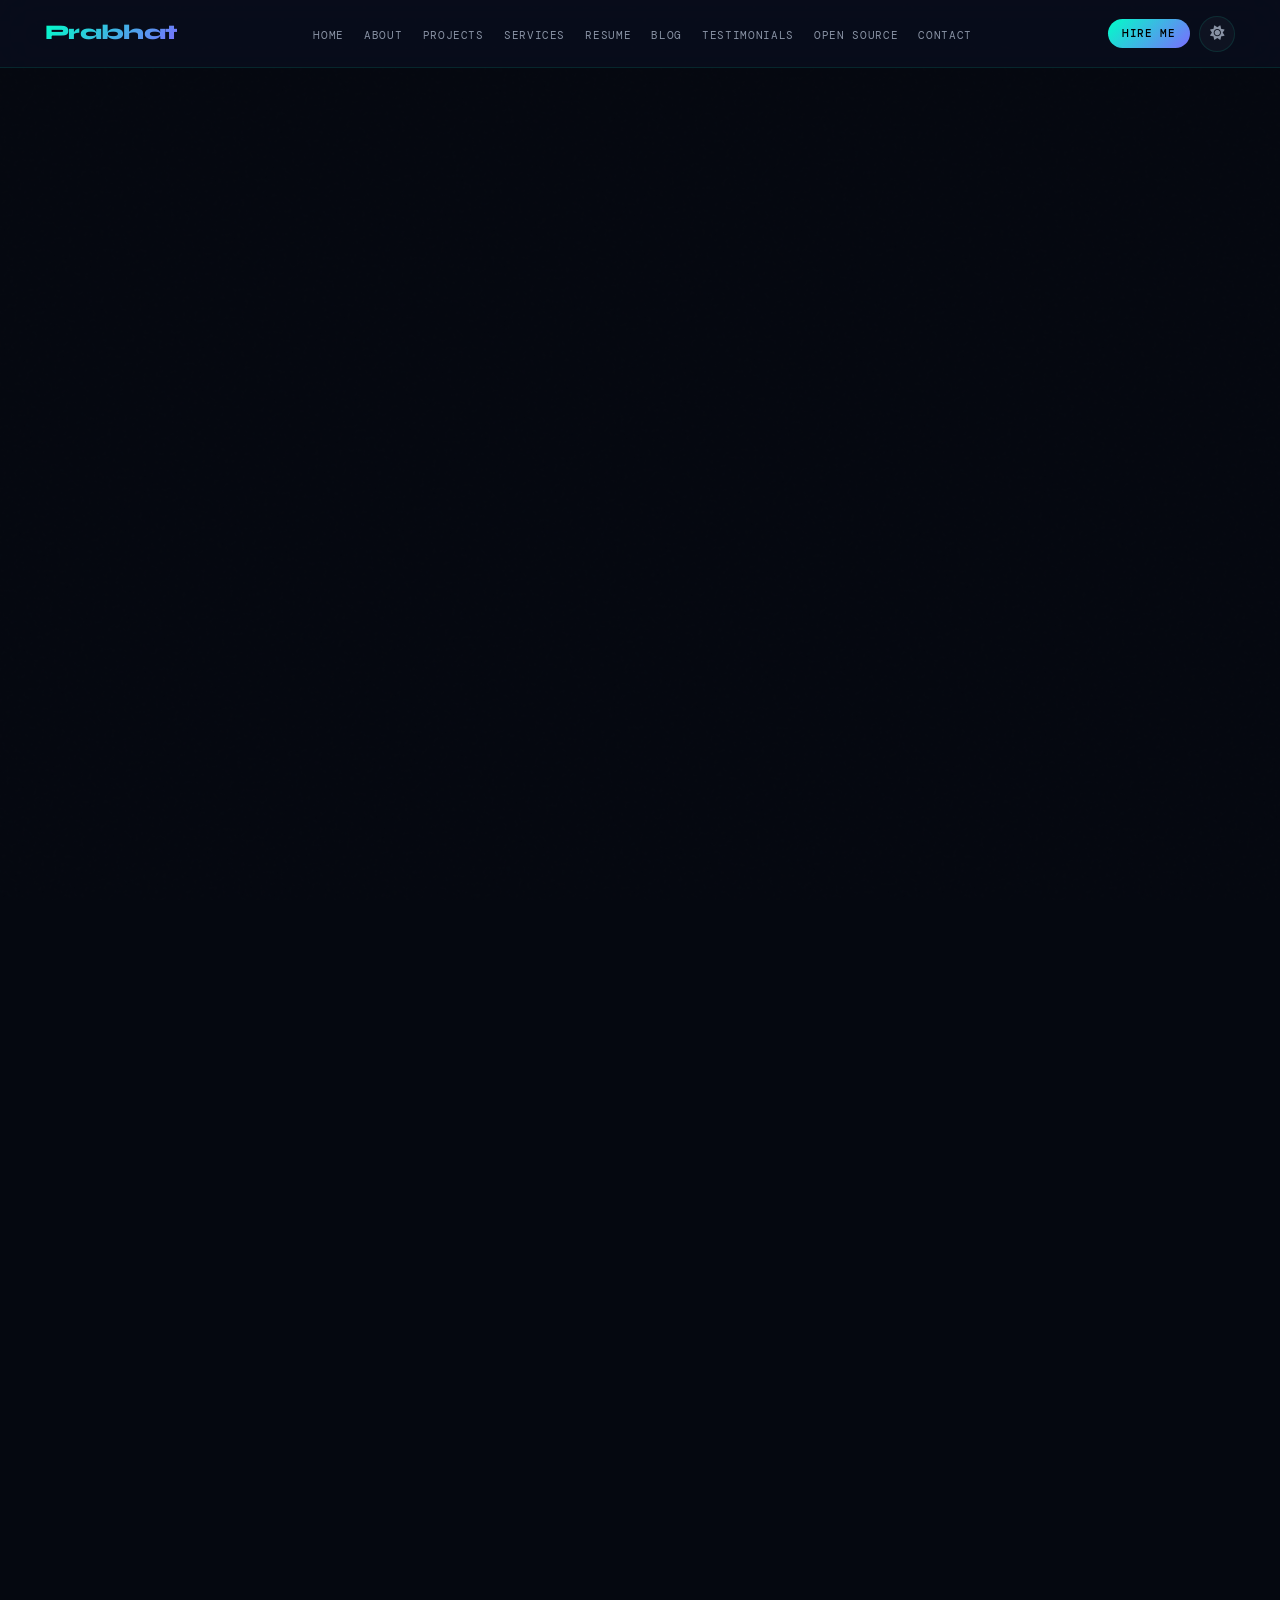
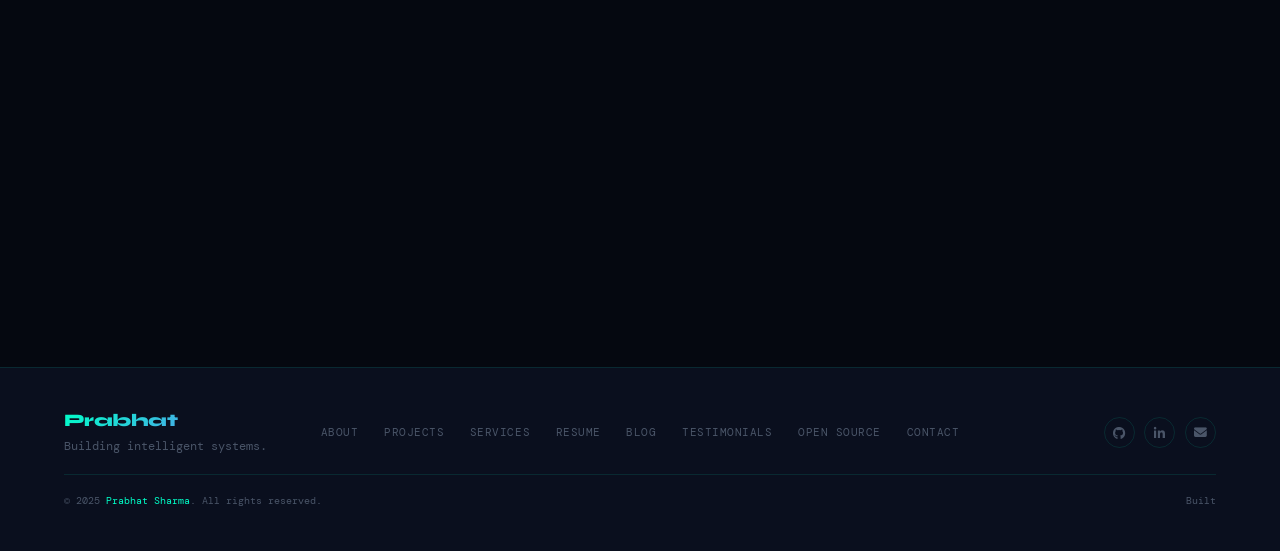
<file: about.html>
<!DOCTYPE html>
<html lang="en">
<head>
  <meta charset="UTF-8">
  <meta name="viewport" content="width=device-width, initial-scale=1">
  <title>About | Prabhat Sharma — AI Developer</title>
  <meta name="description" content="Learn about Prabhat Sharma, an AI Developer specializing in ML, NLP, and Deep Learning.">
  <meta property="og:title" content="About | Prabhat Sharma — AI Developer">
  <meta property="og:type" content="website">
    <!-- Preconnect to external origins -->
  <link rel="preconnect" href="https://fonts.googleapis.com">
  <link rel="preconnect" href="https://fonts.gstatic.com" crossorigin>
  <link rel="preconnect" href="https://cdnjs.cloudflare.com">

  <!-- Google Fonts — non-blocking (display=swap) -->
  <link rel="preload" as="style" href="https://fonts.googleapis.com/css2?family=Syne:wght@400;500;700;800&family=DM+Mono:wght@300;400;500&family=DM+Sans:ital,opsz,wght@0,9..40,300;0,9..40,400;0,9..40,500;1,9..40,300&display=swap" onload="this.onload=null;this.rel='stylesheet'">
  <noscript><link rel="stylesheet" href="https://fonts.googleapis.com/css2?family=Syne:wght@400;500;700;800&family=DM+Mono:wght@300;400;500&family=DM+Sans:ital,opsz,wght@0,9..40,300;0,9..40,400;0,9..40,500;1,9..40,300&display=swap"></noscript>
  <link rel="stylesheet" href="css/style.css">
  <!-- FontAwesome — loaded non-blocking -->
  <link rel="preload" as="style" href="https://cdnjs.cloudflare.com/ajax/libs/font-awesome/6.5.0/css/all.min.css" onload="this.onload=null;this.rel='stylesheet'">
  <noscript><link rel="stylesheet" href="https://cdnjs.cloudflare.com/ajax/libs/font-awesome/6.5.0/css/all.min.css"></noscript>
  <script src="js/script.js" defer></script>

  <!-- Google Analytics 4 (GA4) -->
  <!-- Replace G-ZHM9T8088M with your actual Measurement ID from analytics.google.com -->
  <script async src="https://www.googletagmanager.com/gtag/js?id=G-ZHM9T8088M"></script>
  <script>
    window.dataLayer = window.dataLayer || [];
    function gtag(){dataLayer.push(arguments);}
    gtag('js', new Date());
    gtag('config', 'G-ZHM9T8088M', {
      page_title: document.title,
      page_location: window.location.href,
      send_page_view: true
    });
  </script>
<script type="application/ld+json">
{
  "@context": "https://schema.org",
  "@type": "AboutPage",
  "name": "About Prabhat Sharma — AI Developer",
  "url": "https://prabhat-dot.github.io/about.html",
  "description": "Learn about Prabhat Sharma, an AI Developer specializing in ML, NLP, and Deep Learning.",
  "mainEntity": {
    "@type": "Person",
    "name": "Prabhat Sharma",
    "jobTitle": "AI Developer & ML Engineer",
    "url": "https://prabhat-dot.github.io",
    "sameAs": [
      "https://github.com/prabhat-dot",
      "https://linkedin.com/in/prabhat-sharma",
      "https://twitter.com/prabhat_ai"
    ]
  }
}
</script>
<script type="application/ld+json">
{
  "@context": "https://schema.org",
  "@type": "BreadcrumbList",
  "itemListElement": [
    { "@type": "ListItem", "position": 1, "name": "Home", "item": "https://prabhat-dot.github.io/index.html" },
    { "@type": "ListItem", "position": 2, "name": "About", "item": "https://prabhat-dot.github.io/about.html" }
  ]
}
</script>
</head>
<body>
<nav>
  <h2 class="logo">Prabhat</h2>
  <ul id="navMenu">
    <li><a href="index.html">Home</a></li>
    <li><a href="about.html">About</a></li>
    <li><a href="projects.html">Projects</a></li>
    <li><a href="services.html">Services</a></li>
    <li><a href="resume.html">Resume</a></li>
    <li><a href="blog.html">Blog</a></li>
    <li><a href="testimonials.html">Testimonials</a></li>
    <li><a href="opensource.html">Open Source</a></li>
    <li><a href="contact.html">Contact</a></li>
  </ul>
  <div class="nav-right">
    <a href="contact.html" class="nav-hire">Hire Me</a>
    <button class="theme-toggle" id="themeToggle" aria-label="Toggle theme"><i class="fas fa-sun"></i></button>
    <button class="hamburger" id="hamburger" aria-label="Open menu" aria-expanded="false"><span></span><span></span><span></span></button>
  </div>
</nav>

<div class="page-hero">
  <div class="section-label reveal">Who I Am</div>
  <h1 class="title reveal reveal-delay-1">About <span>Me</span></h1>
  <p style="color:var(--t2);max-width:560px;font-size:1.02rem" class="reveal reveal-delay-2">An AI Developer bridging cutting-edge research and production-ready systems.</p>
</div>
<section style="padding-top:1rem">
  <div class="about-grid">
    <div class="about-image-side reveal">
      <div class="about-img-frame"><div class="about-img-placeholder">🤖</div></div>
      <div class="about-quick-info">
        <div class="info-item"><div class="label">Based in</div><div class="value">India 🇮🇳</div></div>
        <div class="info-item"><div class="label">Experience</div><div class="value">3+ Years</div></div>
        <div class="info-item"><div class="label">Focus</div><div class="value">AI / ML</div></div>
        <div class="info-item"><div class="label">Status</div><div class="value" style="color:var(--c)">● Available</div></div>
      </div>
      <div style="margin-top:1.3rem;display:flex;gap:.68rem;flex-wrap:wrap">
        <a href="contact.html" class="btn" style="flex:1;justify-content:center"><i class="fas fa-paper-plane"></i> Hire Me</a>
        <a href="resume.html" class="btn-outline" style="flex:1;justify-content:center"><i class="fas fa-file-alt"></i> Resume</a>
      </div>
    </div>
    <div class="about-content-side">
      <h2 class="reveal">Passionate about <span style="background:var(--grad);-webkit-background-clip:text;-webkit-text-fill-color:transparent;background-clip:text">intelligent systems</span></h2>
      <p class="reveal reveal-delay-1">Hello! I'm <span class="hi">Prabhat Sharma</span>, an AI Developer passionate about building intelligent systems using machine learning, deep learning, and natural language processing. I thrive at the intersection of research and engineering.</p>
      <p class="reveal reveal-delay-2">My work focuses on developing applications that solve real-world problems — from <span class="hi">emotion detection</span> systems to <span class="hi">automated SEO intelligence platforms</span> and AI-powered data analysis tools.</p>
      <p class="reveal reveal-delay-3">I enjoy exploring how AI can improve productivity, automate workflows, and provide meaningful insights from complex, unstructured data.</p>
      <div class="experience-timeline reveal" style="margin-top:2.3rem">
        <h3 style="font-size:1.05rem;margin-bottom:1.35rem;color:var(--t1)">Experience</h3>
        <div class="timeline-item">
          <div class="timeline-dot">💼</div>
          <div class="timeline-content"><h4>AI Developer (Freelance)</h4><div class="period">2023 — Present</div><p>Building production-grade ML pipelines, NLP systems, and intelligent automation tools for clients globally.</p></div>
        </div>
        <div class="timeline-item">
          <div class="timeline-dot">🎓</div>
          <div class="timeline-content"><h4>ML Research Intern</h4><div class="period">2022 — 2023</div><p>Researched transformer architectures for text classification and summarization. Co-authored 2 research papers.</p></div>
        </div>
        <div class="timeline-item">
          <div class="timeline-dot">🚀</div>
          <div class="timeline-content"><h4>Data Science Intern</h4><div class="period">2021 — 2022</div><p>Built customer churn prediction models and interactive dashboards for C-suite data visibility.</p></div>
        </div>
      </div>
    </div>
  </div>
</section>
<section>
  <div class="section-label reveal">Expertise</div>
  <h2 class="title reveal reveal-delay-1">My <span>Skill Areas</span></h2>
  <div class="skills-grid">
    <div class="skill-card reveal"><h3><i class="fas fa-brain" style="margin-right:.45rem"></i>Machine Learning</h3><p>Building predictive models using supervised, unsupervised, and reinforcement learning techniques.</p></div>
    <div class="skill-card reveal reveal-delay-1"><h3><i class="fas fa-language" style="margin-right:.45rem"></i>Natural Language Processing</h3><p>Developing text understanding systems from classification to full conversational AI.</p></div>
    <div class="skill-card reveal reveal-delay-2"><h3><i class="fas fa-network-wired" style="margin-right:.45rem"></i>Deep Learning</h3><p>Creating CNN, RNN, and Transformer neural networks for image, text, and video analysis.</p></div>
    <div class="skill-card reveal reveal-delay-3"><h3><i class="fas fa-search" style="margin-right:.45rem"></i>SEO Intelligence</h3><p>AI-powered tools that automate SEO audits, keyword clustering, and content optimization at scale.</p></div>
  </div>
</section>
<section>
  <div class="section-label reveal">Tech Stack</div>
  <h2 class="title reveal reveal-delay-1">Technologies I <span>Work With</span></h2>
  <div class="tech-list reveal reveal-delay-2">
    <span>Python</span><span>TensorFlow</span><span>PyTorch</span><span>Scikit-Learn</span>
    <span>BERT</span><span>Transformers</span><span>OpenCV</span><span>Streamlit</span>
    <span>FastAPI</span><span>Flask</span><span>JavaScript</span><span>Pandas</span>
    <span>NumPy</span><span>spaCy</span><span>NLTK</span><span>LangChain</span>
    <span>HuggingFace</span><span>ONNX</span><span>Docker</span><span>Git</span>
  </div>
</section>

<footer>
  <div class="footer-inner">
    <div class="footer-brand"><h2 class="logo">Prabhat</h2><p>Building intelligent systems.</p></div>
    <div class="footer-links">
      <a href="about.html">About</a><a href="projects.html">Projects</a><a href="services.html">Services</a>
      <a href="resume.html">Resume</a><a href="blog.html">Blog</a><a href="testimonials.html">Testimonials</a>
      <a href="opensource.html">Open Source</a><a href="contact.html">Contact</a>
    </div>
    <div class="footer-social">
      <a href="https://github.com/prabhat-sharma" target="_blank" aria-label="GitHub"><i class="fab fa-github"></i></a>
      <a href="https://linkedin.com/in/prabhat-sharma" target="_blank" aria-label="LinkedIn"><i class="fab fa-linkedin-in"></i></a>
      <a href="/cdn-cgi/l/email-protection#67171506050f06130e090308150e065527000a060e0b4904080a" aria-label="Email"><i class="fas fa-envelope"></i></a>
    </div>
  </div>
  <div class="footer-bottom">
    <p>© 2025 <span class="ac">Prabhat Sharma</span>. All rights reserved.</p>
    <p>Built
</file>
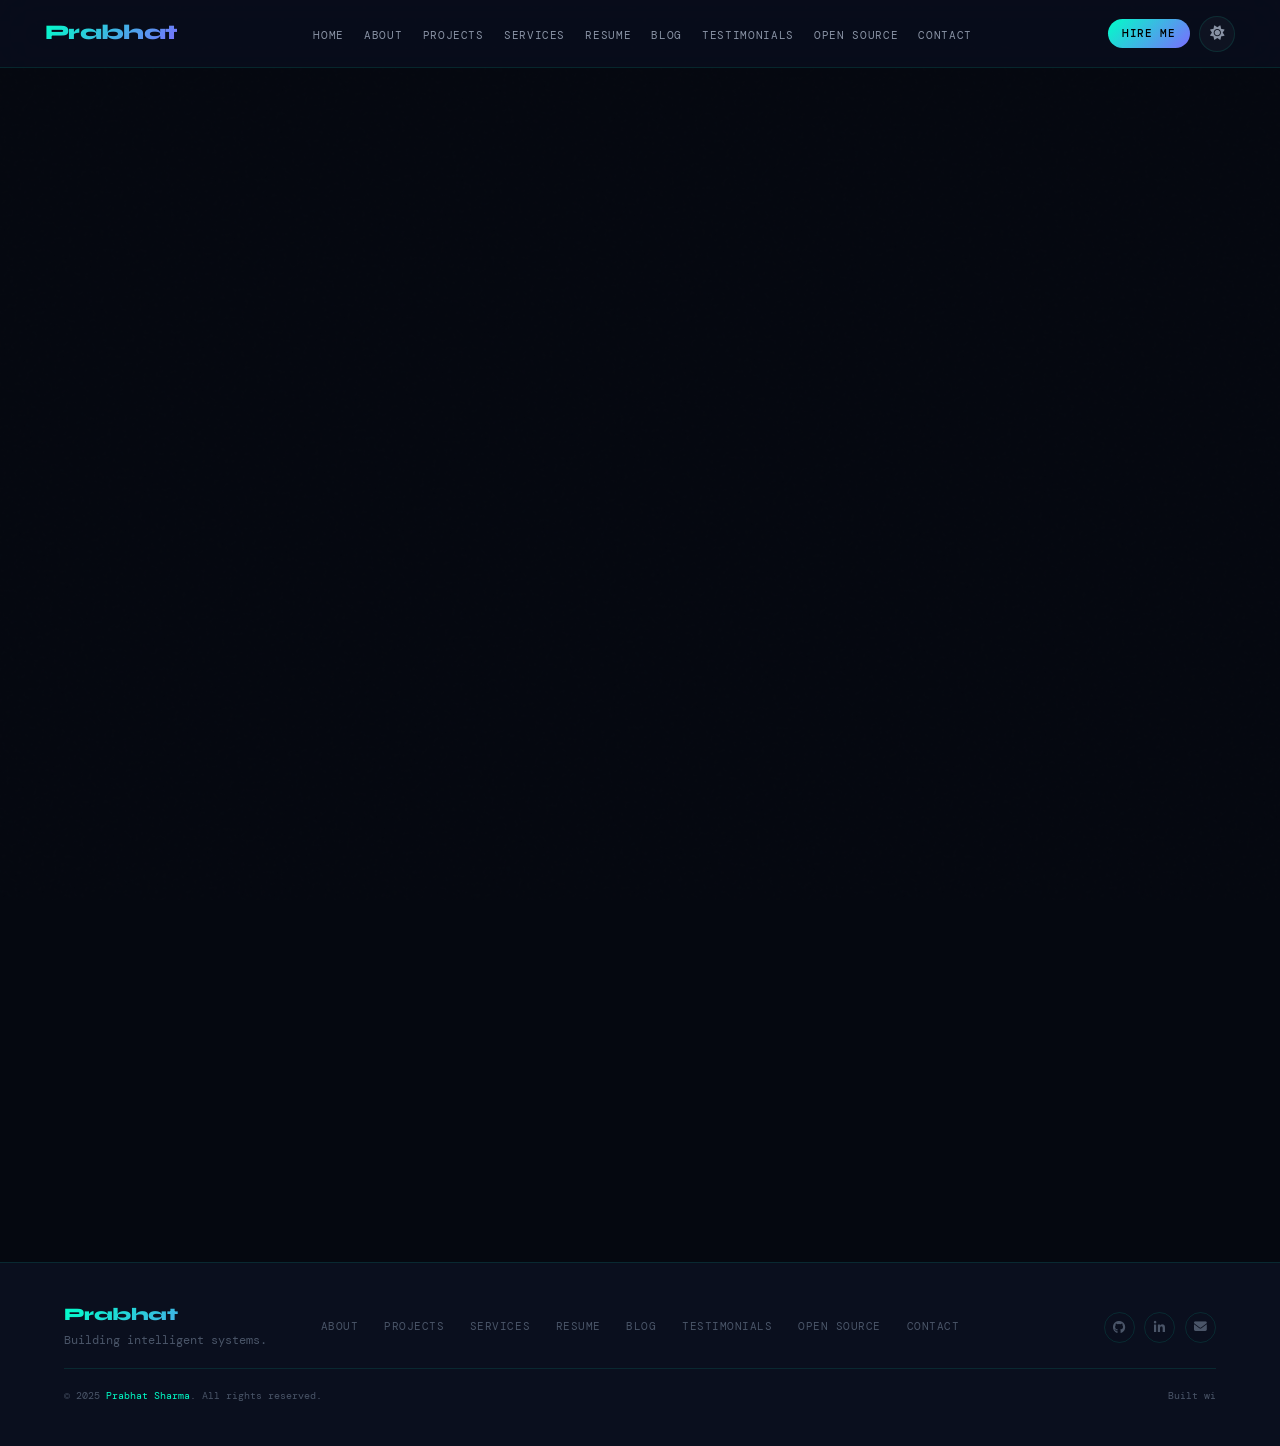
<file: blog.html>
<!DOCTYPE html>
<html lang="en">
<head>
  <meta charset="UTF-8">
  <meta name="viewport" content="width=device-width, initial-scale=1">
  <title>Blog | Prabhat Sharma — AI &amp; Technology</title>
  <meta name="description" content="Insights on AI, Machine Learning, NLP and technology by Prabhat Sharma — tutorials, deep dives, and practical guides.">
  <meta name="keywords" content="AI blog, machine learning blog, NLP tutorial, deep learning, Python AI, Prabhat Sharma">
  <meta name="author" content="Prabhat Sharma">

  <!-- Open Graph -->
  <meta property="og:title" content="Blog | Prabhat Sharma — AI &amp; Technology">
  <meta property="og:description" content="Thoughts, tutorials and insights on ML, NLP and building AI systems.">
  <meta property="og:type" content="website">
  <meta property="og:url" content="https://prabhat-dot.github.io/blog.html">
  <meta property="og:site_name" content="Prabhat Sharma Portfolio">

  <!-- Twitter Card -->
  <meta name="twitter:card" content="summary_large_image">
  <meta name="twitter:title" content="Blog | Prabhat Sharma — AI &amp; Technology">
  <meta name="twitter:description" content="Thoughts, tutorials and insights on ML, NLP and building AI systems.">
  <meta name="twitter:site" content="@prabhat_ai">

  <!-- Schema.org — Blog listing -->
  <script type="application/ld+json">
  {
    "@context": "https://schema.org",
    "@type": "Blog",
    "name": "Prabhat Sharma — AI & Technology Blog",
    "url": "https://prabhat-dot.github.io/blog.html",
    "description": "Insights on AI, Machine Learning, NLP and technology by Prabhat Sharma.",
    "author": {
      "@type": "Person",
      "name": "Prabhat Sharma",
      "url": "https://prabhat-dot.github.io",
      "sameAs": [
        "https://github.com/prabhat-dot",
        "https://linkedin.com/in/prabhat-sharma",
        "https://twitter.com/prabhat_ai"
      ]
    },
    "blogPost": [
      {
        "@type": "BlogPosting",
        "headline": "Emotion Detection Using Deep Learning: A Practical Guide",
        "url": "https://prabhat-dot.github.io/blog-post.html",
        "datePublished": "2025-03-01",
        "author": { "@type": "Person", "name": "Prabhat Sharma" },
        "keywords": ["Deep Learning", "PyTorch", "BERT", "Computer Vision", "NLP"]
      },
      {
        "@type": "BlogPosting",
        "headline": "How NLP is Transforming Modern Search Engines",
        "url": "https://prabhat-dot.github.io/blog-post.html",
        "datePublished": "2025-02-01",
        "author": { "@type": "Person", "name": "Prabhat Sharma" },
        "keywords": ["NLP", "Search Engines", "Semantic Search", "AI"]
      },
      {
        "@type": "BlogPosting",
        "headline": "AI Tools for SEO Automation in 2025",
        "url": "https://prabhat-dot.github.io/blog-post.html",
        "datePublished": "2025-01-01",
        "author": { "@type": "Person", "name": "Prabhat Sharma" },
        "keywords": ["SEO", "AI", "Automation", "NLP"]
      },
      {
        "@type": "BlogPosting",
        "headline": "Fine-Tuning BERT for Text Classification: Step by Step",
        "url": "https://prabhat-dot.github.io/blog-post.html",
        "datePublished": "2024-12-01",
        "author": { "@type": "Person", "name": "Prabhat Sharma" },
        "keywords": ["BERT", "HuggingFace", "NLP", "Tutorial", "Text Classification"]
      },
      {
        "@type": "BlogPosting",
        "headline": "Understanding Attention Mechanisms in Transformers",
        "url": "https://prabhat-dot.github.io/blog-post.html",
        "datePublished": "2024-11-01",
        "author": { "@type": "Person", "name": "Prabhat Sharma" },
        "keywords": ["Deep Learning", "Transformers", "Attention Mechanism", "NLP"]
      },
      {
        "@type": "BlogPosting",
        "headline": "Deploying ML Models with FastAPI and Docker",
        "url": "https://prabhat-dot.github.io/blog-post.html",
        "datePublished": "2024-10-01",
        "author": { "@type": "Person", "name": "Prabhat Sharma" },
        "keywords": ["FastAPI", "Docker", "Machine Learning", "Deployment", "Tutorial"]
      }
    ]
  }
  </script>

  <!-- Breadcrumb Schema -->
  <script type="application/ld+json">
  {
    "@context": "https://schema.org",
    "@type": "BreadcrumbList",
    "itemListElement": [
      { "@type": "ListItem", "position": 1, "name": "Home", "item": "https://prabhat-dot.github.io/index.html" },
      { "@type": "ListItem", "position": 2, "name": "Blog", "item": "https://prabhat-dot.github.io/blog.html" }
    ]
  }
  </script>

    <!-- Preconnect to external origins -->
  <link rel="preconnect" href="https://fonts.googleapis.com">
  <link rel="preconnect" href="https://fonts.gstatic.com" crossorigin>
  <link rel="preconnect" href="https://cdnjs.cloudflare.com">

  <!-- Google Fonts — non-blocking (display=swap) -->
  <link rel="preload" as="style" href="https://fonts.googleapis.com/css2?family=Syne:wght@400;500;700;800&family=DM+Mono:wght@300;400;500&family=DM+Sans:ital,opsz,wght@0,9..40,300;0,9..40,400;0,9..40,500;1,9..40,300&display=swap" onload="this.onload=null;this.rel='stylesheet'">
  <noscript><link rel="stylesheet" href="https://fonts.googleapis.com/css2?family=Syne:wght@400;500;700;800&family=DM+Mono:wght@300;400;500&family=DM+Sans:ital,opsz,wght@0,9..40,300;0,9..40,400;0,9..40,500;1,9..40,300&display=swap"></noscript>
  <link rel="stylesheet" href="css/style.css">
  <!-- FontAwesome — loaded non-blocking -->
  <link rel="preload" as="style" href="https://cdnjs.cloudflare.com/ajax/libs/font-awesome/6.5.0/css/all.min.css" onload="this.onload=null;this.rel='stylesheet'">
  <noscript><link rel="stylesheet" href="https://cdnjs.cloudflare.com/ajax/libs/font-awesome/6.5.0/css/all.min.css"></noscript>
  <script src="js/script.js" defer></script>

  <!-- Google Analytics 4 (GA4) -->
  <script async src="https://www.googletagmanager.com/gtag/js?id=G-ZHM9T8088M"></script>
  <script>
    window.dataLayer = window.dataLayer || [];
    function gtag(){dataLayer.push(arguments);}
    gtag('js', new Date());
    gtag('config', 'G-ZHM9T8088M', {
      page_title: document.title,
      page_location: window.location.href,
      send_page_view: true
    });
  </script>
</head>
<body>

<nav>
  <h2 class="logo">Prabhat</h2>
  <ul id="navMenu">
    <li><a href="index.html">Home</a></li>
    <li><a href="about.html">About</a></li>
    <li><a href="projects.html">Projects</a></li>
    <li><a href="services.html">Services</a></li>
    <li><a href="resume.html">Resume</a></li>
    <li><a href="blog.html">Blog</a></li>
    <li><a href="testimonials.html">Testimonials</a></li>
    <li><a href="opensource.html">Open Source</a></li>
    <li><a href="contact.html">Contact</a></li>
  </ul>
  <div class="nav-right">
    <a href="contact.html" class="nav-hire">Hire Me</a>
    <button class="theme-toggle" id="themeToggle" aria-label="Toggle theme"><i class="fas fa-sun"></i></button>
    <button class="hamburger" id="hamburger" aria-label="Open menu" aria-expanded="false">
      <span></span><span></span><span></span>
    </button>
  </div>
</nav>

<!-- Page Hero -->
<div class="page-hero">
  <div class="section-label reveal">Writing</div>
  <h1 class="title reveal reveal-delay-1">AI &amp; Technology <span>Blog</span></h1>
  <p style="color:var(--t2);max-width:535px;font-size:1.02rem" class="reveal reveal-delay-2">
    Thoughts, tutorials, and insights on machine learning, NLP, and building AI systems.
  </p>
</div>

<!-- Filter Buttons -->
<div style="max-width:1200px;margin:0 auto;padding:0 5%" class="reveal">
  <div class="blog-filters">
    <button class="filter-btn active" data-filter="all">All Posts</button>
    <button class="filter-btn" data-filter="deep-learning">Deep Learning</button>
    <button class="filter-btn" data-filter="nlp">NLP</button>
    <button class="filter-btn" data-filter="seo">SEO &amp; AI</button>
    <button class="filter-btn" data-filter="tutorials">Tutorials</button>
  </div>
</div>

<!-- Blog Grid -->
<section style="padding-top:1rem">
  <div class="blog-grid">

    <div class="blog-card" data-category="deep-learning">
      <div class="blog-img-placeholder">😊</div>
      <div class="blog-body">
        <div class="blog-meta">
          <span class="blog-cat">Deep Learning</span>
          <span class="blog-date">Mar 2025</span>
        </div>
        <h3>Emotion Detection Using Deep Learning: A Practical Guide</h3>
        <p>Build a multimodal emotion detection system from scratch — combining BERT for text and ResNet CNN for facial expressions with 91% accuracy.</p>
        <a href="blog-post.html" class="read-more">Read Article</a>
      </div>
    </div>

    <div class="blog-card" data-category="nlp">
      <div class="blog-img-placeholder">🔍</div>
      <div class="blog-body">
        <div class="blog-meta">
          <span class="blog-cat">NLP</span>
          <span class="blog-date">Feb 2025</span>
        </div>
        <h3>How NLP is Transforming Modern Search Engines</h3>
        <p>How natural language processing helps search engines understand meaning behind queries, powering modern semantic search and conversational AI.</p>
        <a href="blog-post.html" class="read-more">Read Article</a>
      </div>
    </div>

    <div class="blog-card" data-category="seo">
      <div class="blog-img-placeholder">📈</div>
      <div class="blog-body">
        <div class="blog-meta">
          <span class="blog-cat">SEO &amp; AI</span>
          <span class="blog-date">Jan 2025</span>
        </div>
        <h3>AI Tools for SEO Automation in 2025</h3>
        <p>AI is transforming SEO — automating keyword research, content optimization, and competitor analysis at a scale never before possible.</p>
        <a href="blog-post.html" class="read-more">Read Article</a>
      </div>
    </div>

    <div class="blog-card" data-category="tutorials">
      <div class="blog-img-placeholder">🤗</div>
      <div class="blog-body">
        <div class="blog-meta">
          <span class="blog-cat">Tutorial</span>
          <span class="blog-date">Dec 2024</span>
        </div>
        <h3>Fine-Tuning BERT for Text Classification: Step by Step</h3>
        <p>Hands-on guide to fine-tuning BERT using HuggingFace Transformers for custom text classification — from data prep to evaluation.</p>
        <a href="blog-post.html" class="read-more">Read Article</a>
      </div>
    </div>

    <div class="blog-card" data-category="deep-learning">
      <div class="blog-img-placeholder">🧠</div>
      <div class="blog-body">
        <div class="blog-meta">
          <span class="blog-cat">Deep Learning</span>
          <span class="blog-date">Nov 2024</span>
        </div>
        <h3>Understanding Attention Mechanisms in Transformers</h3>
        <p>A deep dive into self-attention, multi-head attention, and positional encoding — the building blocks making transformers so powerful.</p>
        <a href="blog-post.html" class="read-more">Read Article</a>
      </div>
    </div>

    <div class="blog-card" data-category="tutorials">
      <div class="blog-img-placeholder">⚡</div>
      <div class="blog-body">
        <div class="blog-meta">
          <span class="blog-cat">Tutorial</span>
          <span class="blog-date">Oct 2024</span>
        </div>
        <h3>Deploying ML Models with FastAPI and Docker</h3>
        <p>Package your trained ML model into a production-ready REST API with FastAPI, then containerize it with Docker for scalable deployment.</p>
        <a href="blog-post.html" class="read-more">Read Article</a>
      </div>
    </div>

  </div>
</section>

<footer>
  <div class="footer-inner">
    <div class="footer-brand"><h2 class="logo">Prabhat</h2><p>Building intelligent systems.</p></div>
    <div class="footer-links">
      <a href="about.html">About</a>
      <a href="projects.html">Projects</a>
      <a href="services.html">Services</a>
      <a href="resume.html">Resume</a>
      <a href="blog.html">Blog</a>
      <a href="testimonials.html">Testimonials</a>
      <a href="opensource.html">Open Source</a>
      <a href="contact.html">Contact</a>
    </div>
    <div class="footer-social">
      <a href="https://github.com/prabhat-dot" target="_blank" aria-label="GitHub"><i class="fab fa-github"></i></a>
      <a href="https://linkedin.com/in/prabhat-sharma" target="_blank" aria-label="LinkedIn"><i class="fab fa-linkedin-in"></i></a>
      <a href="/cdn-cgi/l/email-protection#49393b282b21283d20272d263b20287b092e24282025672a2624" aria-label="Email"><i class="fas fa-envelope"></i></a>
    </div>
  </div>
  <div class="footer-bottom">
    <p>© 2025 <span class="ac">Prabhat Sharma</span>. All rights reserved.</p>
    <p>Built wi
</file>
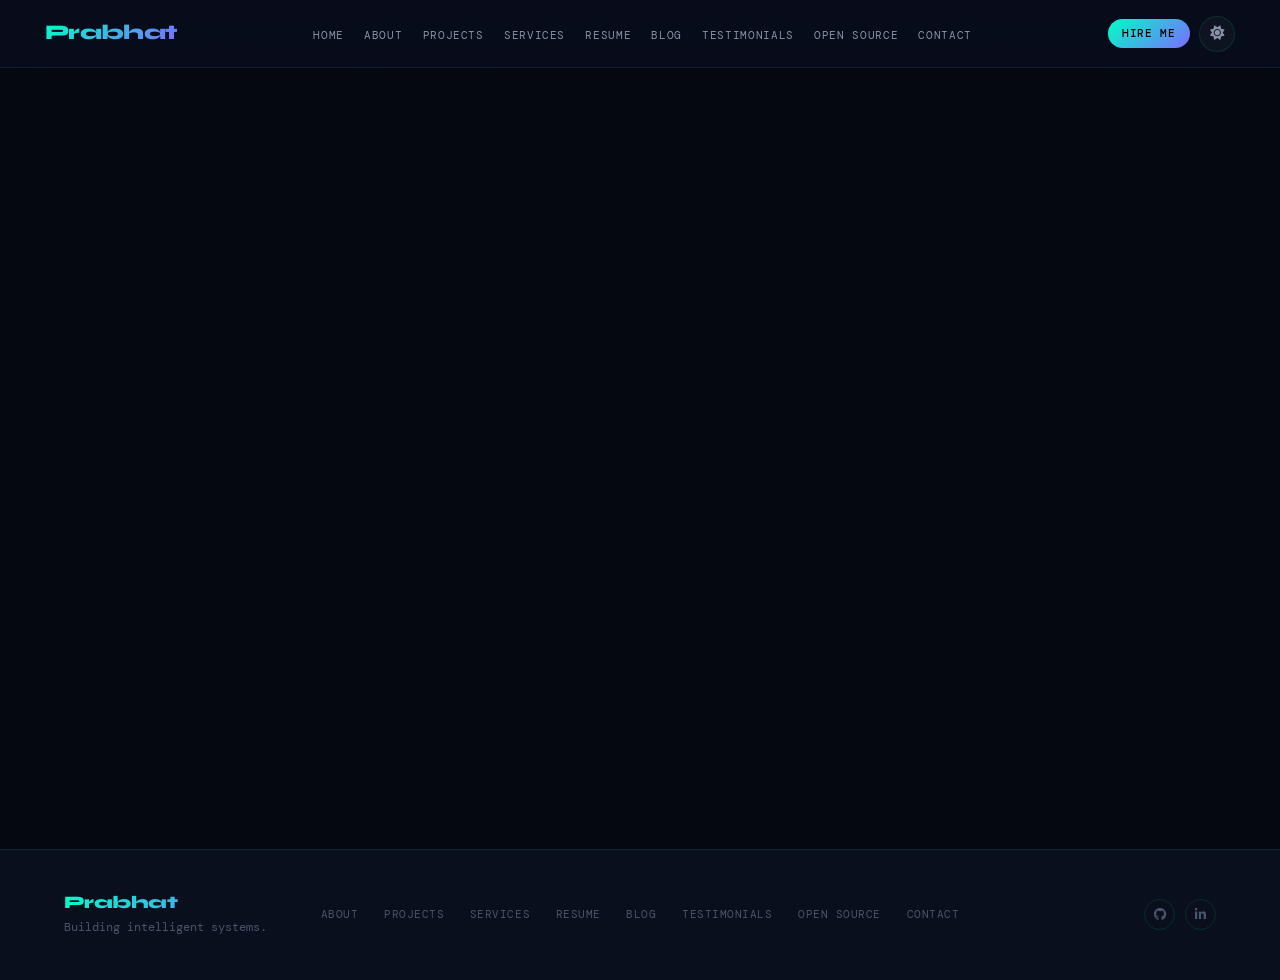
<file: contact.html>
<!DOCTYPE html>
<html lang="en">
<head>
  <meta charset="UTF-8">
  <meta name="viewport" content="width=device-width, initial-scale=1">
  <title>Contact | Prabhat Sharma — AI Developer</title>
  <meta name="description" content="Get in touch with Prabhat Sharma for AI development projects, collaborations, or opportunities.">
  <meta property="og:title" content="Contact | Prabhat Sharma — AI Developer">
  <meta property="og:type" content="website">
    <!-- Preconnect to external origins -->
  <link rel="preconnect" href="https://fonts.googleapis.com">
  <link rel="preconnect" href="https://fonts.gstatic.com" crossorigin>
  <link rel="preconnect" href="https://cdnjs.cloudflare.com">

  <!-- Google Fonts — non-blocking (display=swap) -->
  <link rel="preload" as="style" href="https://fonts.googleapis.com/css2?family=Syne:wght@400;500;700;800&family=DM+Mono:wght@300;400;500&family=DM+Sans:ital,opsz,wght@0,9..40,300;0,9..40,400;0,9..40,500;1,9..40,300&display=swap" onload="this.onload=null;this.rel='stylesheet'">
  <noscript><link rel="stylesheet" href="https://fonts.googleapis.com/css2?family=Syne:wght@400;500;700;800&family=DM+Mono:wght@300;400;500&family=DM+Sans:ital,opsz,wght@0,9..40,300;0,9..40,400;0,9..40,500;1,9..40,300&display=swap"></noscript>
  <link rel="stylesheet" href="css/style.css">
  <!-- FontAwesome — loaded non-blocking -->
  <link rel="preload" as="style" href="https://cdnjs.cloudflare.com/ajax/libs/font-awesome/6.5.0/css/all.min.css" onload="this.onload=null;this.rel='stylesheet'">
  <noscript><link rel="stylesheet" href="https://cdnjs.cloudflare.com/ajax/libs/font-awesome/6.5.0/css/all.min.css"></noscript>
  <script src="js/script.js" defer></script>

  <!-- Google Analytics 4 (GA4) -->
  <!-- Replace G-ZHM9T8088M with your actual Measurement ID from analytics.google.com -->
  <script async src="https://www.googletagmanager.com/gtag/js?id=G-ZHM9T8088M"></script>
  <script>
    window.dataLayer = window.dataLayer || [];
    function gtag(){dataLayer.push(arguments);}
    gtag('js', new Date());
    gtag('config', 'G-ZHM9T8088M', {
      page_title: document.title,
      page_location: window.location.href,
      send_page_view: true
    });
  </script>
<script type="application/ld+json">
{
  "@context": "https://schema.org",
  "@type": "ContactPage",
  "name": "Contact | Prabhat Sharma — AI Developer",
  "url": "https://prabhat-dot.github.io/contact.html",
  "description": "Get in touch with Prabhat Sharma for AI development projects, collaborations, or opportunities.",
  "mainEntity": {
    "@type": "Person",
    "name": "Prabhat Sharma",
    "email": "prabhatindoria2@gmail.com",
    "url": "https://prabhat-dot.github.io",
    "sameAs": [
      "https://github.com/prabhat-dot",
      "https://linkedin.com/in/prabhat-sharma",
      "https://twitter.com/prabhat_ai"
    ]
  }
}
</script>
<script type="application/ld+json">
{
  "@context": "https://schema.org",
  "@type": "BreadcrumbList",
  "itemListElement": [
    { "@type": "ListItem", "position": 1, "name": "Home", "item": "https://prabhat-dot.github.io/index.html" },
    { "@type": "ListItem", "position": 2, "name": "Contact", "item": "https://prabhat-dot.github.io/contact.html" }
  ]
}
</script>
</head>
<body>
<nav>
  <h2 class="logo">Prabhat</h2>
  <ul id="navMenu">
    <li><a href="index.html">Home</a></li>
    <li><a href="about.html">About</a></li>
    <li><a href="projects.html">Projects</a></li>
    <li><a href="services.html">Services</a></li>
    <li><a href="resume.html">Resume</a></li>
    <li><a href="blog.html">Blog</a></li>
    <li><a href="testimonials.html">Testimonials</a></li>
    <li><a href="opensource.html">Open Source</a></li>
    <li><a href="contact.html">Contact</a></li>
  </ul>
  <div class="nav-right">
    <a href="contact.html" class="nav-hire">Hire Me</a>
    <button class="theme-toggle" id="themeToggle" aria-label="Toggle theme"><i class="fas fa-sun"></i></button>
    <button class="hamburger" id="hamburger" aria-label="Open menu" aria-expanded="false"><span></span><span></span><span></span></button>
  </div>
</nav>

<div class="page-hero">
  <div class="section-label reveal">Get In Touch</div>
  <h1 class="title reveal reveal-delay-1">Let's <span>Work Together</span></h1>
  <p style="color:var(--t2);max-width:535px;font-size:1.02rem" class="reveal reveal-delay-2">Have a project in mind? Looking for an AI developer? I'd love to hear from you.</p>
</div>
<section style="padding-top:1rem">
  <div class="contact-layout">
    <div class="contact-info reveal">
      <h3>Say Hello 👋</h3>
      <p>I'm available for freelance projects, full-time roles, and AI/ML collaborations. Whether you have a question or just want to connect — my inbox is always open.</p>
      <div class="contact-links">
        <a href="/cdn-cgi/l/email-protection#c3b3b1a2a1aba2b7aaada7acb1aaa2f183a4aea2aaafeda0acae" class="contact-link">
          <div class="contact-link-icon"><i class="fas fa-envelope"></i></div>
          <div class="contact-link-text"><div class="label">Email</div><div class="value"><span class="__cf_email__" data-cfemail="0171736063696075416479606c716d642f626e6c">[email&#160;protected]</span></div></div>
          <i class="fas fa-arrow-right" style="margin-left:auto;color:var(--t3);font-size:.78rem"></i>
        </a>
        <a href="https://linkedin.com/in/prabhat-sharma" target="_blank" rel="noopener" class="contact-link">
          <div class="contact-link-icon" style="background:var(--p-dim);color:var(--p)"><i class="fab fa-linkedin-in"></i></div>
          <div class="contact-link-text"><div class="label">LinkedIn</div><div class="value">linkedin.com/in/prabhat-sharma</div></div>
          <i class="fas fa-arrow-right" style="margin-left:auto;color:var(--t3);font-size:.78rem"></i>
        </a>
        <a href="https://github.com/prabhat-sharma" target="_blank" rel="noopener" class="contact-link">
          <div class="contact-link-icon"><i class="fab fa-github"></i></div>
          <div class="contact-link-text"><div class="label">GitHub</div><div class="value">github.com/prabhat-sharma</div></div>
          <i class="fas fa-arrow-right" style="margin-left:auto;color:var(--t3);font-size:.78rem"></i>
        </a>
        <a href="https://twitter.com/prabhat_ai" target="_blank" rel="noopener" class="contact-link">
          <div class="contact-link-icon" style="background:var(--p-dim);color:var(--p)"><i class="fab fa-twitter"></i></div>
          <div class="contact-link-text"><div class="label">Twitter / X</div><div class="value">@prabhat_ai</div></div>
          <i class="fas fa-arrow-right" style="margin-left:auto;color:var(--t3);font-size:.78rem"></i>
        </a>
      </div>
      <div style="background:var(--card);border:1px solid var(--border);border-radius:var(--r);padding:1.2rem 1.45rem;display:flex;align-items:center;gap:.95rem">
        <div style="width:9px;height:9px;border-radius:50%;background:var(--c);animation:pulseDot 2s ease infinite;flex-shrink:0"></div>
        <div>
          <div style="font-family:var(--ff-mono);font-size:.67rem;color:var(--t3);text-transform:uppercase;letter-spacing:.1em">Current Status</div>
          <div style="font-size:.88rem;font-weight:500;color:var(--c)">Available for opportunities</div>
        </div>
      </div>
    </div>
    <form class="contact-form reveal reveal-delay-2" id="contactForm">
      <div class="form-row">
        <div class="form-group"><label for="name">Your Name</label><input type="text" id="name" name="name" placeholder="John Doe" required></div>
        <div class="form-group"><label for="email">Email Address</label><input type="email" id="email" name="email" placeholder="john@example.com" required></div>
      </div>
      <div class="form-group"><label for="subject">Subject</label><input type="text" id="subject" name="subject" placeholder="Project Collaboration / Job Opportunity"></div>
      <div class="form-group">
        <label for="type">Inquiry Type</label>
        <select id="type" name="type">
          <option value="" disabled selected>Select inquiry type</option>
          <option value="freelance">Freelance Project</option>
          <option value="fulltime">Full-time Role</option>
          <option value="collab">Collaboration</option>
          <option value="consulting">AI Consulting</option>
          <option value="other">Other</option>
        </select>
      </div>
      <div class="form-group"><label for="message">Message</label><textarea id="message" name="message" placeholder="Tell me about your project, timeline, and requirements..." required></textarea></div>
      <button type="submit" class="btn" style="width:100%;justify-content:center;padding:1rem"><i class="fas fa-paper-plane"></i> Send Message</button>
      <p style="text-align:center;font-family:var(--ff-mono);font-size:.68rem;color:var(--t3)">I typically respond within 24 hours.</p>
    </form>
  </div>
</section>

<footer>
  <div class="footer-inner">
    <div class="footer-brand"><h2 class="logo">Prabhat</h2><p>Building intelligent systems.</p></div>
    <div class="footer-links">
      <a href="about.html">About</a><a href="projects.html">Projects</a><a href="services.html">Services</a>
      <a href="resume.html">Resume</a><a href="blog.html">Blog</a><a href="testimonials.html">Testimonials</a>
      <a href="opensource.html">Open Source</a><a href="contact.html">Contact</a>
    </div>
    <div class="footer-social">
      <a href="https://github.com/prabhat-sharma" target="_blank" aria-label="GitHub"><i class="fab fa-github"></i></a>
      <a href="https://linkedin.com/in/prabhat-sharma" target="_blank" aria-label="LinkedIn"><i class="fab fa-linkedin-in"></i></a>
      <a href="/cdn-cgi/l/email-protection#99e9ebf8fbf1f8edf0f7fdf6ebf0f8abd9fef4f8f0f5b7faf6f4" aria-label="Ema
</file>
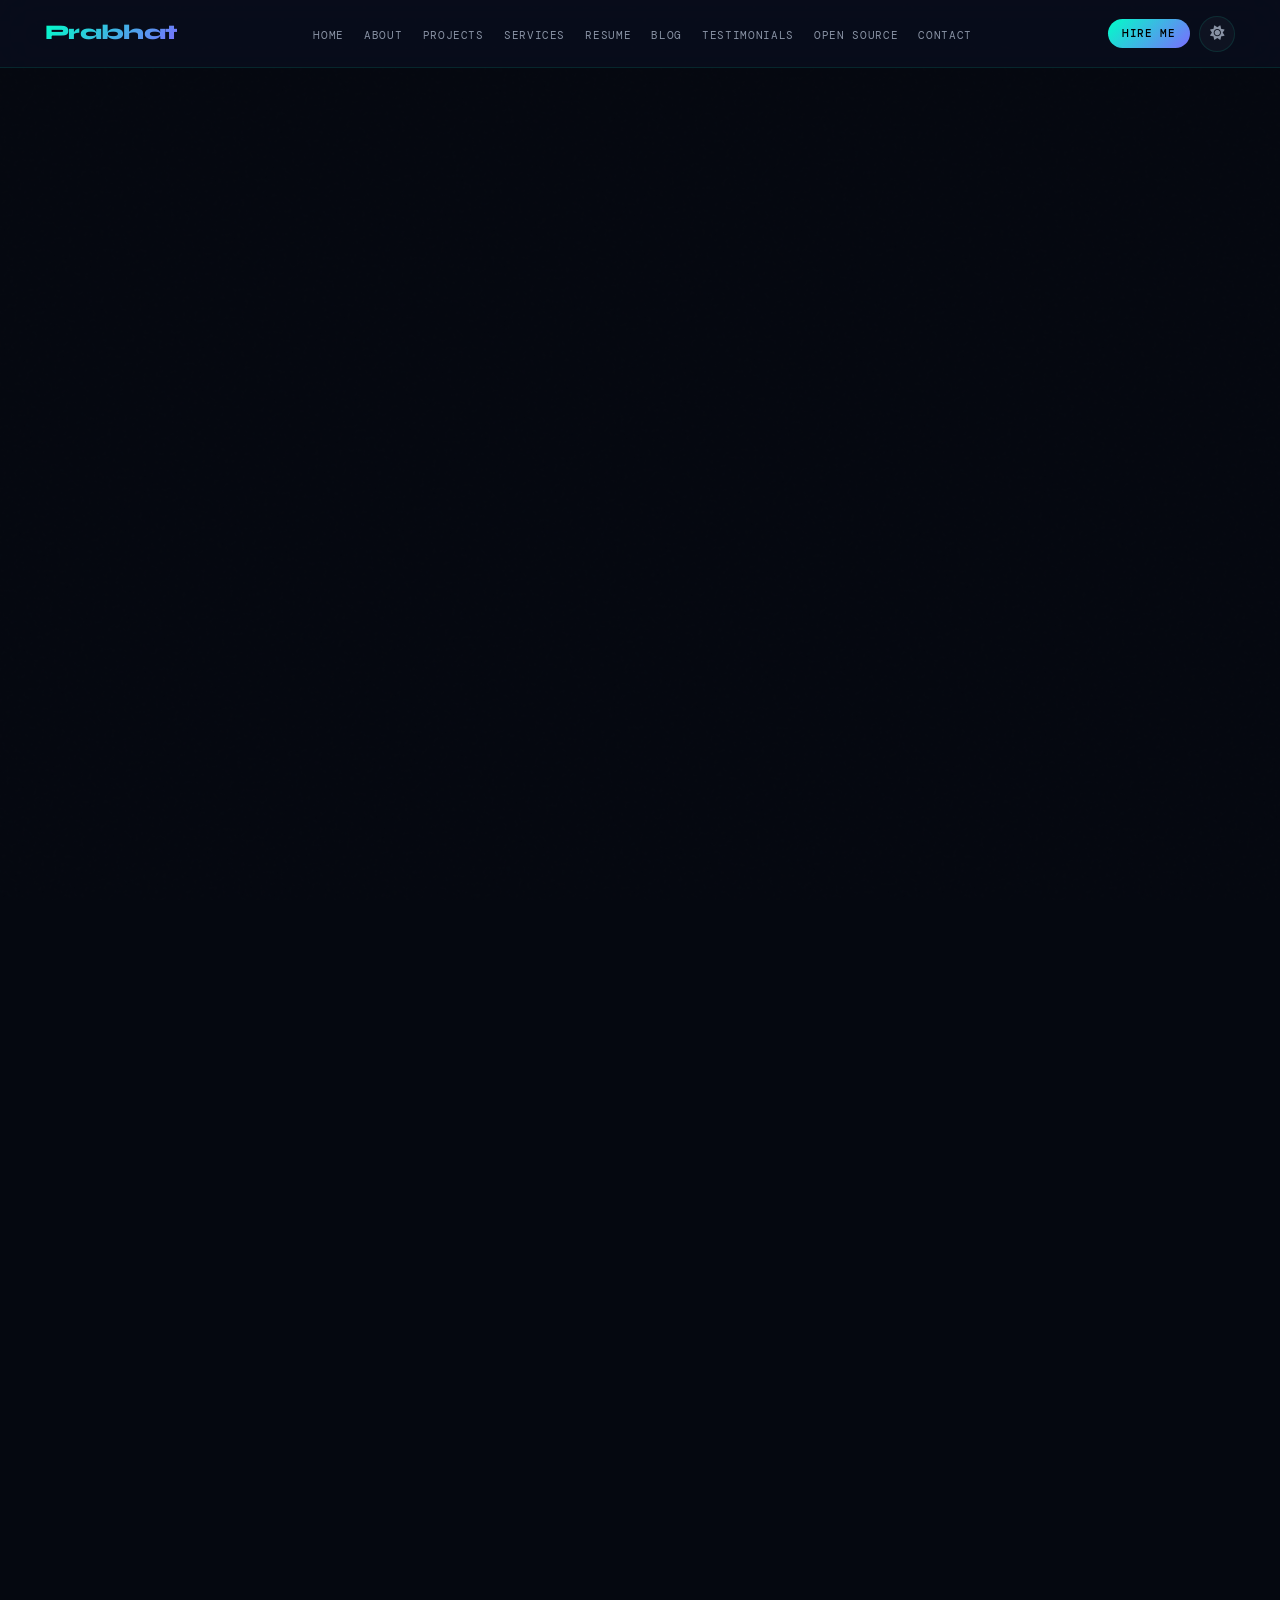
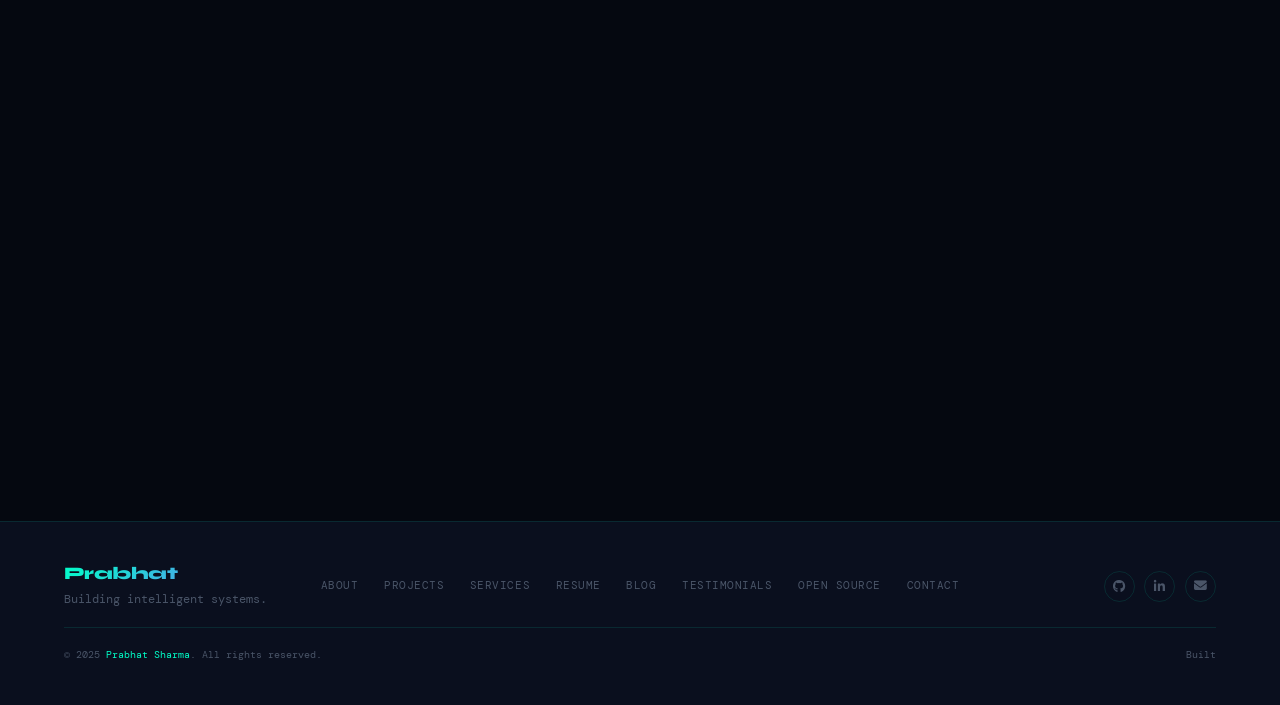
<file: opensource.html>
<!DOCTYPE html>
<html lang="en">
<head>
  <meta charset="UTF-8"><meta name="viewport" content="width=device-width, initial-scale=1">
  <title>Open Source | Prabhat Sharma — AI Developer</title><meta name="description" content="Open source contributions and GitHub activity by Prabhat Sharma — AI packages, tools, and community contributions.">
  <meta property="og:title" content="Open Source | Prabhat Sharma — AI Developer"><meta property="og:type" content="website">
    <!-- Preconnect to external origins -->
  <link rel="preconnect" href="https://fonts.googleapis.com">
  <link rel="preconnect" href="https://fonts.gstatic.com" crossorigin>
  <link rel="preconnect" href="https://cdnjs.cloudflare.com">

  <!-- Google Fonts — non-blocking (display=swap) -->
  <link rel="preload" as="style" href="https://fonts.googleapis.com/css2?family=Syne:wght@400;500;700;800&family=DM+Mono:wght@300;400;500&family=DM+Sans:ital,opsz,wght@0,9..40,300;0,9..40,400;0,9..40,500;1,9..40,300&display=swap" onload="this.onload=null;this.rel='stylesheet'">
  <noscript><link rel="stylesheet" href="https://fonts.googleapis.com/css2?family=Syne:wght@400;500;700;800&family=DM+Mono:wght@300;400;500&family=DM+Sans:ital,opsz,wght@0,9..40,300;0,9..40,400;0,9..40,500;1,9..40,300&display=swap"></noscript>
  <link rel="stylesheet" href="css/style.css">
  <!-- FontAwesome — loaded non-blocking -->
  <link rel="preload" as="style" href="https://cdnjs.cloudflare.com/ajax/libs/font-awesome/6.5.0/css/all.min.css" onload="this.onload=null;this.rel='stylesheet'">
  <noscript><link rel="stylesheet" href="https://cdnjs.cloudflare.com/ajax/libs/font-awesome/6.5.0/css/all.min.css"></noscript>
  <script src="js/script.js" defer></script>
  <!-- Google Analytics 4 (GA4) -->
  <!-- Replace G-ZHM9T8088M with your actual Measurement ID from analytics.google.com -->
  <script async src="https://www.googletagmanager.com/gtag/js?id=G-ZHM9T8088M"></script>
  <script>
    window.dataLayer = window.dataLayer || [];
    function gtag(){dataLayer.push(arguments);}
    gtag('js', new Date());
    gtag('config', 'G-ZHM9T8088M', {
      page_title: document.title,
      page_location: window.location.href,
      send_page_view: true
    });
  </script>
<script type="application/ld+json">
{
  "@context": "https://schema.org",
  "@type": "WebPage",
  "name": "Open Source | Prabhat Sharma — AI Developer",
  "url": "https://prabhat-dot.github.io/opensource.html",
  "description": "Open source contributions and GitHub activity by Prabhat Sharma.",
  "author": {
    "@type": "Person",
    "name": "Prabhat Sharma",
    "url": "https://prabhat-dot.github.io",
    "sameAs": ["https://github.com/prabhat-dot"]
  }
}
</script>
<script type="application/ld+json">
{
  "@context": "https://schema.org",
  "@type": "BreadcrumbList",
  "itemListElement": [
    { "@type": "ListItem", "position": 1, "name": "Home", "item": "https://prabhat-dot.github.io/index.html" },
    { "@type": "ListItem", "position": 2, "name": "Open Source", "item": "https://prabhat-dot.github.io/opensource.html" }
  ]
}
</script>
</head>
<body>
<nav>
  <h2 class="logo">Prabhat</h2>
  <ul id="navMenu">
    <li><a href="index.html">Home</a></li><li><a href="about.html">About</a></li>
    <li><a href="projects.html">Projects</a></li><li><a href="services.html">Services</a></li>
    <li><a href="resume.html">Resume</a></li><li><a href="blog.html">Blog</a></li>
    <li><a href="testimonials.html">Testimonials</a></li><li><a href="opensource.html">Open Source</a></li>
    <li><a href="contact.html">Contact</a></li>
  </ul>
  <div class="nav-right">
    <a href="contact.html" class="nav-hire">Hire Me</a>
    <button class="theme-toggle" id="themeToggle" aria-label="Toggle theme"><i class="fas fa-sun"></i></button>
    <button class="hamburger" id="hamburger" aria-label="Open menu" aria-expanded="false"><span></span><span></span><span></span></button>
  </div>
</nav>

<div class="page-hero">
  <div class="section-label reveal">Community</div>
  <h1 class="title reveal reveal-delay-1">Open Source <span>Contributions</span></h1>
  <p style="color:var(--t2);max-width:545px;font-size:1.02rem" class="reveal reveal-delay-2">Giving back to the community that built the tools I use every day.</p>
</div>
<section style="padding-top:1rem">
  <div class="gh-stats">
    <div class="gh-stat reveal"><i class="fab fa-github"></i><div class="gh-num" data-count="1200" data-suffix="+">0+</div><div class="gh-lbl">Contributions / yr</div></div>
    <div class="gh-stat reveal reveal-delay-1"><i class="fas fa-star"></i><div class="gh-num" data-count="340" data-suffix="+">0+</div><div class="gh-lbl">GitHub Stars</div></div>
    <div class="gh-stat reveal reveal-delay-2"><i class="fas fa-code-branch"></i><div class="gh-num" data-count="48" data-suffix="+">0+</div><div class="gh-lbl">Pull Requests</div></div>
    <div class="gh-stat reveal reveal-delay-3"><i class="fas fa-box-open"></i><div class="gh-num" data-count="6">0</div><div class="gh-lbl">Own Packages</div></div>
    <div class="gh-stat reveal"><i class="fas fa-users"></i><div class="gh-num" data-count="120" data-suffix="+">0+</div><div class="gh-lbl">Followers</div></div>
  </div>
  <div class="heatmap-wrap reveal">
    <div class="heatmap-head"><span>Contribution Activity — 2025</span><span>1,247 contributions this year</span></div>
    <div class="heatmap-grid" id="heatmap"></div>
    <div class="heatmap-legend"><span>Less</span><div class="heatmap-cell"></div><div class="heatmap-cell l1"></div><div class="heatmap-cell l2"></div><div class="heatmap-cell l3"></div><div class="heatmap-cell l4"></div><span>More</span></div>
  </div>
  <div class="section-label reveal">Own Packages</div>
  <h2 class="title reveal reveal-delay-1" style="margin-bottom:1.85rem">Open Source <span>Projects</span></h2>
  <div class="repos-grid">
    <div class="repo-card">
      <div class="repo-head"><div style="display:flex;gap:.7rem;align-items:flex-start"><div class="repo-icon"><i class="fas fa-bolt"></i></div><div><div class="repo-name">nlpfast</div><div class="repo-org">prabhat-sharma / nlpfast</div></div></div><span class="repo-badge owner">Owner</span></div>
      <p class="repo-desc">Lightweight Python library for fast NLP inference on CPU-constrained environments. ONNX-optimized BERT variants with a simple scikit-learn style API.</p>
      <div class="repo-meta"><span class="repo-meta-item"><span class="lang-dot"></span>Python</span><span class="repo-meta-item"><i class="fas fa-star"></i> 142</span><span class="repo-meta-item"><i class="fas fa-code-branch"></i> 31</span><span class="repo-meta-item"><i class="fas fa-eye"></i> 280</span></div>
      <div class="repo-foot"><div class="repo-chips"><span class="repo-chip">nlp</span><span class="repo-chip">onnx</span><span class="repo-chip">bert</span></div><a href="https://github.com/prabhat-sharma" target="_blank" class="btn btn-sm btn-ghost"><i class="fab fa-github"></i> View</a></div>
    </div>
    <div class="repo-card">
      <div class="repo-head"><div style="display:flex;gap:.7rem;align-items:flex-start"><div class="repo-icon p"><i class="fas fa-face-smile"></i></div><div><div class="repo-name">emotionkit</div><div class="repo-org">prabhat-sharma / emotionkit</div></div></div><span class="repo-badge owner">Owner</span></div>
      <p class="repo-desc">Plug-and-play emotion detection from text, image, and audio. Built on PyTorch with pre-trained multimodal models. One-line inference API.</p>
      <div class="repo-meta"><span class="repo-meta-item"><span class="lang-dot"></span>Python</span><span class="repo-meta-item"><i class="fas fa-star"></i> 98</span><span class="repo-meta-item"><i class="fas fa-code-branch"></i> 19</span><span class="repo-meta-item"><i class="fas fa-eye"></i> 195</span></div>
      <div class="repo-foot"><div class="repo-chips"><span class="repo-chip">emotion</span><span class="repo-chip">pytorch</span><span class="repo-chip">cv</span></div><a href="https://github.com/prabhat-sharma" target="_blank" class="btn btn-sm btn-ghost"><i class="fab fa-github"></i> View</a></div>
    </div>
    <div class="repo-card">
      <div class="repo-head"><div style="display:flex;gap:.7rem;align-items:flex-start"><div class="repo-icon"><i class="fas fa-magnifying-glass-chart"></i></div><div><div class="repo-name">seoauto</div><div class="repo-org">prabhat-sharma / seoauto</div></div></div><span class="repo-badge owner">Owner</span></div>
      <p class="repo-desc">Python toolkit for automated SEO analysis — keyword clustering, SERP scraping, content gap detection, and competitor benchmarking. CLI + Python API.</p>
      <div class="repo-meta"><span class="repo-meta-item"><span class="lang-dot"></span>Python</span><span class="repo-meta-item"><i class="fas fa-star"></i> 67</span><span class="repo-meta-item"><i class="fas fa-code-branch"></i> 14</span><span class="repo-meta-item"><i class="fas fa-eye"></i> 130</span></div>
      <div class="repo-foot"><div class="repo-chips"><span class="repo-chip">seo</span><span class="repo-chip">nlp</span><span class="repo-chip">cli</span></div><a href="https://github.com/prabhat-sharma" target="_blank" class="btn btn-sm btn-ghost"><i class="fab fa-github"></i> View</a></div>
    </div>
    <div class="repo-card">
      <div class="repo-head"><div style="display:flex;gap:.7rem;align-items:flex-start"><div class="repo-icon p"><i class="fas fa-compress"></i></div><div><div class="repo-name">summarize-lite</div><div class="repo-org">prabhat-sharma / summarize-lite</div></div></div><span class="repo-badge owner">Owner</span></div>
      <p class="repo-desc">CPU-first abstractive summarization using quantized T5. Processes 10k token documents in under 2 seconds on budget hardware. Zero GPU required.</p>
      <div class="repo-meta"><span class="repo-meta-item"><span class="lang-dot"></span>Python</span><span class="repo-meta-item"><i class="fas fa-star"></i> 33</span><span class="repo-meta-item"><i class="fas fa-code-branch"></i> 8</span><span class="repo-meta-item"><i class="fas fa-eye"></i> 72</span></div>
      <div class="repo-foot"><div class="repo-chips"><span class="repo-chip">t5</span><span class="repo-chip">onnx</span><span class="repo-chip">summarization</span></div><a href="https://github.com/prabhat-sharma" target="_blank" class="btn btn-sm btn-ghost"><i class="fab fa-github"></i> View</a></div>
    </div>
  </div>
  <div class="section-label reveal">Community</div>
  <h2 class="title reveal reveal-delay-1" style="margin-bottom:1.85rem">Upstream <span>Contributions</span></h2>
  <div class="contrib-list">
    <div class="contrib-item"><div class="contrib-icon pr"><i class="fas fa-code-merge"></i></div><div class="contrib-body"><div class="contrib-title">Add ONNX export support for custom BERT classifiers</div><div class="contrib-meta"><span class="ref">huggingface/transformers</span><span>Mar 2025</span><span>+340 / −12 lines</span></div></div><span class="contrib-status merged">Merged</span></div>
    <div class="contrib-item"><div class="contrib-icon"><i class="fas fa-bug"></i></div><div class="contrib-body"><div class="contrib-title">Fix memory leak in DataLoader when using custom samplers</div><div class="contrib-meta"><span class="ref">pytorch/pytorch</span><span>Feb 2025</span><span>+18 / −5 lines</span></div></div><span class="contrib-status merged">Merged</span></div>
    <div class="contrib-item"><div class="contrib-icon pr"><i class="fas fa-code-merge"></i></div><div class="contrib-body"><div class="contrib-title">Add Hindi language support to multilingual sentiment pipeline</div><div class="contrib-meta"><span class="ref">flairNLP/flair</span><span>Jan 2025</span><span>+210 / −4 lines</span></div></div><span class="contrib-status merged">Merged</span></div>
    <div class="contrib-item"><div class="contrib-icon review"><i class="fas fa-eye"></i></div><div class="contrib-body"><div class="contrib-title">Review: Implement streaming inference for LLM API endpoint</div><div class="contrib-meta"><span class="ref">langchain-ai/langchain</span><span>Dec 2024</span></div></div><span class="contrib-status open">Reviewed</span></div>
    <div class="contrib-item"><div class="contrib-icon"><i class="fas fa-book"></i></div><div class="contrib-body"><div class="contrib-title">Improve documentation for custom tokenizer training pipeline</div><div class="contrib-meta"><span class="ref">explosion/spaCy</span><span>Nov 2024</span><span>+85 lines</span></div></div><span class="contrib-status merged">Merged</span></div>
    <div class="contrib-item"><div class="contrib-icon pr"><i class="fas fa-code-merge"></i></div><div class="contrib-body"><div class="contrib-title">Add batch prediction support to Streamlit ML template</div><div class="contrib-meta"><span class="ref">streamlit/streamlit</span><span>Oct 2024</span><span>+67 / −3 lines</span></div></div><span class="contrib-status merged">Merged</span></div>
  </div>
  <div style="text-align:center;margin-top:2.9rem" class="reveal">
    <a href="https://github.com/prabhat-sharma" target="_blank" class="btn"><i class="fab fa-github"></i> View GitHub Profile</a>
  </div>
</section>

<footer>
  <div class="footer-inner">
    <div class="footer-brand"><h2 class="logo">Prabhat</h2><p>Building intelligent systems.</p></div>
    <div class="footer-links">
      <a href="about.html">About</a><a href="projects.html">Projects</a><a href="services.html">Services</a>
      <a href="resume.html">Resume</a><a href="blog.html">Blog</a><a href="testimonials.html">Testimonials</a>
      <a href="opensource.html">Open Source</a><a href="contact.html">Contact</a>
    </div>
    <div class="footer-social">
      <a href="https://github.com/prabhat-sharma" target="_blank" aria-label="GitHub"><i class="fab fa-github"></i></a>
      <a href="https://linkedin.com/in/prabhat-sharma" target="_blank" aria-label="LinkedIn"><i class="fab fa-linkedin-in"></i></a>
      <a href="/cdn-cgi/l/email-protection#f080829192989184999e949f829991c2b0979d91999cde939f9d" aria-label="Email"><i class="fas fa-envelope"></i></a>
    </div>
  </div>
  <div class="footer-bottom">
    <p>© 2025 <span class="ac">Prabhat Sharma</span>. All rights reserved.</p>
    <p>Built
</file>
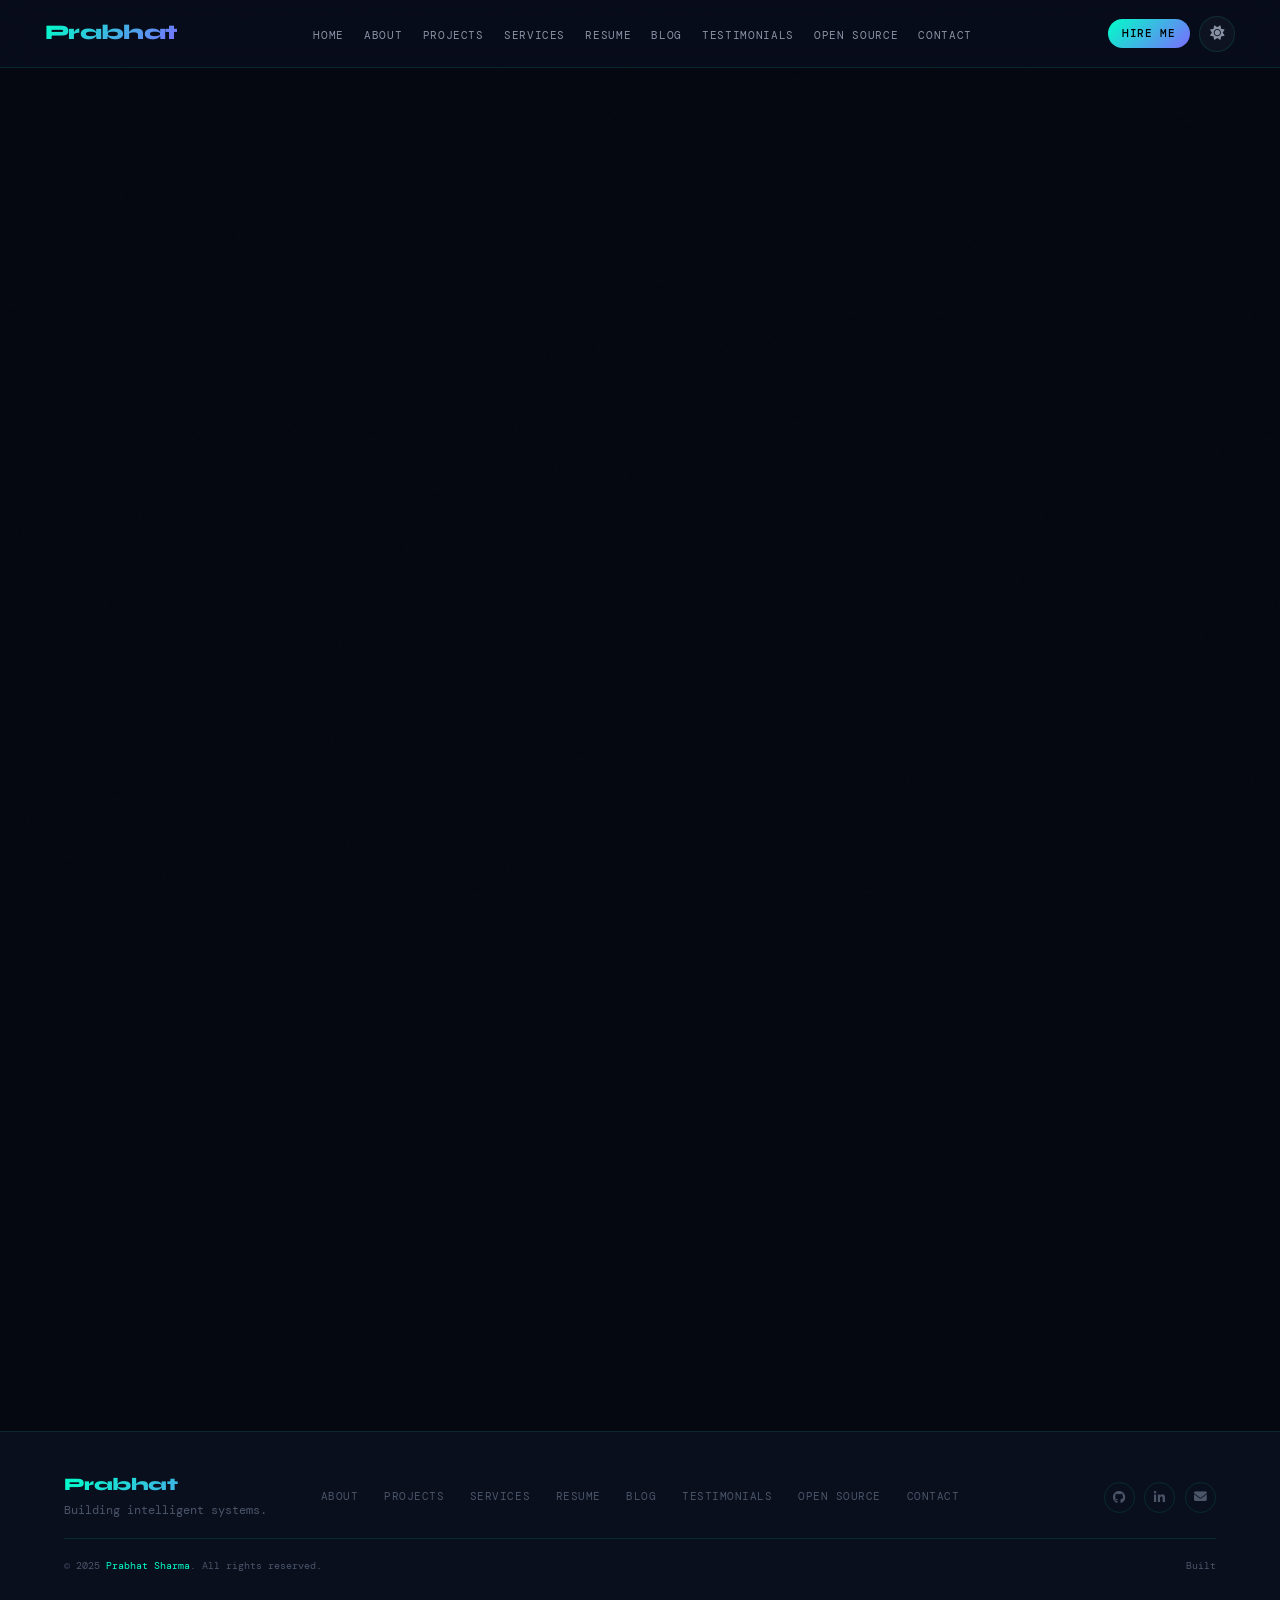
<file: projects.html>
<!DOCTYPE html>
<html lang="en">
<head>
  <meta charset="UTF-8">
  <meta name="viewport" content="width=device-width, initial-scale=1">
  <title>Projects | Prabhat Sharma — AI Developer</title>
  <meta name="description" content="Explore AI and ML projects by Prabhat Sharma — emotion detection, SEO automation, NLP systems.">
  <meta property="og:title" content="Projects | Prabhat Sharma — AI Developer">
  <meta property="og:type" content="website">
    <!-- Preconnect to external origins -->
  <link rel="preconnect" href="https://fonts.googleapis.com">
  <link rel="preconnect" href="https://fonts.gstatic.com" crossorigin>
  <link rel="preconnect" href="https://cdnjs.cloudflare.com">

  <!-- Google Fonts — non-blocking (display=swap) -->
  <link rel="preload" as="style" href="https://fonts.googleapis.com/css2?family=Syne:wght@400;500;700;800&family=DM+Mono:wght@300;400;500&family=DM+Sans:ital,opsz,wght@0,9..40,300;0,9..40,400;0,9..40,500;1,9..40,300&display=swap" onload="this.onload=null;this.rel='stylesheet'">
  <noscript><link rel="stylesheet" href="https://fonts.googleapis.com/css2?family=Syne:wght@400;500;700;800&family=DM+Mono:wght@300;400;500&family=DM+Sans:ital,opsz,wght@0,9..40,300;0,9..40,400;0,9..40,500;1,9..40,300&display=swap"></noscript>
  <link rel="stylesheet" href="css/style.css">
  <!-- FontAwesome — loaded non-blocking -->
  <link rel="preload" as="style" href="https://cdnjs.cloudflare.com/ajax/libs/font-awesome/6.5.0/css/all.min.css" onload="this.onload=null;this.rel='stylesheet'">
  <noscript><link rel="stylesheet" href="https://cdnjs.cloudflare.com/ajax/libs/font-awesome/6.5.0/css/all.min.css"></noscript>
  <script src="js/script.js" defer></script>

  <!-- Google Analytics 4 (GA4) -->
  <!-- Replace G-ZHM9T8088M with your actual Measurement ID from analytics.google.com -->
  <script async src="https://www.googletagmanager.com/gtag/js?id=G-ZHM9T8088M"></script>
  <script>
    window.dataLayer = window.dataLayer || [];
    function gtag(){dataLayer.push(arguments);}
    gtag('js', new Date());
    gtag('config', 'G-ZHM9T8088M', {
      page_title: document.title,
      page_location: window.location.href,
      send_page_view: true
    });
  </script>
<script type="application/ld+json">
{
  "@context": "https://schema.org",
  "@type": "CollectionPage",
  "name": "Projects | Prabhat Sharma — AI Developer",
  "url": "https://prabhat-dot.github.io/projects.html",
  "description": "AI and ML projects by Prabhat Sharma — emotion detection, SEO automation, NLP systems.",
  "author": {
    "@type": "Person",
    "name": "Prabhat Sharma",
    "url": "https://prabhat-dot.github.io"
  },
  "hasPart": [
    { "@type": "SoftwareApplication", "name": "Emotion Detection System", "applicationCategory": "AI / Deep Learning", "description": "Multimodal AI system detecting emotions from text, images, and video using ensemble deep learning." },
    { "@type": "SoftwareApplication", "name": "AI SEO Intelligence Platform", "applicationCategory": "AI / NLP", "description": "Automated SEO auditing with keyword clustering, competitor analysis, and content optimization." },
    { "@type": "SoftwareApplication", "name": "CPU-Efficient Text Summarizer", "applicationCategory": "NLP", "description": "ONNX-optimized NLP summarization achieving near-GPU inference performance on CPU environments." },
    { "@type": "SoftwareApplication", "name": "Conversational AI Assistant", "applicationCategory": "AI / LLM", "description": "Domain-specific chatbot built with LangChain and RAG architecture." },
    { "@type": "SoftwareApplication", "name": "Market Sentiment Analyzer", "applicationCategory": "FinTech / NLP", "description": "Real-time financial sentiment analysis using FinBERT." },
    { "@type": "SoftwareApplication", "name": "Visual Question Answering", "applicationCategory": "Computer Vision", "description": "VQA system combining CLIP and GPT-style architecture." }
  ]
}
</script>
<script type="application/ld+json">
{
  "@context": "https://schema.org",
  "@type": "BreadcrumbList",
  "itemListElement": [
    { "@type": "ListItem", "position": 1, "name": "Home", "item": "https://prabhat-dot.github.io/index.html" },
    { "@type": "ListItem", "position": 2, "name": "Projects", "item": "https://prabhat-dot.github.io/projects.html" }
  ]
}
</script>
</head>
<body>
<nav>
  <h2 class="logo">Prabhat</h2>
  <ul id="navMenu">
    <li><a href="index.html">Home</a></li>
    <li><a href="about.html">About</a></li>
    <li><a href="projects.html">Projects</a></li>
    <li><a href="services.html">Services</a></li>
    <li><a href="resume.html">Resume</a></li>
    <li><a href="blog.html">Blog</a></li>
    <li><a href="testimonials.html">Testimonials</a></li>
    <li><a href="opensource.html">Open Source</a></li>
    <li><a href="contact.html">Contact</a></li>
  </ul>
  <div class="nav-right">
    <a href="contact.html" class="nav-hire">Hire Me</a>
    <button class="theme-toggle" id="themeToggle" aria-label="Toggle theme"><i class="fas fa-sun"></i></button>
    <button class="hamburger" id="hamburger" aria-label="Open menu" aria-expanded="false"><span></span><span></span><span></span></button>
  </div>
</nav>

<div class="page-hero">
  <div class="section-label reveal">Portfolio</div>
  <h1 class="title reveal reveal-delay-1">Selected <span>Projects</span></h1>
  <p style="color:var(--t2);max-width:555px;font-size:1.02rem" class="reveal reveal-delay-2">AI systems, ML models, and intelligent applications built to solve real-world challenges.</p>
</div>
<section style="padding-top:1rem">
  <div class="projects-grid">
    <div class="project-card">
      <div class="project-img-placeholder">🤖</div>
      <div class="project-body">
        <div class="project-number">01</div><h3>Emotion Detection System</h3>
        <p>Multimodal AI detecting emotions from text, facial images, and video using ensemble deep learning. 91% accuracy on benchmarks.</p>
        <div class="project-tags"><span class="tag green">PyTorch</span><span class="tag green">OpenCV</span><span class="tag">BERT</span><span class="tag">CNN</span><span class="tag">Streamlit</span></div>
        <div class="project-links"><a href="https://github.com/prabhat-sharma" target="_blank" class="btn btn-sm"><i class="fab fa-github"></i> GitHub</a><a href="blog-post.html" class="btn-outline btn-sm"><i class="fas fa-book-open"></i> Case Study</a></div>
      </div>
    </div>
    <div class="project-card">
      <div class="project-img-placeholder">🔍</div>
      <div class="project-body">
        <div class="project-number">02</div><h3>AI SEO Intelligence Platform</h3>
        <p>End-to-end automated SEO auditing with keyword clustering, content gap analysis, and competitor intelligence powered by custom NLP pipelines.</p>
        <div class="project-tags"><span class="tag green">Python</span><span class="tag green">NLP</span><span class="tag">FastAPI</span><span class="tag">Scikit-Learn</span><span class="tag">PostgreSQL</span></div>
        <div class="project-links"><a href="https://github.com/prabhat-sharma" target="_blank" class="btn btn-sm"><i class="fab fa-github"></i> GitHub</a><a href="#" class="btn-outline btn-sm"><i class="fas fa-external-link-alt"></i> Demo</a></div>
      </div>
    </div>
    <div class="project-card">
      <div class="project-img-placeholder">📝</div>
      <div class="project-body">
        <div class="project-number">03</div><h3>CPU-Efficient Text Summarizer</h3>
        <p>ONNX-quantized NLP summarization model for CPU-only environments. Achieves near-GPU performance via distillation techniques.</p>
        <div class="project-tags"><span class="tag green">Transformers</span><span class="tag green">ONNX</span><span class="tag">HuggingFace</span><span class="tag">Python</span></div>
        <div class="project-links"><a href="https://github.com/prabhat-sharma" target="_blank" class="btn btn-sm"><i class="fab fa-github"></i> GitHub</a><a href="#" class="btn-outline btn-sm"><i class="fas fa-external-link-alt"></i> Demo</a></div>
      </div>
    </div>
    <div class="project-card">
      <div class="project-img-placeholder">💬</div>
      <div class="project-body">
        <div class="project-number">04</div><h3>Conversational AI Assistant</h3>
        <p>Domain-specific chatbot built with LangChain and RAG architecture. Provides context-aware responses from enterprise knowledge bases.</p>
        <div class="project-tags"><span class="tag green">LangChain</span><span class="tag green">RAG</span><span class="tag">FAISS</span><span class="tag">OpenAI</span><span class="tag">Streamlit</span></div>
        <div class="project-links"><a href="https://github.com/prabhat-sharma" target="_blank" class="btn btn-sm"><i class="fab fa-github"></i> GitHub</a><a href="#" class="btn-outline btn-sm"><i class="fas fa-external-link-alt"></i> Demo</a></div>
      </div>
    </div>
    <div class="project-card">
      <div class="project-img-placeholder">📊</div>
      <div class="project-body">
        <div class="project-number">05</div><h3>Market Sentiment Analyzer</h3>
        <p>Real-time financial sentiment tool processing news, social media, and earnings calls to generate actionable market sentiment scores.</p>
        <div class="project-tags"><span class="tag green">FinBERT</span><span class="tag green">Python</span><span class="tag">Pandas</span><span class="tag">Plotly</span><span class="tag">FastAPI</span></div>
        <div class="project-links"><a href="https://github.com/prabhat-sharma" target="_blank" class="btn btn-sm"><i class="fab fa-github"></i> GitHub</a><a href="#" class="btn-outline btn-sm"><i class="fas fa-external-link-alt"></i> Demo</a></div>
      </div>
    </div>
    <div class="project-card">
      <div class="project-img-placeholder">🖼️</div>
      <div class="project-body">
        <div class="project-number">06</div><h3>Visual Question Answering</h3>
        <p>VQA system combining CLIP and GPT-style architecture to answer natural language questions about images with high accuracy.</p>
        <div class="project-tags"><span class="tag green">CLIP</span><span class="tag green">PyTorch</span><span class="tag">Vision Transformer</span><span class="tag">Python</span></div>
        <div class="project-links"><a href="https://github.com/prabhat-sharma" target="_blank" class="btn btn-sm"><i class="fab fa-github"></i> GitHub</a><a href="#" class="btn-outline btn-sm"><i class="fas fa-external-link-alt"></i> Demo</a></div>
      </div>
    </div>
  </div>
  <div style="text-align:center;margin-top:3.8rem" class="reveal">
    <p style="color:var(--t2);margin-bottom:1.2rem;font-family:var(--ff-mono);font-size:.82rem">More projects on GitHub →</p>
    <a href="https://github.com/prabhat-sharma" target="_blank" class="btn"><i class="fab fa-github"></i> View GitHub Profile</a>
  </div>
</section>

<footer>
  <div class="footer-inner">
    <div class="footer-brand"><h2 class="logo">Prabhat</h2><p>Building intelligent systems.</p></div>
    <div class="footer-links">
      <a href="about.html">About</a><a href="projects.html">Projects</a><a href="services.html">Services</a>
      <a href="resume.html">Resume</a><a href="blog.html">Blog</a><a href="testimonials.html">Testimonials</a>
      <a href="opensource.html">Open Source</a><a href="contact.html">Contact</a>
    </div>
    <div class="footer-social">
      <a href="https://github.com/prabhat-sharma" target="_blank" aria-label="GitHub"><i class="fab fa-github"></i></a>
      <a href="https://linkedin.com/in/prabhat-sharma" target="_blank" aria-label="LinkedIn"><i class="fab fa-linkedin-in"></i></a>
      <a href="/cdn-cgi/l/email-protection#6f1f1d0e0d070e1b06010b001d060e5d2f08020e0603410c0002" aria-label="Email"><i class="fas fa-envelope"></i></a>
    </div>
  </div>
  <div class="footer-bottom">
    <p>© 2025 <span class="ac">Prabhat Sharma</span>. All rights reserved.</p>
    <p>Built
</file>
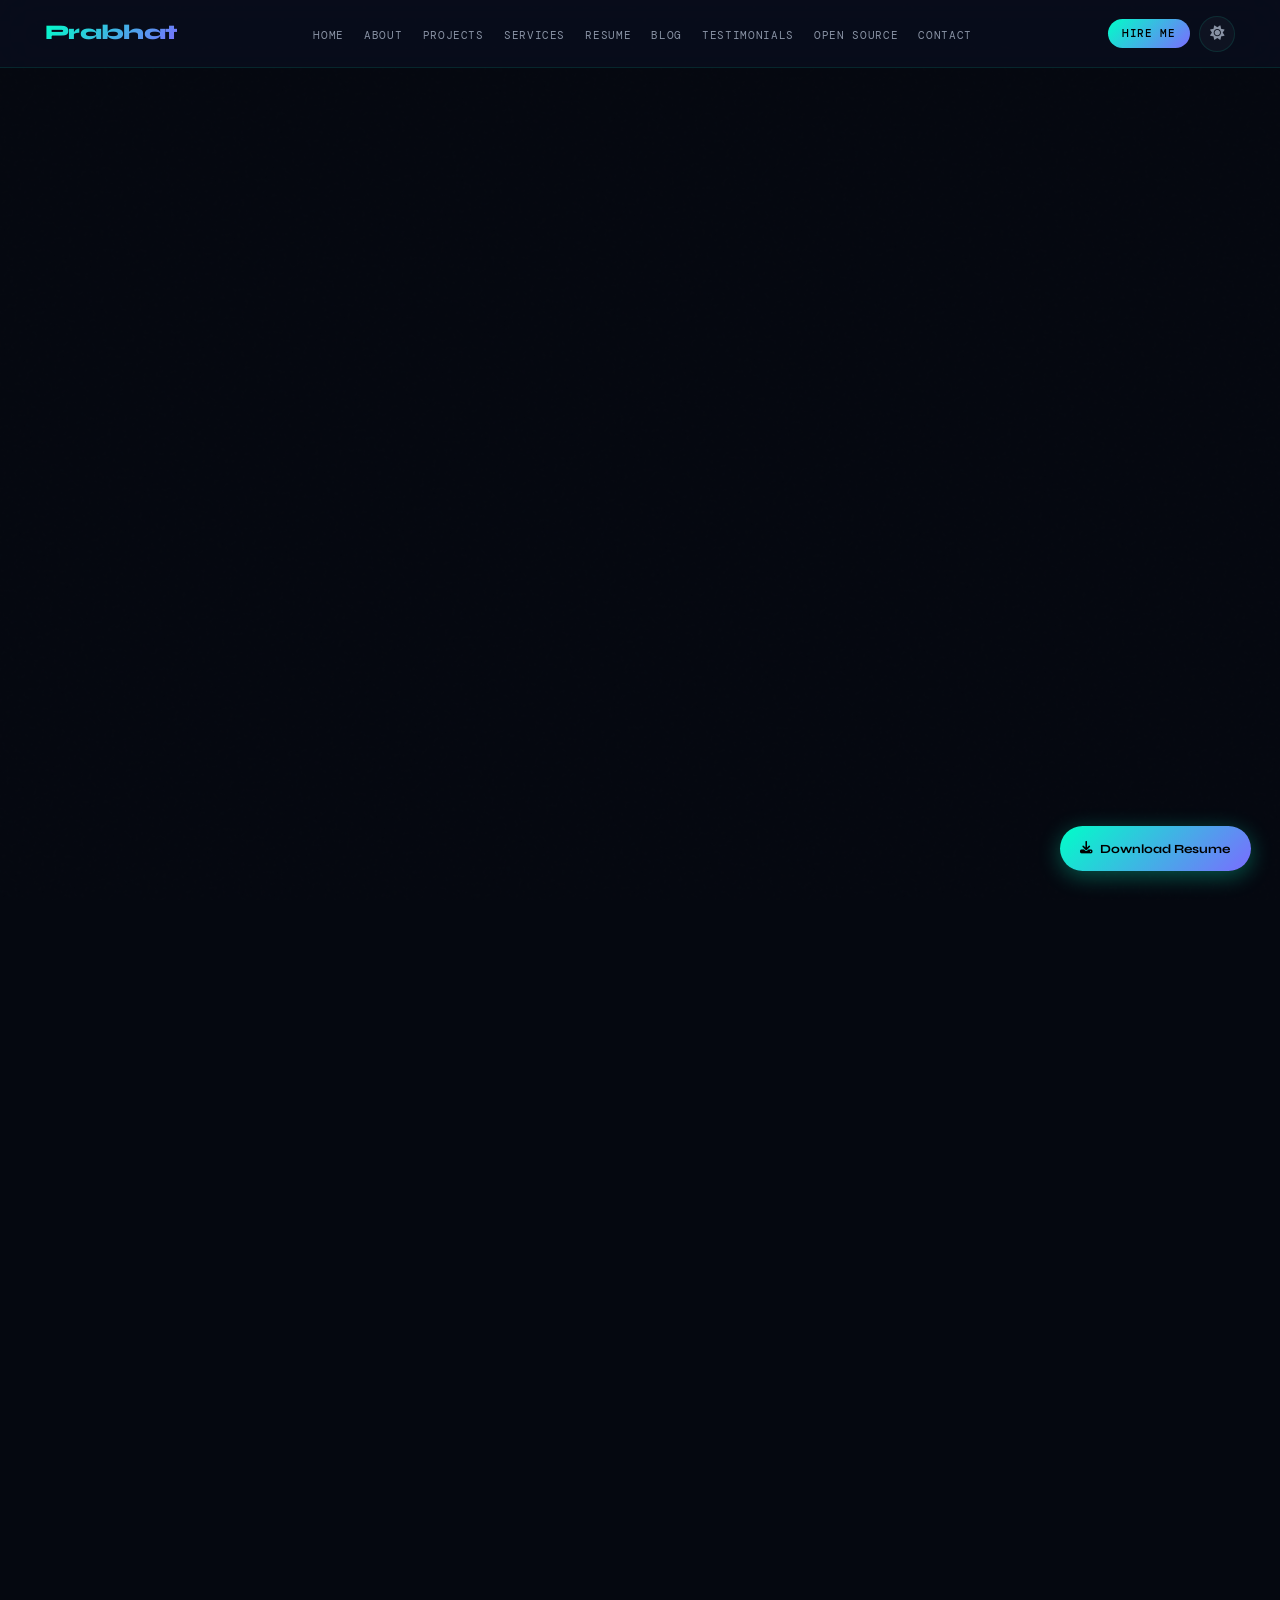
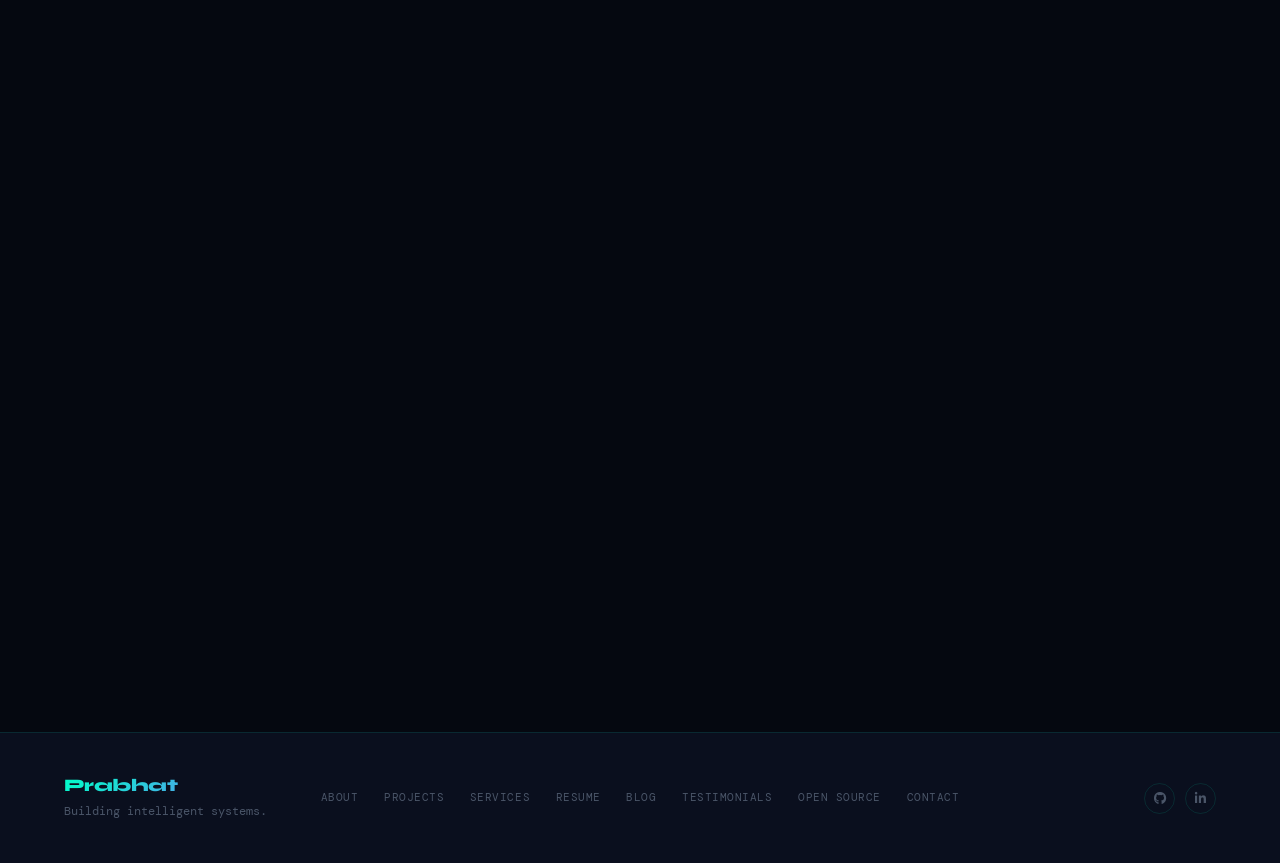
<file: resume.html>
<!DOCTYPE html>
<html lang="en">
<head>
  <meta charset="UTF-8"><meta name="viewport" content="width=device-width, initial-scale=1">
  <title>Resume | Prabhat Sharma — AI Developer</title><meta name="description" content="Resume and CV of Prabhat Sharma — AI Developer specializing in ML, NLP and Deep Learning.">
  <meta property="og:title" content="Resume | Prabhat Sharma — AI Developer"><meta property="og:type" content="website">
    <!-- Preconnect to external origins -->
  <link rel="preconnect" href="https://fonts.googleapis.com">
  <link rel="preconnect" href="https://fonts.gstatic.com" crossorigin>
  <link rel="preconnect" href="https://cdnjs.cloudflare.com">

  <!-- Google Fonts — non-blocking (display=swap) -->
  <link rel="preload" as="style" href="https://fonts.googleapis.com/css2?family=Syne:wght@400;500;700;800&family=DM+Mono:wght@300;400;500&family=DM+Sans:ital,opsz,wght@0,9..40,300;0,9..40,400;0,9..40,500;1,9..40,300&display=swap" onload="this.onload=null;this.rel='stylesheet'">
  <noscript><link rel="stylesheet" href="https://fonts.googleapis.com/css2?family=Syne:wght@400;500;700;800&family=DM+Mono:wght@300;400;500&family=DM+Sans:ital,opsz,wght@0,9..40,300;0,9..40,400;0,9..40,500;1,9..40,300&display=swap"></noscript>
  <link rel="stylesheet" href="css/style.css">
  <!-- FontAwesome — loaded non-blocking -->
  <link rel="preload" as="style" href="https://cdnjs.cloudflare.com/ajax/libs/font-awesome/6.5.0/css/all.min.css" onload="this.onload=null;this.rel='stylesheet'">
  <noscript><link rel="stylesheet" href="https://cdnjs.cloudflare.com/ajax/libs/font-awesome/6.5.0/css/all.min.css"></noscript>
  <script src="js/script.js" defer></script>
  <!-- Google Analytics 4 (GA4) -->
  <!-- Replace G-ZHM9T8088M with your actual Measurement ID from analytics.google.com -->
  <script async src="https://www.googletagmanager.com/gtag/js?id=G-ZHM9T8088M"></script>
  <script>
    window.dataLayer = window.dataLayer || [];
    function gtag(){dataLayer.push(arguments);}
    gtag('js', new Date());
    gtag('config', 'G-ZHM9T8088M', {
      page_title: document.title,
      page_location: window.location.href,
      send_page_view: true
    });
  </script>
<script type="application/ld+json">
{
  "@context": "https://schema.org",
  "@type": "ProfilePage",
  "name": "Resume | Prabhat Sharma — AI Developer",
  "url": "https://prabhat-dot.github.io/resume.html",
  "mainEntity": {
    "@type": "Person",
    "name": "Prabhat Sharma",
    "jobTitle": "AI Developer & ML Engineer",
    "url": "https://prabhat-dot.github.io",
    "description": "AI Developer with 3+ years of experience building production-grade ML systems and NLP pipelines.",
    "knowsAbout": ["Machine Learning", "NLP", "Deep Learning", "Python", "PyTorch", "TensorFlow", "BERT", "FastAPI", "Docker", "LangChain"],
    "alumniOf": {
      "@type": "CollegeOrUniversity",
      "name": "State University of Technology"
    },
    "sameAs": [
      "https://github.com/prabhat-dot",
      "https://linkedin.com/in/prabhat-sharma",
      "https://twitter.com/prabhat_ai"
    ]
  }
}
</script>
<script type="application/ld+json">
{
  "@context": "https://schema.org",
  "@type": "BreadcrumbList",
  "itemListElement": [
    { "@type": "ListItem", "position": 1, "name": "Home", "item": "https://prabhat-dot.github.io/index.html" },
    { "@type": "ListItem", "position": 2, "name": "Resume", "item": "https://prabhat-dot.github.io/resume.html" }
  ]
}
</script>
</head>
<body>
<nav>
  <h2 class="logo">Prabhat</h2>
  <ul id="navMenu">
    <li><a href="index.html">Home</a></li><li><a href="about.html">About</a></li>
    <li><a href="projects.html">Projects</a></li><li><a href="services.html">Services</a></li>
    <li><a href="resume.html">Resume</a></li><li><a href="blog.html">Blog</a></li>
    <li><a href="testimonials.html">Testimonials</a></li><li><a href="opensource.html">Open Source</a></li>
    <li><a href="contact.html">Contact</a></li>
  </ul>
  <div class="nav-right">
    <a href="contact.html" class="nav-hire">Hire Me</a>
    <button class="theme-toggle" id="themeToggle" aria-label="Toggle theme"><i class="fas fa-sun"></i></button>
    <button class="hamburger" id="hamburger" aria-label="Open menu" aria-expanded="false"><span></span><span></span><span></span></button>
  </div>
</nav>

<div class="page-hero">
  <div class="section-label reveal">Curriculum Vitae</div>
  <h1 class="title reveal reveal-delay-1">My <span>Resume</span></h1>
  <p style="color:var(--t2);font-size:1rem" class="reveal reveal-delay-2">3+ years building intelligent systems. Here's the full story.</p>
</div>
<section style="padding-top:1rem">
  <div class="resume-layout">
    <div class="resume-sidebar reveal">
      <div class="sidebar-card">
        <div class="sb-avatar">🤖</div>
        <div class="sb-name">Prabhat Sharma</div>
        <div class="sb-role">AI Developer &amp; ML Engineer</div>
        <div class="sb-contact"><i class="fas fa-envelope"></i> <a href="/cdn-cgi/l/email-protection" class="__cf_email__" data-cfemail="48383a292a20293c21262c273a21297a082f25292124662b2725">[email&#160;protected]</a></div>
        <div class="sb-contact"><i class="fab fa-github"></i> github.com/prabhat-sharma</div>
        <div class="sb-contact"><i class="fab fa-linkedin"></i> linkedin.com/in/prabhat-sharma</div>
        <div class="sb-contact"><i class="fas fa-map-marker-alt"></i> India</div>
        <div class="sb-contact"><i class="fas fa-globe"></i> prabhat-sharma.dev</div>
      </div>
      <div class="sidebar-card">
        <div class="sb-heading">Languages</div>
        <div class="lang-row"><span class="lang-name">English</span><div class="dots"><span class="on"></span><span class="on"></span><span class="on"></span><span class="on"></span><span class="on"></span></div></div>
        <div class="lang-row"><span class="lang-name">Hindi</span><div class="dots"><span class="on"></span><span class="on"></span><span class="on"></span><span class="on"></span><span class="on"></span></div></div>
        <div class="lang-row"><span class="lang-name">Spanish</span><div class="dots"><span class="on"></span><span class="on"></span><span class="on"></span><span></span><span></span></div></div>
      </div>
      <div class="sidebar-card">
        <div class="sb-heading">Interests</div>
        <div class="interest-chips">
          <span class="chip">AI Research</span><span class="chip">Open Source</span>
          <span class="chip">Tech Writing</span><span class="chip">Mathematics</span>
          <span class="chip">Philosophy</span><span class="chip">Hiking</span>
        </div>
      </div>
      <a href="#" download class="btn" style="width:100%;justify-content:center"><i class="fas fa-download"></i> Download PDF</a>
    </div>
    <div class="resume-main">
      <div class="resume-sec">
        <div class="resume-sec-head"><div class="sec-icon"><i class="fas fa-user"></i></div><h2>Professional Summary</h2></div>
        <div style="background:var(--card);border:1px solid var(--border);border-radius:var(--r);padding:1.45rem">
          <p style="color:var(--t2);line-height:1.9;font-size:.91rem">AI Developer with 3+ years of experience building production-grade machine learning systems, NLP pipelines, and computer vision solutions. Passionate about transforming complex data into intelligent applications that create measurable real-world impact. Strong background in Python, deep learning frameworks, and deploying scalable AI APIs.</p>
        </div>
      </div>
      <div class="resume-sec">
        <div class="resume-sec-head"><div class="sec-icon p"><i class="fas fa-briefcase"></i></div><h2>Work Experience</h2></div>
        <div class="exp-card">
          <div class="exp-head"><div class="exp-title">AI Developer (Freelance)</div><div class="exp-period">Jan 2023 — Present</div></div>
          <div class="exp-co">Self-Employed</div>
          <ul class="exp-bullets">
            <li>Built and deployed 15+ custom ML/NLP solutions for clients across healthcare, e-commerce, and marketing sectors.</li>
            <li>Designed a multimodal emotion detection system achieving 91% accuracy using ensemble CNN + BERT architecture.</li>
            <li>Developed an AI-powered SEO platform automating keyword clustering and content gap analysis, reducing manual effort by 80%.</li>
            <li>Created CPU-optimized NLP models using ONNX quantization, achieving near-GPU inference performance.</li>
          </ul>
          <div class="exp-chips"><span class="exp-chip">PyTorch</span><span class="exp-chip">TensorFlow</span><span class="exp-chip">FastAPI</span><span class="exp-chip">Docker</span><span class="exp-chip">Streamlit</span></div>
        </div>
        <div class="exp-card">
          <div class="exp-head"><div class="exp-title">ML Research Intern</div><div class="exp-period">Jun 2022 — Dec 2022</div></div>
          <div class="exp-co">AI Research Lab</div>
          <ul class="exp-bullets">
            <li>Researched transformer architectures for domain-specific text classification and abstractive summarization.</li>
            <li>Fine-tuned BERT and T5 models on custom datasets, improving F1-score by 12% over baseline.</li>
            <li>Contributed to 2 research papers on low-resource NLP and efficient transformer inference.</li>
          </ul>
          <div class="exp-chips"><span class="exp-chip">BERT</span><span class="exp-chip">HuggingFace</span><span class="exp-chip">Python</span><span class="exp-chip">Research</span></div>
        </div>
        <div class="exp-card">
          <div class="exp-head"><div class="exp-title">Data Science Intern</div><div class="exp-period">Jan 2022 — May 2022</div></div>
          <div class="exp-co">TechStartup Pvt. Ltd.</div>
          <ul class="exp-bullets">
            <li>Developed customer churn prediction model with 87% accuracy, directly informing retention campaigns.</li>
            <li>Built interactive Plotly dashboards for C-suite visibility, reducing reporting time by 60%.</li>
          </ul>
          <div class="exp-chips"><span class="exp-chip">Pandas</span><span class="exp-chip">Scikit-Learn</span><span class="exp-chip">Plotly</span><span class="exp-chip">SQL</span></div>
        </div>
      </div>
      <div class="resume-sec">
        <div class="resume-sec-head"><div class="sec-icon"><i class="fas fa-graduation-cap"></i></div><h2>Education</h2></div>
        <div class="exp-card">
          <div class="exp-head"><div class="exp-title">B.Tech — Computer Science &amp; Engineering</div><div class="exp-period">2018 — 2022</div></div>
          <div class="exp-co">State University of Technology</div>
          <div class="exp-desc">Specialized in Artificial Intelligence and Machine Learning. Graduated with Distinction — GPA 8.9/10. Final thesis: "Efficient Transformer Architectures for Low-Resource NLP Tasks."</div>
          <div class="exp-chips"><span class="exp-chip">AI/ML</span><span class="exp-chip">Data Structures</span><span class="exp-chip">Linear Algebra</span><span class="exp-chip">Statistics</span></div>
        </div>
      </div>
      <div class="resume-sec">
        <div class="resume-sec-head"><div class="sec-icon p"><i class="fas fa-code"></i></div><h2>Technical Skills</h2></div>
        <div class="skill-tiles">
          <div class="skill-tile"><div class="skill-tile-name">Python</div><div class="skill-tile-bar"><div class="skill-tile-fill" data-width="95"></div></div><div class="skill-tile-lvl">Expert</div></div>
          <div class="skill-tile"><div class="skill-tile-name">PyTorch</div><div class="skill-tile-bar"><div class="skill-tile-fill" data-width="85"></div></div><div class="skill-tile-lvl">Advanced</div></div>
          <div class="skill-tile"><div class="skill-tile-name">TensorFlow</div><div class="skill-tile-bar"><div class="skill-tile-fill" data-width="88"></div></div><div class="skill-tile-lvl">Advanced</div></div>
          <div class="skill-tile"><div class="skill-tile-name">Scikit-Learn</div><div class="skill-tile-bar"><div class="skill-tile-fill" data-width="92"></div></div><div class="skill-tile-lvl">Expert</div></div>
          <div class="skill-tile"><div class="skill-tile-name">BERT / NLP</div><div class="skill-tile-bar"><div class="skill-tile-fill" data-width="87"></div></div><div class="skill-tile-lvl">Advanced</div></div>
          <div class="skill-tile"><div class="skill-tile-name">OpenCV</div><div class="skill-tile-bar"><div class="skill-tile-fill" data-width="80"></div></div><div class="skill-tile-lvl">Advanced</div></div>
          <div class="skill-tile"><div class="skill-tile-name">FastAPI</div><div class="skill-tile-bar"><div class="skill-tile-fill" data-width="82"></div></div><div class="skill-tile-lvl">Advanced</div></div>
          <div class="skill-tile"><div class="skill-tile-name">Docker</div><div class="skill-tile-bar"><div class="skill-tile-fill" data-width="74"></div></div><div class="skill-tile-lvl">Proficient</div></div>
          <div class="skill-tile"><div class="skill-tile-name">LangChain</div><div class="skill-tile-bar"><div class="skill-tile-fill" data-width="78"></div></div><div class="skill-tile-lvl">Proficient</div></div>
          <div class="skill-tile"><div class="skill-tile-name">Git / GitHub</div><div class="skill-tile-bar"><div class="skill-tile-fill" data-width="90"></div></div><div class="skill-tile-lvl">Expert</div></div>
          <div class="skill-tile"><div class="skill-tile-name">SQL</div><div class="skill-tile-bar"><div class="skill-tile-fill" data-width="76"></div></div><div class="skill-tile-lvl">Proficient</div></div>
          <div class="skill-tile"><div class="skill-tile-name">JavaScript</div><div class="skill-tile-bar"><div class="skill-tile-fill" data-width="70"></div></div><div class="skill-tile-lvl">Proficient</div></div>
        </div>
      </div>
      <div class="resume-sec">
        <div class="resume-sec-head"><div class="sec-icon"><i class="fas fa-certificate"></i></div><h2>Certifications</h2></div>
        <div class="cert-grid">
          <div class="cert-card"><div class="cert-icon">🧠</div><div><div class="cert-name">Deep Learning Specialization</div><div class="cert-issuer">Coursera / DeepLearning.AI</div><div class="cert-year">2023</div></div></div>
          <div class="cert-card"><div class="cert-icon">🐍</div><div><div class="cert-name">Python for Data Science &amp; AI</div><div class="cert-issuer">IBM / Coursera</div><div class="cert-year">2022</div></div></div>
          <div class="cert-card"><div class="cert-icon">🤗</div><div><div class="cert-name">NLP with HuggingFace</div><div class="cert-issuer">HuggingFace</div><div class="cert-year">2023</div></div></div>
          <div class="cert-card"><div class="cert-icon">☁️</div><div><div class="cert-name">AWS Machine Learning Specialty</div><div class="cert-issuer">Amazon Web Services</div><div class="cert-year">2024</div></div></div>
        </div>
      </div>
    </div>
  </div>
</section>
<a href="#" download class="dl-fab"><i class="fas fa-download"></i> Download Resume</a>

<footer>
  <div class="footer-inner">
    <div class="footer-brand"><h2 class="logo">Prabhat</h2><p>Building intelligent systems.</p></div>
    <div class="footer-links">
      <a href="about.html">About</a><a href="projects.html">Projects</a><a href="services.html">Services</a>
      <a href="resume.html">Resume</a><a href="blog.html">Blog</a><a href="testimonials.html">Testimonials</a>
      <a href="opensource.html">Open Source</a><a href="contact.html">Contact</a>
    </div>
    <div class="footer-social">
      <a href="https://github.com/prabhat-sharma" target="_blank" aria-label="GitHub"><i class="fab fa-github"></i></a>
      <a href="https://linkedin.com/in/prabhat-sharma" target="_blank" aria-label="LinkedIn"><i class="fab fa-linkedin-in"></i></a>
      <a href="/cdn-cgi/l/email-protection#08
</file>
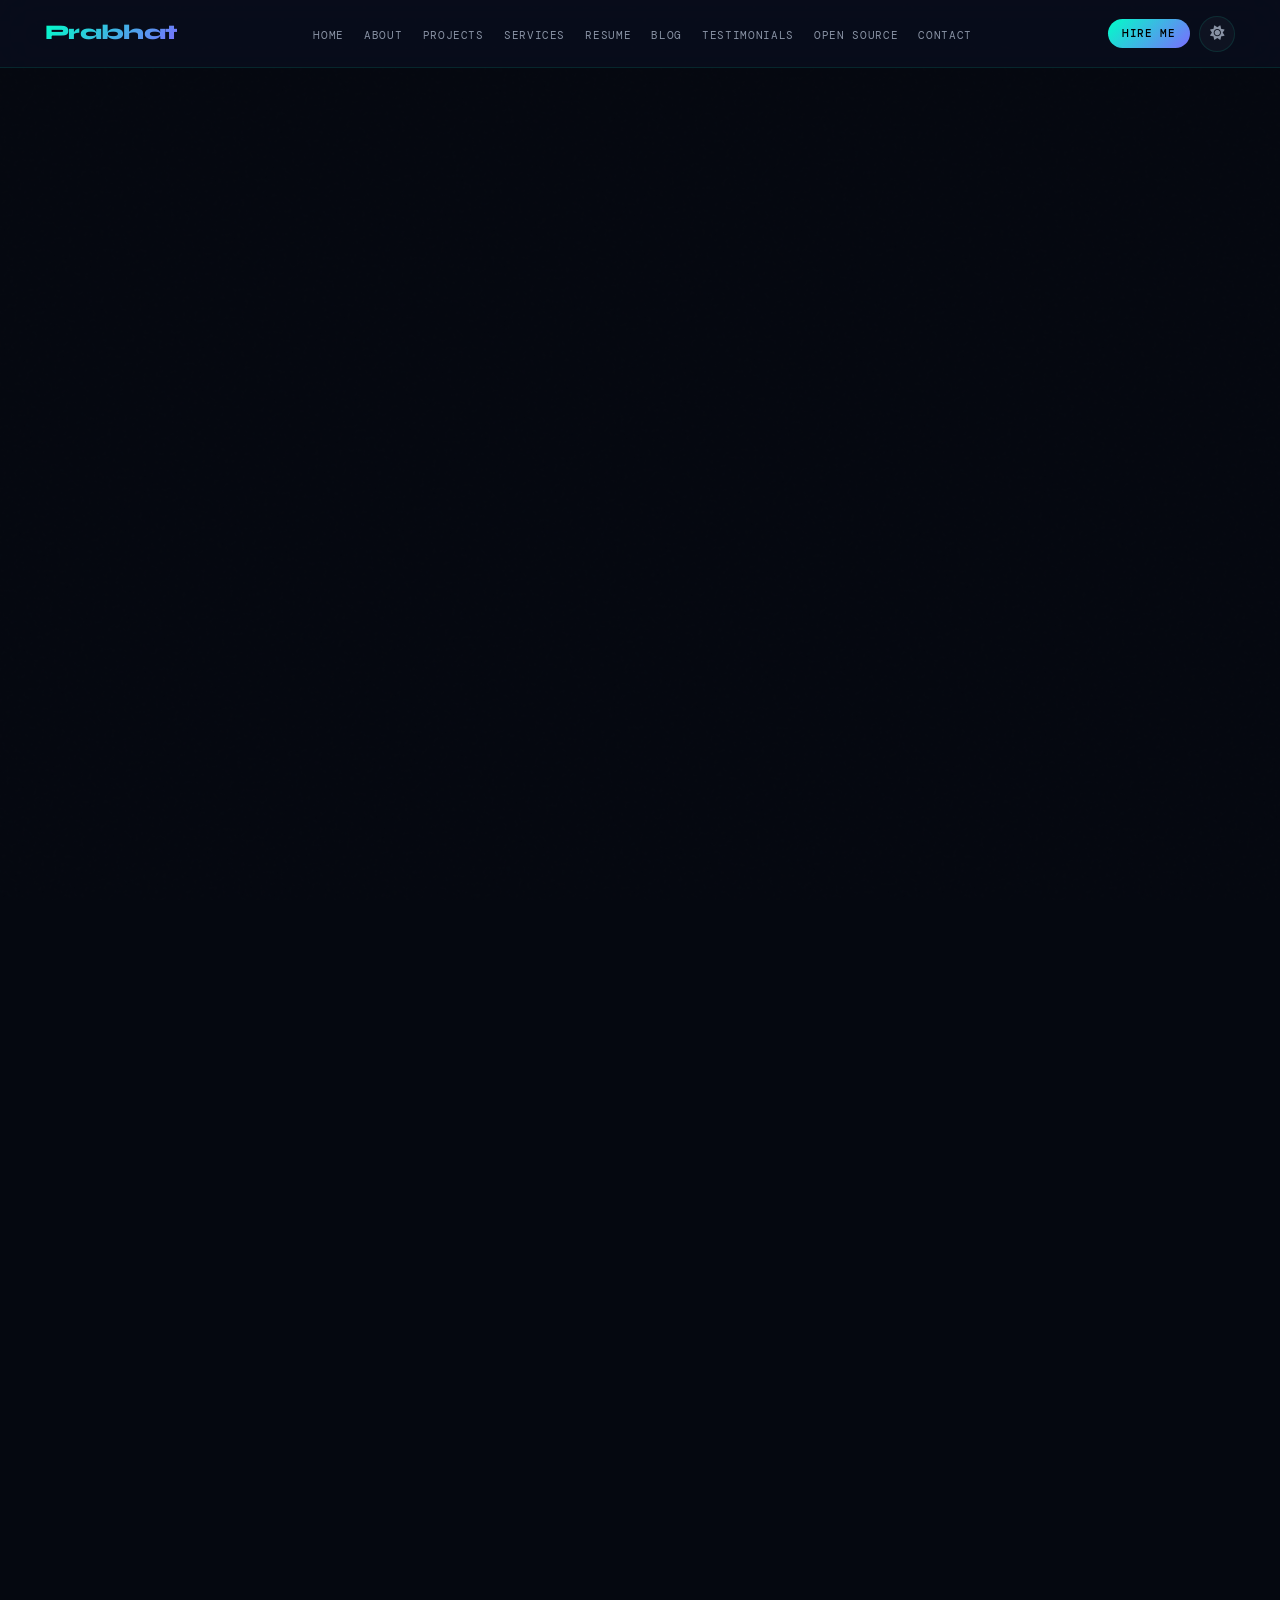
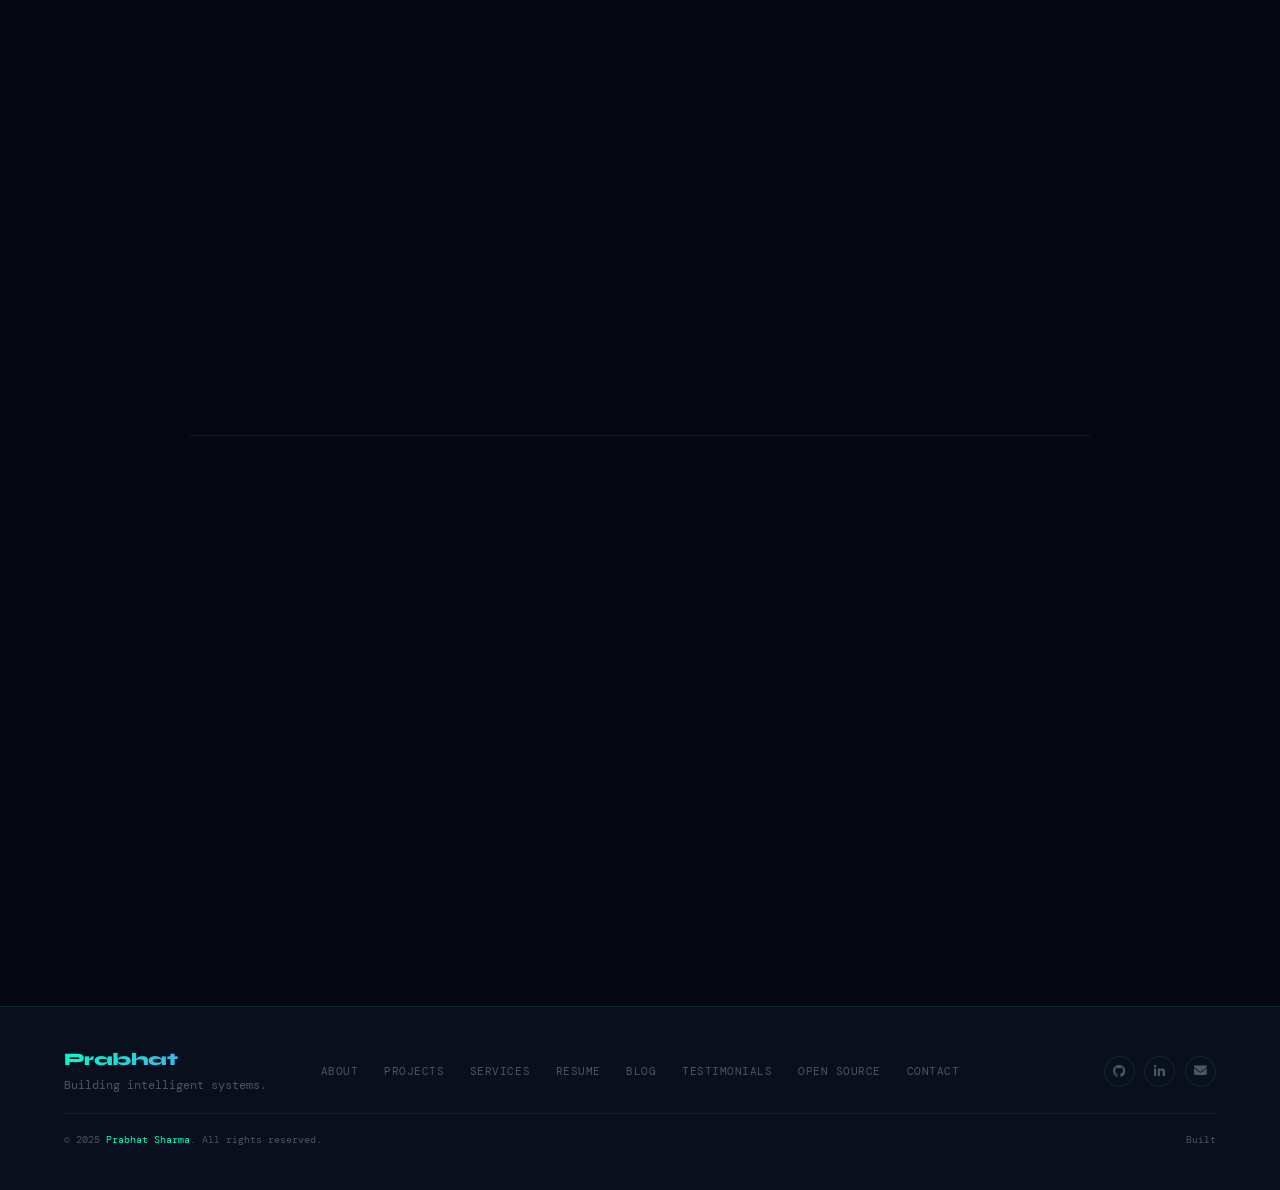
<file: services.html>
<!DOCTYPE html>
<html lang="en">
<head>
  <meta charset="UTF-8"><meta name="viewport" content="width=device-width, initial-scale=1">
  <title>Services | Prabhat Sharma — AI Developer</title>
  <meta name="description" content="Custom AI development services — ML models, NLP pipelines, computer vision, and AI consulting.">
  <meta property="og:title" content="Services | Prabhat Sharma — AI Developer"><meta property="og:type" content="website">
    <!-- Preconnect to external origins -->
  <link rel="preconnect" href="https://fonts.googleapis.com">
  <link rel="preconnect" href="https://fonts.gstatic.com" crossorigin>
  <link rel="preconnect" href="https://cdnjs.cloudflare.com">

  <!-- Google Fonts — non-blocking (display=swap) -->
  <link rel="preload" as="style" href="https://fonts.googleapis.com/css2?family=Syne:wght@400;500;700;800&family=DM+Mono:wght@300;400;500&family=DM+Sans:ital,opsz,wght@0,9..40,300;0,9..40,400;0,9..40,500;1,9..40,300&display=swap" onload="this.onload=null;this.rel='stylesheet'">
  <noscript><link rel="stylesheet" href="https://fonts.googleapis.com/css2?family=Syne:wght@400;500;700;800&family=DM+Mono:wght@300;400;500&family=DM+Sans:ital,opsz,wght@0,9..40,300;0,9..40,400;0,9..40,500;1,9..40,300&display=swap"></noscript>
  <link rel="stylesheet" href="css/style.css">
  <!-- FontAwesome — loaded non-blocking -->
  <link rel="preload" as="style" href="https://cdnjs.cloudflare.com/ajax/libs/font-awesome/6.5.0/css/all.min.css" onload="this.onload=null;this.rel='stylesheet'">
  <noscript><link rel="stylesheet" href="https://cdnjs.cloudflare.com/ajax/libs/font-awesome/6.5.0/css/all.min.css"></noscript>
  <script src="js/script.js" defer></script>
  <!-- Google Analytics 4 (GA4) -->
  <!-- Replace G-ZHM9T8088M with your actual Measurement ID from analytics.google.com -->
  <script async src="https://www.googletagmanager.com/gtag/js?id=G-ZHM9T8088M"></script>
  <script>
    window.dataLayer = window.dataLayer || [];
    function gtag(){dataLayer.push(arguments);}
    gtag('js', new Date());
    gtag('config', 'G-ZHM9T8088M', {
      page_title: document.title,
      page_location: window.location.href,
      send_page_view: true
    });
  </script>
<script type="application/ld+json">
{
  "@context": "https://schema.org",
  "@type": "ProfessionalService",
  "name": "Prabhat Sharma — AI Development Services",
  "url": "https://prabhat-dot.github.io/services.html",
  "description": "Custom AI development services — ML models, NLP pipelines, computer vision, and AI consulting.",
  "provider": {
    "@type": "Person",
    "name": "Prabhat Sharma",
    "url": "https://prabhat-dot.github.io"
  },
  "hasOfferCatalog": {
    "@type": "OfferCatalog",
    "name": "AI Development Services",
    "itemListElement": [
      { "@type": "Offer", "itemOffered": { "@type": "Service", "name": "Machine Learning Solutions", "description": "Custom ML models built from scratch or fine-tuned for your dataset." } },
      { "@type": "Offer", "itemOffered": { "@type": "Service", "name": "NLP & Text Intelligence", "description": "Text understanding systems — from sentiment analysis to LLM-powered chatbots." } },
      { "@type": "Offer", "itemOffered": { "@type": "Service", "name": "Computer Vision Systems", "description": "Image and video intelligence using deep learning." } },
      { "@type": "Offer", "itemOffered": { "@type": "Service", "name": "AI-Powered SEO Tools", "description": "Automated SEO intelligence handling keyword research and content optimization." } },
      { "@type": "Offer", "itemOffered": { "@type": "Service", "name": "Data Analysis & Insights", "description": "Transform raw data into clear visualizations and actionable business insights." } },
      { "@type": "Offer", "itemOffered": { "@type": "Service", "name": "AI Strategy & Consulting", "description": "AI feasibility assessment, roadmap, and technology stack recommendations." } }
    ]
  }
}
</script>
<script type="application/ld+json">
{
  "@context": "https://schema.org",
  "@type": "BreadcrumbList",
  "itemListElement": [
    { "@type": "ListItem", "position": 1, "name": "Home", "item": "https://prabhat-dot.github.io/index.html" },
    { "@type": "ListItem", "position": 2, "name": "Services", "item": "https://prabhat-dot.github.io/services.html" }
  ]
}
</script>
</head>
<body>
<nav>
  <h2 class="logo">Prabhat</h2>
  <ul id="navMenu">
    <li><a href="index.html">Home</a></li><li><a href="about.html">About</a></li>
    <li><a href="projects.html">Projects</a></li><li><a href="services.html">Services</a></li>
    <li><a href="resume.html">Resume</a></li><li><a href="blog.html">Blog</a></li>
    <li><a href="testimonials.html">Testimonials</a></li><li><a href="opensource.html">Open Source</a></li>
    <li><a href="contact.html">Contact</a></li>
  </ul>
  <div class="nav-right">
    <a href="contact.html" class="nav-hire">Hire Me</a>
    <button class="theme-toggle" id="themeToggle" aria-label="Toggle theme"><i class="fas fa-sun"></i></button>
    <button class="hamburger" id="hamburger" aria-label="Open menu" aria-expanded="false"><span></span><span></span><span></span></button>
  </div>
</nav>

<div class="page-hero">
  <div class="section-label reveal">What I Offer</div>
  <h1 class="title reveal reveal-delay-1">AI Development <span>Services</span></h1>
  <p style="color:var(--t2);max-width:555px;font-size:1.02rem" class="reveal reveal-delay-2">From prototype to production — intelligent systems tailored to your business needs.</p>
</div>
<section style="padding-top:1rem">
  <div class="services-grid">
    <div class="svc-card reveal">
      <div class="svc-icon"><i class="fas fa-brain"></i></div>
      <h3>Machine Learning Solutions</h3>
      <p>Custom ML models built from scratch or fine-tuned for your dataset and business requirements — from data prep to deployment.</p>
      <ul class="svc-list"><li>Supervised &amp; unsupervised models</li><li>Feature engineering &amp; preprocessing</li><li>Model evaluation, tuning &amp; optimization</li><li>MLOps &amp; model monitoring setup</li><li>REST API integration</li></ul>
      <div class="svc-price">Starting from <span>$500</span> / project</div>
      <a href="contact.html" class="btn btn-sm" style="width:fit-content">Get Started →</a>
    </div>
    <div class="svc-card featured reveal reveal-delay-1">
      <div class="popular-badge">Most Popular</div>
      <div class="svc-icon p"><i class="fas fa-language"></i></div>
      <h3>NLP &amp; Text Intelligence</h3>
      <p>Powerful text understanding systems — from sentiment analysis to full conversational AI assistants powered by LLMs.</p>
      <ul class="svc-list"><li>Sentiment &amp; intent classification</li><li>Named entity recognition (NER)</li><li>Text summarization &amp; extraction</li><li>RAG-powered chatbot development</li><li>Custom LLM fine-tuning (BERT, LLaMA)</li></ul>
      <div class="svc-price">Starting from <span>$700</span> / project</div>
      <a href="contact.html" class="btn btn-sm" style="width:fit-content">Get Started →</a>
    </div>
    <div class="svc-card reveal reveal-delay-2">
      <div class="svc-icon"><i class="fas fa-eye"></i></div>
      <h3>Computer Vision Systems</h3>
      <p>Image and video intelligence using deep learning — object detection, face recognition, emotion analysis, and visual QA.</p>
      <ul class="svc-list"><li>Object detection &amp; tracking (YOLO)</li><li>Face recognition &amp; emotion detection</li><li>Image classification pipelines</li><li>Video analysis &amp; motion detection</li><li>Medical image analysis</li></ul>
      <div class="svc-price">Starting from <span>$600</span> / project</div>
      <a href="contact.html" class="btn btn-sm" style="width:fit-content">Get Started →</a>
    </div>
    <div class="svc-card reveal">
      <div class="svc-icon p"><i class="fas fa-search"></i></div>
      <h3>AI-Powered SEO Tools</h3>
      <p>Automated SEO intelligence handling keyword research, content optimization, competitor analysis, and technical audits.</p>
      <ul class="svc-list"><li>Keyword clustering &amp; intent mapping</li><li>Content gap &amp; competitor analysis</li><li>Automated technical SEO auditing</li><li>NLP-driven content scoring</li><li>Rank tracking &amp; reporting</li></ul>
      <div class="svc-price">Starting from <span>$400</span> / project</div>
      <a href="contact.html" class="btn btn-sm" style="width:fit-content">Get Started →</a>
    </div>
    <div class="svc-card reveal reveal-delay-1">
      <div class="svc-icon"><i class="fas fa-chart-line"></i></div>
      <h3>Data Analysis &amp; Insights</h3>
      <p>Transform raw, complex data into clear visualizations and actionable business insights using Python and interactive dashboards.</p>
      <ul class="svc-list"><li>Exploratory data analysis (EDA)</li><li>Interactive dashboards (Plotly, Streamlit)</li><li>Statistical analysis &amp; reporting</li><li>Predictive analytics models</li><li>ETL pipeline development</li></ul>
      <div class="svc-price">Starting from <span>$350</span> / project</div>
      <a href="contact.html" class="btn btn-sm" style="width:fit-content">Get Started →</a>
    </div>
    <div class="svc-card reveal reveal-delay-2">
      <div class="svc-icon p"><i class="fas fa-lightbulb"></i></div>
      <h3>AI Strategy &amp; Consulting</h3>
      <p>Not sure where to start with AI? I'll help identify opportunities, define your AI roadmap, and select the right tools and architectures.</p>
      <ul class="svc-list"><li>AI feasibility assessment</li><li>Technology stack recommendations</li><li>Data strategy &amp; governance</li><li>Proof-of-concept development</li><li>Team training &amp; workshops</li></ul>
      <div class="svc-price">Starting from <span>$150</span> / hour</div>
      <a href="contact.html" class="btn btn-sm" style="width:fit-content">Book a Call →</a>
    </div>
  </div>

  <div class="section-label reveal" style="margin-top:4rem">Add-Ons</div>
  <h2 class="title reveal reveal-delay-1" style="margin-bottom:1.85rem">Extra <span>Capabilities</span></h2>
  <div class="addons-grid">
    <div class="addon-card reveal"><span style="font-size:1.2rem;flex-shrink:0">🐳</span><div><h4>Docker Deployment</h4><p>Containerize your AI app for scalable cloud deployment.</p></div></div>
    <div class="addon-card reveal reveal-delay-1"><span style="font-size:1.2rem;flex-shrink:0">⚡</span><div><h4>FastAPI Integration</h4><p>Production-ready REST API wrapper for any ML model.</p></div></div>
    <div class="addon-card reveal reveal-delay-2"><span style="font-size:1.2rem;flex-shrink:0">📊</span><div><h4>Model Monitoring</h4><p>Drift detection &amp; performance tracking dashboards.</p></div></div>
    <div class="addon-card reveal"><span style="font-size:1.2rem;flex-shrink:0">🔒</span><div><h4>Security Audit</h4><p>Review AI systems for data privacy &amp; adversarial robustness.</p></div></div>
    <div class="addon-card reveal reveal-delay-1"><span style="font-size:1.2rem;flex-shrink:0">📱</span><div><h4>Streamlit Dashboard</h4><p>Interactive web app for your ML model — no frontend needed.</p></div></div>
    <div class="addon-card reveal reveal-delay-2"><span style="font-size:1.2rem;flex-shrink:0">📖</span><div><h4>Documentation</h4><p>Full technical docs, API reference, and user guides.</p></div></div>
    <div class="addon-card reveal"><span style="font-size:1.2rem;flex-shrink:0">🔄</span><div><h4>Ongoing Maintenance</h4><p>Monthly retainer for model updates and bug fixes.</p></div></div>
    <div class="addon-card reveal reveal-delay-1"><span style="font-size:1.2rem;flex-shrink:0">🎓</span><div><h4>Code Walkthrough</h4><p>1:1 session explaining architecture and design decisions.</p></div></div>
  </div>
</section>

<section>
  <div class="section-label reveal">Process</div>
  <h2 class="title reveal reveal-delay-1" style="text-align:center;margin-bottom:3.3rem">How We <span>Work Together</span></h2>
  <div class="process-wrap">
    <div class="process-step"><div class="step-num">01</div><h4>Discovery Call</h4><p>We discuss your goals, data, timeline, and define clear success metrics.</p></div>
    <div class="process-step"><div class="step-num">02</div><h4>Proposal &amp; Plan</h4><p>I deliver a detailed technical proposal with scope, stack, milestones, and pricing.</p></div>
    <div class="process-step"><div class="step-num">03</div><h4>Build &amp; Iterate</h4><p>Agile development with weekly updates, demos, and feedback loops throughout.</p></div>
    <div class="process-step"><div class="step-num">04</div><h4>Deploy &amp; Support</h4><p>Production deployment with documentation, handover, and optional ongoing support.</p></div>
  </div>
</section>

<section style="padding-top:0">
  <div class="cta-banner reveal">
    <h2>Ready to build something <span style="background:var(--grad);-webkit-background-clip:text;-webkit-text-fill-color:transparent;background-clip:text">intelligent?</span></h2>
    <p>Let's talk about your project. First consultation is always free — no strings attached.</p>
    <div class="cta-btns"><a href="contact.html" class="btn"><i class="fas fa-paper-plane"></i> Start a Project</a><a href="projects.html" class="btn-outline"><i class="fas fa-folder-open"></i> View My Work</a></div>
  </div>
</section>

<footer>
  <div class="footer-inner">
    <div class="footer-brand"><h2 class="logo">Prabhat</h2><p>Building intelligent systems.</p></div>
    <div class="footer-links">
      <a href="about.html">About</a><a href="projects.html">Projects</a><a href="services.html">Services</a>
      <a href="resume.html">Resume</a><a href="blog.html">Blog</a><a href="testimonials.html">Testimonials</a>
      <a href="opensource.html">Open Source</a><a href="contact.html">Contact</a>
    </div>
    <div class="footer-social">
      <a href="https://github.com/prabhat-sharma" target="_blank" aria-label="GitHub"><i class="fab fa-github"></i></a>
      <a href="https://linkedin.com/in/prabhat-sharma" target="_blank" aria-label="LinkedIn"><i class="fab fa-linkedin-in"></i></a>
      <a href="/cdn-cgi/l/email-protection#ec9c9e8d8e848d98858288839e858ddeac8b818d8580c28f8381" aria-label="Email"><i class="fas fa-envelope"></i></a>
    </div>
  </div>
  <div class="footer-bottom">
    <p>© 2025 <span class="ac">Prabhat Sharma</span>. All rights reserved.</p>
    <p>Built
</file>
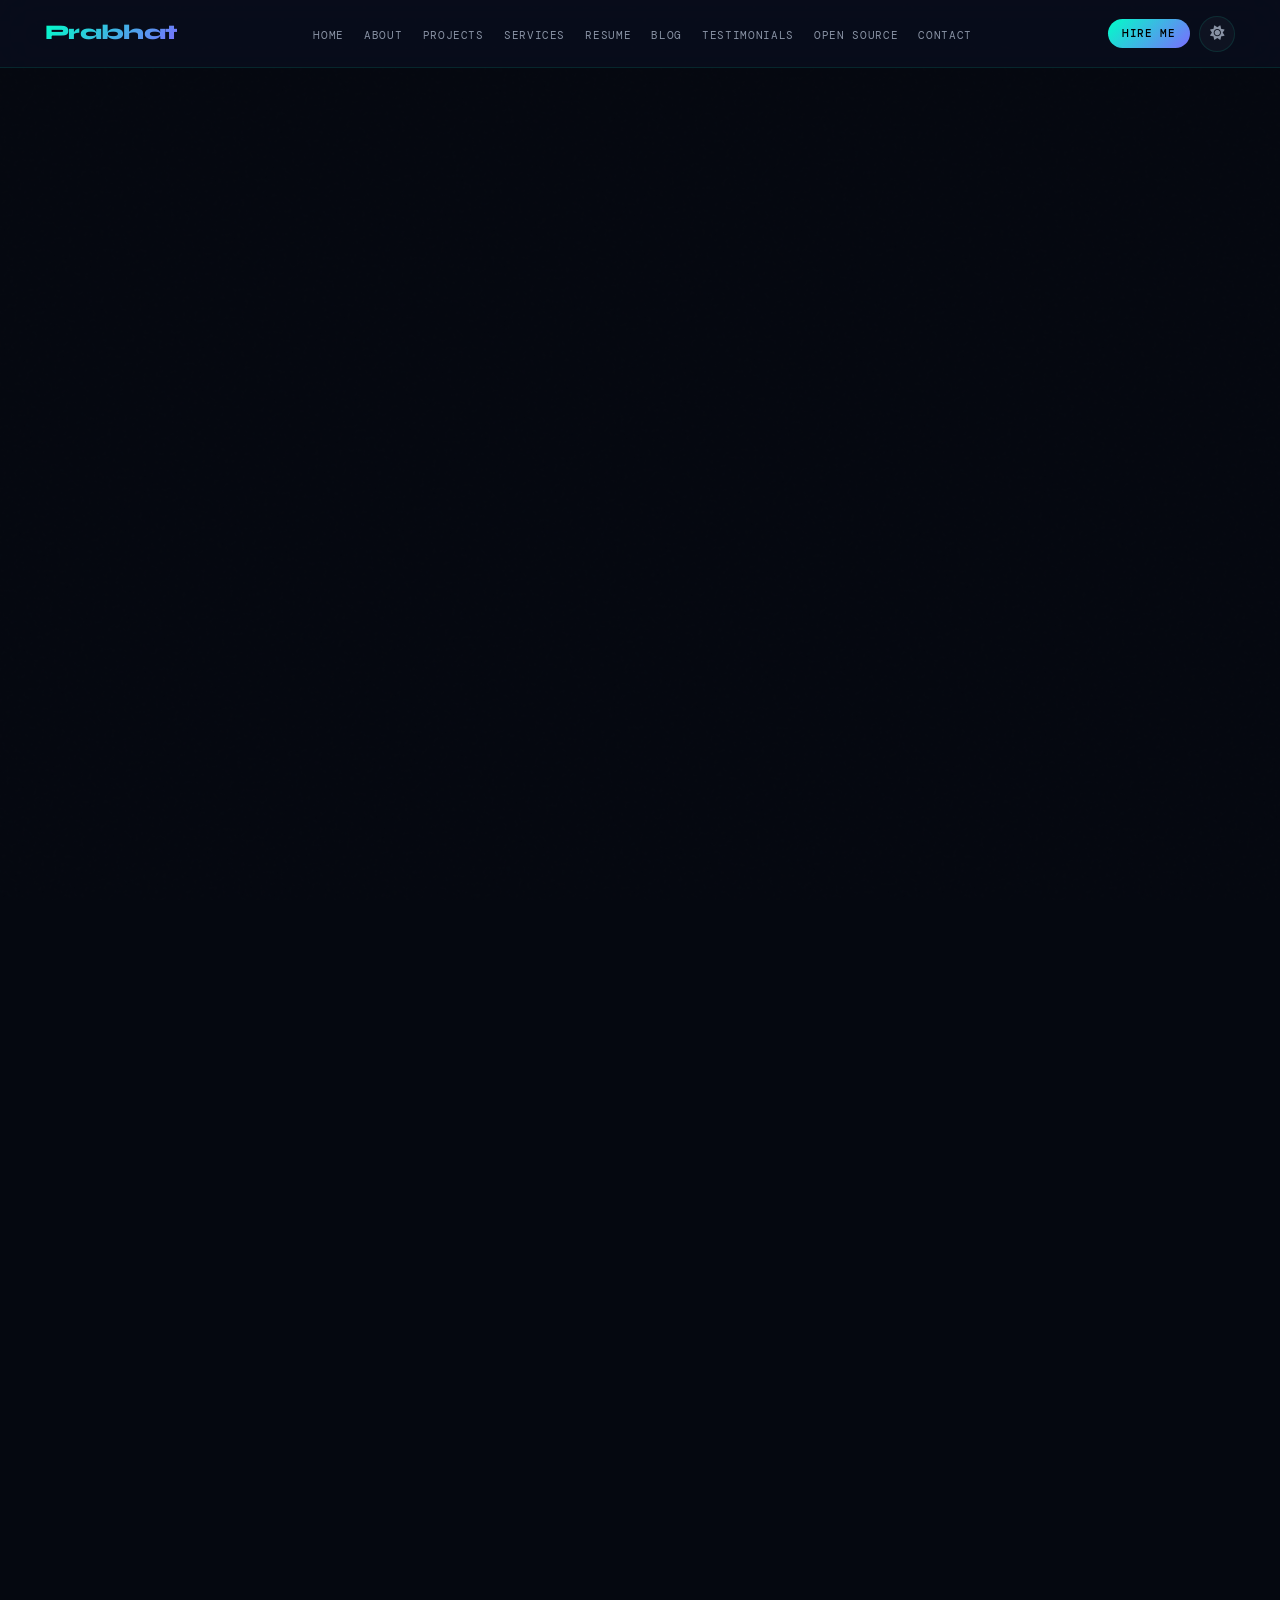
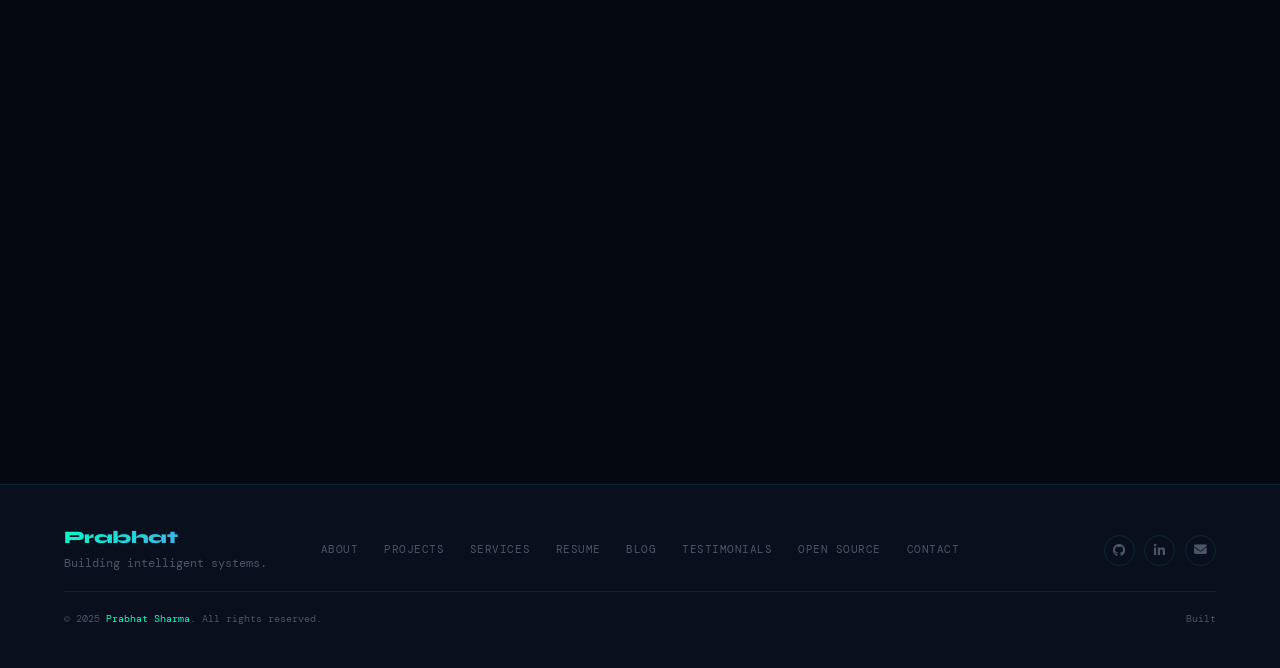
<file: testimonials.html>
<!DOCTYPE html>
<html lang="en">
<head>
  <meta charset="UTF-8"><meta name="viewport" content="width=device-width, initial-scale=1">
  <title>Testimonials | Prabhat Sharma — AI Developer</title><meta name="description" content="What clients say about working with Prabhat Sharma — AI Developer.">
  <meta property="og:title" content="Testimonials | Prabhat Sharma — AI Developer"><meta property="og:type" content="website">
    <!-- Preconnect to external origins -->
  <link rel="preconnect" href="https://fonts.googleapis.com">
  <link rel="preconnect" href="https://fonts.gstatic.com" crossorigin>
  <link rel="preconnect" href="https://cdnjs.cloudflare.com">

  <!-- Google Fonts — non-blocking (display=swap) -->
  <link rel="preload" as="style" href="https://fonts.googleapis.com/css2?family=Syne:wght@400;500;700;800&family=DM+Mono:wght@300;400;500&family=DM+Sans:ital,opsz,wght@0,9..40,300;0,9..40,400;0,9..40,500;1,9..40,300&display=swap" onload="this.onload=null;this.rel='stylesheet'">
  <noscript><link rel="stylesheet" href="https://fonts.googleapis.com/css2?family=Syne:wght@400;500;700;800&family=DM+Mono:wght@300;400;500&family=DM+Sans:ital,opsz,wght@0,9..40,300;0,9..40,400;0,9..40,500;1,9..40,300&display=swap"></noscript>
  <link rel="stylesheet" href="css/style.css">
  <!-- FontAwesome — loaded non-blocking -->
  <link rel="preload" as="style" href="https://cdnjs.cloudflare.com/ajax/libs/font-awesome/6.5.0/css/all.min.css" onload="this.onload=null;this.rel='stylesheet'">
  <noscript><link rel="stylesheet" href="https://cdnjs.cloudflare.com/ajax/libs/font-awesome/6.5.0/css/all.min.css"></noscript>
  <script src="js/script.js" defer></script>
  <!-- Google Analytics 4 (GA4) -->
  <!-- Replace G-ZHM9T8088M with your actual Measurement ID from analytics.google.com -->
  <script async src="https://www.googletagmanager.com/gtag/js?id=G-ZHM9T8088M"></script>
  <script>
    window.dataLayer = window.dataLayer || [];
    function gtag(){dataLayer.push(arguments);}
    gtag('js', new Date());
    gtag('config', 'G-ZHM9T8088M', {
      page_title: document.title,
      page_location: window.location.href,
      send_page_view: true
    });
  </script>
<script type="application/ld+json">
{
  "@context": "https://schema.org",
  "@type": "WebPage",
  "name": "Testimonials | Prabhat Sharma — AI Developer",
  "url": "https://prabhat-dot.github.io/testimonials.html",
  "description": "Client testimonials and reviews for Prabhat Sharma, AI Developer.",
  "review": [
    { "@type": "Review", "reviewBody": "Prabhat delivered an NLP system that exceeded all our expectations.", "author": { "@type": "Person", "name": "Rohit Mehta" }, "reviewRating": { "@type": "Rating", "ratingValue": "5", "bestRating": "5" } },
    { "@type": "Review", "reviewBody": "He turned our vague idea into a production system in 6 weeks.", "author": { "@type": "Person", "name": "Priya Patel" }, "reviewRating": { "@type": "Rating", "ratingValue": "5", "bestRating": "5" } },
    { "@type": "Review", "reviewBody": "Prabhat's ONNX-optimized solution was 4x faster than our previous model.", "author": { "@type": "Person", "name": "Dr. Sameer Khan" }, "reviewRating": { "@type": "Rating", "ratingValue": "5", "bestRating": "5" } }
  ],
  "aggregateRating": {
    "@type": "AggregateRating",
    "ratingValue": "5.0",
    "reviewCount": "8",
    "bestRating": "5"
  }
}
</script>
<script type="application/ld+json">
{
  "@context": "https://schema.org",
  "@type": "BreadcrumbList",
  "itemListElement": [
    { "@type": "ListItem", "position": 1, "name": "Home", "item": "https://prabhat-dot.github.io/index.html" },
    { "@type": "ListItem", "position": 2, "name": "Testimonials", "item": "https://prabhat-dot.github.io/testimonials.html" }
  ]
}
</script>
</head>
<body>
<nav>
  <h2 class="logo">Prabhat</h2>
  <ul id="navMenu">
    <li><a href="index.html">Home</a></li><li><a href="about.html">About</a></li>
    <li><a href="projects.html">Projects</a></li><li><a href="services.html">Services</a></li>
    <li><a href="resume.html">Resume</a></li><li><a href="blog.html">Blog</a></li>
    <li><a href="testimonials.html">Testimonials</a></li><li><a href="opensource.html">Open Source</a></li>
    <li><a href="contact.html">Contact</a></li>
  </ul>
  <div class="nav-right">
    <a href="contact.html" class="nav-hire">Hire Me</a>
    <button class="theme-toggle" id="themeToggle" aria-label="Toggle theme"><i class="fas fa-sun"></i></button>
    <button class="hamburger" id="hamburger" aria-label="Open menu" aria-expanded="false"><span></span><span></span><span></span></button>
  </div>
</nav>

<div class="page-hero">
  <div class="section-label reveal">Social Proof</div>
  <h1 class="title reveal reveal-delay-1">What Clients <span>Say</span></h1>
  <p style="color:var(--t2);max-width:525px;font-size:1.02rem" class="reveal reveal-delay-2">Don't just take my word for it — here's what people say after working with me.</p>
</div>
<section style="padding-top:1rem">
  <div class="trust-row">
    <div class="trust-cell reveal"><div class="trust-num" data-count="20" data-suffix="+">0+</div><div class="trust-lbl">Happy Clients</div></div>
    <div class="trust-cell reveal reveal-delay-1"><div class="trust-num" data-count="100" data-suffix="%">0%</div><div class="trust-lbl">Satisfaction Rate</div></div>
    <div class="trust-cell reveal reveal-delay-2"><div class="trust-num" data-count="15" data-suffix="+">0+</div><div class="trust-lbl">Projects Delivered</div></div>
    <div class="trust-cell reveal reveal-delay-3"><div class="trust-num">5.0 ★</div><div class="trust-lbl">Average Rating</div></div>
  </div>
  <div class="featured-quote reveal">
    <div class="quote-mark">"</div>
    <blockquote>Prabhat delivered an NLP system that exceeded all our expectations. His deep understanding of both the business problem and the technical implementation made all the difference. One of the best AI developers I've worked with.</blockquote>
    <div class="fq-author">— Rohit Mehta, CTO at DataSphere Technologies</div>
  </div>
  <div class="masonry">
    <div class="tcard featured">
      <span class="t-proj">Emotion Detection System</span>
      <div class="stars">★★★★★</div>
      <p class="tcard-text">Prabhat built our emotion detection pipeline from scratch — ingesting facial video, audio, and text simultaneously. The <strong>91% accuracy</strong> out of the box was stunning. He was thorough, communicative, and genuinely cared about solving the right problem.</p>
      <div class="tcard-author"><div class="t-avatar" style="background:var(--c-dim)">👨‍💼</div><div><div class="t-name">Arjun Nair</div><div class="t-role">Lead Product Manager · <span class="t-co">HealthTech Solutions</span></div></div><a href="#" class="t-li"><i class="fab fa-linkedin"></i></a></div>
    </div>
    <div class="tcard">
      <span class="t-proj">AI SEO Platform</span>
      <div class="stars">★★★★★</div>
      <p class="tcard-text">We came with a vague idea — automate our entire SEO research workflow. He turned it into a <strong>production system in 6 weeks</strong> that now handles what used to take our team 3 days, in 20 minutes.</p>
      <div class="tcard-author"><div class="t-avatar" style="background:var(--p-dim)">👩‍💻</div><div><div class="t-name">Priya Patel</div><div class="t-role">Head of SEO · <span class="t-co">GrowthEngine Agency</span></div></div><a href="#" class="t-li"><i class="fab fa-linkedin"></i></a></div>
    </div>
    <div class="tcard">
      <span class="t-proj">Text Summarization API</span>
      <div class="stars">★★★★★</div>
      <p class="tcard-text">We needed a summarizer running fast on budget CPU servers. Prabhat's ONNX-optimized solution was <strong>4x faster than our previous model</strong> with barely any accuracy loss. Incredible work.</p>
      <div class="tcard-author"><div class="t-avatar" style="background:var(--c-dim)">🧑‍🔬</div><div><div class="t-name">Dr. Sameer Khan</div><div class="t-role">CTO · <span class="t-co">LegalAI Labs</span></div></div><a href="#" class="t-li"><i class="fab fa-linkedin"></i></a></div>
    </div>
    <div class="tcard">
      <span class="t-proj">RAG Chatbot</span>
      <div class="stars">★★★★★</div>
      <p class="tcard-text">Prabhat built a knowledge-base chatbot that actually works reliably in production. His understanding of <strong>RAG architecture and vector databases</strong> is genuinely impressive. Delivered on time and on budget.</p>
      <div class="tcard-author"><div class="t-avatar" style="background:var(--p-dim)">👩‍💼</div><div><div class="t-name">Neha Sharma</div><div class="t-role">Engineering Lead · <span class="t-co">Finova Corp</span></div></div><a href="#" class="t-li"><i class="fab fa-linkedin"></i></a></div>
    </div>
    <div class="tcard">
      <span class="t-proj">Data Analysis Dashboard</span>
      <div class="stars">★★★★★</div>
      <p class="tcard-text">Our C-suite finally has real-time visibility into the numbers. Prabhat's Streamlit dashboard replaced our weekly manual reports. <strong>Reduced our reporting effort by 70%.</strong> Clean, fast, exactly what we needed.</p>
      <div class="tcard-author"><div class="t-avatar" style="background:var(--c-dim)">👨‍💼</div><div><div class="t-name">Vikram Singh</div><div class="t-role">COO · <span class="t-co">RetailSmart India</span></div></div><a href="#" class="t-li"><i class="fab fa-linkedin"></i></a></div>
    </div>
    <div class="tcard">
      <div class="stars">★★★★★</div>
      <p class="tcard-text">What stands out most is Prabhat's ability to <strong>translate business requirements into technical solutions</strong> with zero friction. He asked the right questions, flagged risks early, and always delivered clean, well-documented code.</p>
      <div class="tcard-author"><div class="t-avatar" style="background:var(--p-dim)">👩‍🎓</div><div><div class="t-name">Ananya Bose</div><div class="t-role">Research Scientist · <span class="t-co">IIT Bangalore</span></div></div><a href="#" class="t-li"><i class="fab fa-linkedin"></i></a></div>
    </div>
    <div class="tcard">
      <span class="t-proj">Computer Vision Pipeline</span>
      <div class="stars">★★★★★</div>
      <p class="tcard-text">Prabhat designed a real-time defect detection system for our manufacturing line using YOLO. It catches <strong>98% of defects</strong> human inspectors miss. ROI was clear within the first month.</p>
      <div class="tcard-author"><div class="t-avatar" style="background:var(--c-dim)">🏭</div><div><div class="t-name">Suresh Reddy</div><div class="t-role">Operations Director · <span class="t-co">ManufactAI</span></div></div><a href="#" class="t-li"><i class="fab fa-linkedin"></i></a></div>
    </div>
    <div class="tcard">
      <span class="t-proj">Sentiment Analysis</span>
      <div class="stars">★★★★★</div>
      <p class="tcard-text">We integrated Prabhat's sentiment analysis API into our customer support platform and saw <strong>immediate impact on ticket routing accuracy</strong>. Highly technical, great communicator. I recommend him without hesitation.</p>
      <div class="tcard-author"><div class="t-avatar" style="background:var(--p-dim)">🧑‍💼</div><div><div class="t-name">Karan Joshi</div><div class="t-role">Product Director · <span class="t-co">SupportHub</span></div></div><a href="#" class="t-li"><i class="fab fa-linkedin"></i></a></div>
    </div>
  </div>
  <div class="review-cta reveal">
    <h3>Worked with me? 🤝</h3>
    <p>Your feedback helps others make informed decisions. I'd love to hear from you.</p>
    <a href="contact.html" class="btn"><i class="fas fa-pen"></i> Leave a Review</a>
  </div>
</section>

<footer>
  <div class="footer-inner">
    <div class="footer-brand"><h2 class="logo">Prabhat</h2><p>Building intelligent systems.</p></div>
    <div class="footer-links">
      <a href="about.html">About</a><a href="projects.html">Projects</a><a href="services.html">Services</a>
      <a href="resume.html">Resume</a><a href="blog.html">Blog</a><a href="testimonials.html">Testimonials</a>
      <a href="opensource.html">Open Source</a><a href="contact.html">Contact</a>
    </div>
    <div class="footer-social">
      <a href="https://github.com/prabhat-sharma" target="_blank" aria-label="GitHub"><i class="fab fa-github"></i></a>
      <a href="https://linkedin.com/in/prabhat-sharma" target="_blank" aria-label="LinkedIn"><i class="fab fa-linkedin-in"></i></a>
      <a href="/cdn-cgi/l/email-protection#d4a4a6b5b6bcb5a0bdbab0bba6bdb5e694b3b9b5bdb8fab7bbb9" aria-label="Email"><i class="fas fa-envelope"></i></a>
    </div>
  </div>
  <div class="footer-bottom">
    <p>© 2025 <span class="ac">Prabhat Sharma</span>. All rights reserved.</p>
    <p>Built
</file>
<file: css/style.css>
/* ============================================================
   PRABHAT SHARMA — AI DEVELOPER PORTFOLIO
   Tech-Noir Dark Theme  |  v2.0  |  Unified All-Page CSS
   ============================================================ */

/* Google Fonts loaded via <link> in HTML — faster than @import */



/* ── PERFORMANCE ───────────────────────────────────────────── */
/* Disable particles + heavy animations on mobile for faster LCP */
@media (max-width: 768px) {
  #particles-js { display: none !important; }
  .profile-ring { animation-duration: 20s !important; }
}
/* Respect prefers-reduced-motion */
@media (prefers-reduced-motion: reduce) {
  #particles-js { display: none !important; }
  *, *::before, *::after {
    animation-duration: 0.01ms !important;
    animation-iteration-count: 1 !important;
    transition-duration: 0.01ms !important;
  }
}
/* Prevent layout shift — explicit sizes on profile */
.profile-wrapper { contain: layout size; }
.profile-fallback { font-size: clamp(5rem, 15vw, 7rem); }

/* ─── TOKENS ─────────────────────────────────────────────── */
:root {
  --bg:       #050810;
  --bg2:      #0a0f1e;
  --card:     rgba(255,255,255,.03);
  --card-h:   rgba(255,255,255,.06);
  --glass:    rgba(10,15,30,.78);
  --border:   rgba(0,255,200,.11);

  --c:        #00ffc8;          /* accent cyan   */
  --c-dim:    rgba(0,255,200,.11);
  --c-glow:   rgba(0,255,200,.32);
  --p:        #7b6cff;          /* accent purple */
  --p-dim:    rgba(123,108,255,.12);

  --t1:       #eef2ff;
  --t2:       #8892a4;
  --t3:       #4a5568;

  --grad:     linear-gradient(135deg,#00ffc8,#7b6cff);
  --grad-card:linear-gradient(135deg,rgba(0,255,200,.05),rgba(123,108,255,.05));

  --ff-head:  'Syne',sans-serif;
  --ff-body:  'DM Sans',sans-serif;
  --ff-mono:  'DM Mono',monospace;

  --r:  16px;
  --rs:  8px;
  --ease: all .3s cubic-bezier(.4,0,.2,1);
  --glow: 0 0 38px rgba(0,255,200,.12);
  --shadow: 0 8px 32px rgba(0,0,0,.4);
  --nav-h: 68px;
}

/* Light mode */
body.light {
  --bg:#f0f4ff; --bg2:#e4eaf8;
  --card:rgba(255,255,255,.85); --card-h:rgba(255,255,255,.98);
  --glass:rgba(240,244,255,.9); --border:rgba(0,168,132,.18);
  --c:#00a884; --c-dim:rgba(0,168,132,.1); --c-glow:rgba(0,168,132,.22);
  --p:#5c4ee8; --p-dim:rgba(92,78,232,.1);
  --t1:#0d1530; --t2:#3d4d6a; --t3:#7a8899;
  --shadow:0 8px 32px rgba(0,0,0,.08);
}

/* ─── RESET ──────────────────────────────────────────────── */
*,*::before,*::after{margin:0;padding:0;box-sizing:border-box}
html{scroll-behavior:smooth;font-size:16px}
body{font-family:var(--ff-body);background:var(--bg);color:var(--t1);line-height:1.7;overflow-x:hidden;transition:background .4s,color .4s}
::selection{background:var(--c-dim);color:var(--c)}
::-webkit-scrollbar{width:4px}
::-webkit-scrollbar-track{background:var(--bg)}
::-webkit-scrollbar-thumb{background:var(--c);border-radius:10px}
h1,h2,h3,h4{font-family:var(--ff-head);font-weight:700;letter-spacing:-.02em;line-height:1.2}
code,.mono{font-family:var(--ff-mono)}
a{text-decoration:none;color:inherit}
img{max-width:100%;display:block}

/* noise overlay */
body::before{content:'';position:fixed;inset:0;
  background:url("data:image/svg+xml,%3Csvg viewBox='0 0 256 256' xmlns='http://www.w3.org/2000/svg'%3E%3Cfilter id='n'%3E%3CfeTurbulence type='fractalNoise' baseFrequency='.9' numOctaves='4' stitchTiles='stitch'/%3E%3C/filter%3E%3Crect width='100%25' height='100%25' filter='url(%23n)' opacity='.03'/%3E%3C/svg%3E");
  pointer-events:none;z-index:0;opacity:.35}

/* ─── NAV ────────────────────────────────────────────────── */
nav{
  position:fixed;top:0;left:0;right:0;z-index:1000;
  display:flex;align-items:center;justify-content:space-between;
  padding:0 3.5%;height:var(--nav-h);
  background:var(--glass);backdrop-filter:blur(22px);-webkit-backdrop-filter:blur(22px);
  border-bottom:1px solid var(--border);transition:var(--ease);
}
.logo{
  font-family:var(--ff-head);font-size:1.3rem;font-weight:800;
  background:var(--grad);-webkit-background-clip:text;-webkit-text-fill-color:transparent;background-clip:text;
  letter-spacing:-.03em;flex-shrink:0;
}
nav ul{display:flex;list-style:none;gap:.1rem;align-items:center}
nav ul li a{
  font-family:var(--ff-mono);font-size:.68rem;color:var(--t2);
  letter-spacing:.06em;text-transform:uppercase;
  padding:.35rem .58rem;border-radius:6px;transition:var(--ease);
}
nav ul li a:hover,nav ul li a.active{color:var(--c);background:var(--c-dim)}

.nav-right{display:flex;align-items:center;gap:.6rem;flex-shrink:0}

/* "Hire Me" pill */
.nav-hire{
  font-family:var(--ff-mono);font-size:.67rem;font-weight:500;
  padding:.36rem .88rem;border-radius:50px;
  background:var(--grad);color:#000;
  letter-spacing:.06em;text-transform:uppercase;
  transition:var(--ease);white-space:nowrap;
}
.nav-hire:hover{opacity:.82;transform:translateY(-1px);box-shadow:0 4px 14px var(--c-glow)}

.theme-toggle{
  width:36px;height:36px;border-radius:50%;
  border:1px solid var(--border);background:var(--card);
  color:var(--t2);cursor:pointer;
  display:flex;align-items:center;justify-content:center;
  font-size:.9rem;transition:var(--ease);
}
.theme-toggle:hover{border-color:var(--c);color:var(--c);box-shadow:0 0 12px var(--c-glow)}

.hamburger{display:none;flex-direction:column;gap:5px;cursor:pointer;padding:5px;background:none;border:none}
.hamburger span{display:block;width:22px;height:2px;background:var(--t2);border-radius:2px;transition:var(--ease)}

/* mobile menu open */
nav ul.open{transform:translateY(0)!important}

#particles-js{position:fixed;width:100%;height:100%;top:0;left:0;z-index:0;pointer-events:none}

/* ─── SECTIONS ───────────────────────────────────────────── */
section{position:relative;z-index:1;padding:88px 5%;max-width:1200px;margin:0 auto}
.page-hero{position:relative;z-index:1;max-width:1200px;margin:0 auto;
  padding:calc(var(--nav-h)+50px) 5% 2rem}

.section-label{
  font-family:var(--ff-mono);font-size:.7rem;color:var(--c);
  letter-spacing:.16em;text-transform:uppercase;margin-bottom:.6rem;
  display:flex;align-items:center;gap:.6rem;
}
.section-label::before{content:'';width:26px;height:1px;background:var(--c)}

.title{
  font-family:var(--ff-head);font-size:clamp(1.8rem,3.5vw,2.85rem);
  font-weight:800;color:var(--t1);margin-bottom:2.4rem;
}
.title span{background:var(--grad);-webkit-background-clip:text;-webkit-text-fill-color:transparent;background-clip:text}

/* ─── BUTTONS ────────────────────────────────────────────── */
.btn{
  display:inline-flex;align-items:center;gap:.42rem;
  padding:.66rem 1.48rem;
  background:var(--grad);color:#000;
  font-family:var(--ff-head);font-weight:700;font-size:.84rem;
  border-radius:50px;transition:var(--ease);border:none;cursor:pointer;
  position:relative;overflow:hidden;white-space:nowrap;
}
.btn::after{content:'';position:absolute;inset:0;background:rgba(255,255,255,0);transition:background .3s}
.btn:hover{transform:translateY(-2px);box-shadow:0 8px 22px var(--c-glow)}
.btn:hover::after{background:rgba(255,255,255,.13)}

.btn-outline{
  display:inline-flex;align-items:center;gap:.42rem;
  padding:.66rem 1.48rem;background:transparent;color:var(--t1);
  font-family:var(--ff-head);font-weight:600;font-size:.84rem;
  border-radius:50px;border:1px solid var(--border);transition:var(--ease);cursor:pointer;
}
.btn-outline:hover{border-color:var(--c);color:var(--c);transform:translateY(-2px);box-shadow:0 4px 16px var(--c-glow)}
.btn-sm{padding:.44rem 1.08rem;font-size:.74rem}
.btn-ghost{background:var(--card);color:var(--t2);border:1px solid var(--border)}
.btn-ghost:hover{background:var(--c-dim);border-color:var(--c);color:var(--c);box-shadow:none}

/* ─── HERO ───────────────────────────────────────────────── */
.hero{
  min-height:100vh;display:flex;align-items:center;
  justify-content:space-between;gap:3.5rem;
  padding-top:calc(var(--nav-h)+44px);
  max-width:1200px;margin:0 auto;padding-left:5%;padding-right:5%;
}
.hero-left{flex:1;max-width:570px}
.hero-greeting{
  font-family:var(--ff-mono);font-size:.78rem;color:var(--c);
  letter-spacing:.1em;margin-bottom:.9rem;
  display:flex;align-items:center;gap:.65rem;
  opacity:0;animation:fadeUp .6s ease .2s forwards;
}
.hero-greeting::before{content:'';width:32px;height:1px;background:var(--c)}
.hero-left h1{
  font-size:clamp(2.4rem,5vw,4.5rem);font-weight:800;
  color:var(--t1);margin-bottom:.45rem;line-height:1.04;
  opacity:0;animation:fadeUp .6s ease .35s forwards;
}
.hero-left h1 span{background:var(--grad);-webkit-background-clip:text;-webkit-text-fill-color:transparent;background-clip:text}
.hero-tagline{
  font-size:1.3rem;font-weight:600;color:var(--t2);
  margin-bottom:1.25rem;min-height:1.95rem;
  opacity:0;animation:fadeUp .6s ease .48s forwards;
}
.cursor-blink{display:inline-block;width:3px;height:1.12em;background:var(--c);margin-left:2px;vertical-align:text-bottom;animation:blink 1s step-end infinite}
@keyframes blink{0%,100%{opacity:1}50%{opacity:0}}
.hero-desc{
  font-size:.96rem;color:var(--t2);line-height:1.85;
  margin-bottom:2.1rem;max-width:450px;
  opacity:0;animation:fadeUp .6s ease .57s forwards;
}
.hero-buttons{display:flex;gap:.78rem;flex-wrap:wrap;margin-bottom:2.3rem;opacity:0;animation:fadeUp .6s ease .66s forwards}
.hero-social{display:flex;gap:.68rem;opacity:0;animation:fadeUp .6s ease .76s forwards}
.hero-social a{
  width:38px;height:38px;border-radius:50%;border:1px solid var(--border);
  display:flex;align-items:center;justify-content:center;
  color:var(--t2);font-size:.95rem;transition:var(--ease);
}
.hero-social a:hover{border-color:var(--c);color:var(--c);transform:translateY(-3px);box-shadow:0 5px 15px var(--c-glow)}

.hero-right{flex-shrink:0;position:relative;opacity:0;animation:fadeRight .8s ease .44s forwards}
.profile-wrapper{position:relative;width:310px;height:310px}
.profile-ring{position:absolute;inset:-14px;border-radius:50%;background:conic-gradient(from 0deg,var(--c),var(--p),transparent 58%,var(--c));animation:spin 9s linear infinite}
.profile-ring::before{content:'';position:absolute;inset:3px;background:var(--bg);border-radius:50%}
@keyframes spin{to{transform:rotate(360deg)}}
.profile{width:310px;height:310px;border-radius:50%;object-fit:cover;position:relative;z-index:1;border:4px solid var(--bg);filter:grayscale(14%)}
.profile-fallback{
  width:310px;height:310px;border-radius:50%;
  background:linear-gradient(135deg,var(--c-dim),var(--p-dim));
  display:flex;align-items:center;justify-content:center;
  font-size:7rem;position:relative;z-index:1;border:4px solid var(--bg);
}
.profile-badge{
  position:absolute;bottom:14px;right:-8px;z-index:2;
  background:var(--bg2);border:1px solid var(--border);border-radius:var(--rs);
  padding:.4rem .66rem;font-family:var(--ff-mono);font-size:.68rem;color:var(--c);
  display:flex;align-items:center;gap:.4rem;box-shadow:var(--shadow);
  animation:float 3s ease-in-out infinite;
}
.profile-badge .dot{width:7px;height:7px;border-radius:50%;background:var(--c);animation:pulseDot 2s ease infinite}
@keyframes float{0%,100%{transform:translateY(0)}50%{transform:translateY(-7px)}}
@keyframes pulseDot{0%,100%{box-shadow:0 0 0 0 var(--c-glow)}50%{box-shadow:0 0 0 5px transparent}}

/* stats bar */
.hero-stats{
  display:flex;gap:1.8rem;padding:1.08rem 1.8rem;
  background:var(--glass);backdrop-filter:blur(18px);
  border:1px solid var(--border);border-radius:var(--r);width:fit-content;
}
.stat-item{text-align:center;min-width:65px}
.stat-num{font-family:var(--ff-head);font-size:1.38rem;font-weight:800;background:var(--grad);-webkit-background-clip:text;-webkit-text-fill-color:transparent;background-clip:text}
.stat-label{font-family:var(--ff-mono);font-size:.58rem;color:var(--t3);text-transform:uppercase;letter-spacing:.1em}
.stat-divider{width:1px;background:var(--border);align-self:stretch}

/* ─── SKILLS ─────────────────────────────────────────────── */
.skills-section{position:relative;z-index:1;padding:80px 5% 96px;max-width:1200px;margin:0 auto}
.skills-categories{display:grid;grid-template-columns:repeat(auto-fit,minmax(260px,1fr));gap:1.3rem}
.skill-category-card{
  background:var(--card);border:1px solid var(--border);border-radius:var(--r);
  padding:1.55rem;transition:var(--ease);opacity:0;transform:translateY(18px);
}
.skill-category-card.visible{opacity:1;transform:translateY(0)}
.skill-category-card:hover{background:var(--card-h);border-color:var(--c);transform:translateY(-4px);box-shadow:var(--glow)}
.skill-cat-header{display:flex;align-items:center;gap:.7rem;margin-bottom:1.3rem}
.skill-cat-icon{width:36px;height:36px;border-radius:var(--rs);background:var(--c-dim);display:flex;align-items:center;justify-content:center;font-size:1rem;color:var(--c)}
.skill-cat-header h3{font-size:.92rem;font-weight:700;color:var(--t1)}
.skill-bar-item{margin-bottom:.82rem}
.skill-bar-top{display:flex;justify-content:space-between;font-size:.72rem;color:var(--t2);margin-bottom:.3rem;font-family:var(--ff-mono)}
.skill-bar-track{height:3px;background:rgba(255,255,255,.05);border-radius:3px;overflow:hidden}
.skill-bar-fill{height:100%;background:var(--grad);border-radius:3px;width:0;transition:width 1.3s cubic-bezier(.4,0,.2,1)}

/* ─── PROJECT CARDS ──────────────────────────────────────── */
.projects-grid{display:grid;grid-template-columns:repeat(auto-fit,minmax(305px,1fr));gap:1.55rem}
.project-card{
  background:var(--card);border:1px solid var(--border);border-radius:var(--r);
  overflow:hidden;transition:var(--ease);display:flex;flex-direction:column;
  opacity:0;transform:translateY(18px);
}
.project-card.visible{opacity:1;transform:translateY(0)}
.project-card:hover{transform:translateY(-7px);border-color:var(--c);box-shadow:var(--glow)}
.project-img{width:100%;height:190px;object-fit:cover;transition:transform .44s,filter .44s;filter:grayscale(22%)}
.project-card:hover .project-img{transform:scale(1.05);filter:grayscale(0%)}
.project-img-placeholder{width:100%;height:190px;background:var(--grad-card);display:flex;align-items:center;justify-content:center;font-size:3.3rem;transition:transform .44s}
.project-card:hover .project-img-placeholder{transform:scale(1.03)}
.project-body{padding:1.3rem;flex:1;display:flex;flex-direction:column}
.project-number{font-family:var(--ff-mono);font-size:.58rem;color:var(--t3);letter-spacing:.1em;margin-bottom:.4rem}
.project-body h3{font-size:1.03rem;margin-bottom:.6rem;transition:var(--ease)}
.project-card:hover .project-body h3{color:var(--c)}
.project-body p{font-size:.83rem;color:var(--t2);line-height:1.7;flex:1;margin-bottom:1.05rem}
.project-tags{display:flex;flex-wrap:wrap;gap:.4rem;margin-bottom:1.05rem}
.tag{font-family:var(--ff-mono);font-size:.63rem;padding:.18rem .6rem;background:var(--p-dim);color:var(--p);border-radius:50px;border:1px solid rgba(123,108,255,.16)}
.tag.green{background:var(--c-dim);color:var(--c);border-color:rgba(0,255,200,.16)}
.project-links{display:flex;gap:.6rem;margin-top:auto}

/* ─── BLOG CARDS ─────────────────────────────────────────── */
.blog-grid{display:grid;grid-template-columns:repeat(auto-fit,minmax(305px,1fr));gap:1.55rem}
.blog-card{
  background:var(--card);border:1px solid var(--border);border-radius:var(--r);
  overflow:hidden;transition:var(--ease);display:flex;flex-direction:column;
  opacity:0;transform:translateY(18px);
}
.blog-card.visible{opacity:1;transform:translateY(0)}
.blog-card:hover{transform:translateY(-6px);border-color:var(--c);box-shadow:var(--glow)}
.blog-img{width:100%;height:190px;object-fit:cover;transition:transform .44s,filter .44s;filter:grayscale(14%)}
.blog-card:hover .blog-img{transform:scale(1.05);filter:grayscale(0%)}
.blog-img-placeholder{width:100%;height:190px;background:var(--grad-card);display:flex;align-items:center;justify-content:center;font-size:3.3rem}
.blog-body{padding:1.3rem;flex:1;display:flex;flex-direction:column}
.blog-meta{display:flex;align-items:center;gap:.8rem;margin-bottom:.6rem}
.blog-cat{font-family:var(--ff-mono);font-size:.58rem;color:var(--c);letter-spacing:.1em;text-transform:uppercase;background:var(--c-dim);padding:.16rem .5rem;border-radius:50px}
.blog-date{font-family:var(--ff-mono);font-size:.64rem;color:var(--t3)}
.blog-body h3{font-size:.97rem;margin-bottom:.6rem;line-height:1.4;transition:var(--ease)}
.blog-card:hover .blog-body h3{color:var(--c)}
.blog-body p{font-size:.83rem;color:var(--t2);line-height:1.7;flex:1;margin-bottom:1.25rem}
.read-more{display:inline-flex;align-items:center;gap:.4rem;font-family:var(--ff-mono);font-size:.7rem;color:var(--c);letter-spacing:.04em;transition:var(--ease);margin-top:auto}
.read-more:hover{gap:.75rem}
.read-more::after{content:'→'}
.blog-filters{display:flex;gap:.6rem;flex-wrap:wrap;margin-bottom:2.3rem}
.filter-btn{font-family:var(--ff-mono);font-size:.68rem;padding:.34rem .88rem;border-radius:50px;border:1px solid var(--border);background:var(--card);color:var(--t2);cursor:pointer;transition:var(--ease);letter-spacing:.05em;text-transform:uppercase}
.filter-btn.active,.filter-btn:hover{border-color:var(--c);color:var(--c);background:var(--c-dim)}

/* ─── ABOUT ──────────────────────────────────────────────── */
.about-grid{display:grid;grid-template-columns:1fr 1.44fr;gap:3.6rem;align-items:start;margin-bottom:4.5rem}
.about-image-side{position:sticky;top:86px}
.about-img-frame{position:relative;border-radius:var(--r);overflow:hidden}
.about-img-frame img{width:100%;height:390px;object-fit:cover;border-radius:var(--r);filter:grayscale(14%)}
.about-img-placeholder{width:100%;height:390px;border-radius:var(--r);background:linear-gradient(135deg,var(--c-dim),var(--p-dim));display:flex;align-items:center;justify-content:center;font-size:5.5rem;border:1px solid var(--border)}
.about-img-frame::after{content:'';position:absolute;inset:0;background:linear-gradient(to top,var(--bg2) 0%,transparent 48%);pointer-events:none}
.about-quick-info{display:grid;grid-template-columns:1fr 1fr;gap:.62rem;margin-top:1.3rem}
.info-item{background:var(--card);border:1px solid var(--border);border-radius:var(--rs);padding:.65rem .85rem}
.info-item .label{font-family:var(--ff-mono);font-size:.58rem;color:var(--t3);text-transform:uppercase;letter-spacing:.1em;margin-bottom:.17rem}
.info-item .value{font-size:.81rem;font-weight:600;color:var(--t1)}
.about-content-side h2{font-size:clamp(1.6rem,2.7vw,2.3rem);margin-bottom:1.3rem}
.about-content-side p{color:var(--t2);margin-bottom:1.1rem;line-height:1.9}
.hi{color:var(--c);font-weight:500}

.experience-timeline{margin-top:2.3rem}
.timeline-item{display:flex;gap:1.25rem;padding-bottom:1.65rem;position:relative}
.timeline-item::before{content:'';position:absolute;left:15px;top:30px;bottom:0;width:1px;background:var(--border)}
.timeline-item:last-child::before{display:none}
.timeline-dot{width:30px;height:30px;border-radius:50%;background:var(--c-dim);border:1px solid var(--c);flex-shrink:0;display:flex;align-items:center;justify-content:center;font-size:.82rem}
.timeline-content h4{font-size:.92rem;margin-bottom:.17rem}
.timeline-content .period{font-family:var(--ff-mono);font-size:.63rem;color:var(--c);letter-spacing:.05em;margin-bottom:.4rem}
.timeline-content p{font-size:.82rem;color:var(--t2);margin:0;line-height:1.65}

.skills-grid{display:grid;grid-template-columns:repeat(auto-fit,minmax(220px,1fr));gap:1.05rem;margin-top:1.65rem}
.skill-card{background:var(--card);border:1px solid var(--border);border-radius:var(--r);padding:1.3rem;transition:var(--ease)}
.skill-card:hover{border-color:var(--c);transform:translateY(-4px);box-shadow:var(--glow)}
.skill-card h3{font-size:.86rem;margin-bottom:.4rem;color:var(--c)}
.skill-card p{font-size:.8rem;color:var(--t2)}
.tech-list{display:flex;flex-wrap:wrap;gap:.5rem;margin-top:1.65rem}
.tech-list span{font-family:var(--ff-mono);font-size:.7rem;padding:.34rem .8rem;background:var(--card);border:1px solid var(--border);border-radius:50px;color:var(--t2);transition:var(--ease)}
.tech-list span:hover{border-color:var(--c);color:var(--c);background:var(--c-dim)}

/* ─── CONTACT ────────────────────────────────────────────── */
.contact-layout{display:grid;grid-template-columns:1fr 1.6fr;gap:3.4rem;align-items:start}
.contact-info h3{font-size:1.4rem;margin-bottom:.84rem}
.contact-info p{color:var(--t2);line-height:1.8;margin-bottom:1.85rem;font-size:.91rem}
.contact-links{display:flex;flex-direction:column;gap:.82rem;margin-bottom:1.85rem}
.contact-link{display:flex;align-items:center;gap:.82rem;padding:.84rem 1.05rem;background:var(--card);border:1px solid var(--border);border-radius:var(--rs);transition:var(--ease);color:inherit}
.contact-link:hover{border-color:var(--c);background:var(--c-dim);transform:translateX(4px)}
.contact-link-icon{width:32px;height:32px;border-radius:7px;background:var(--c-dim);display:flex;align-items:center;justify-content:center;color:var(--c);font-size:.9rem;flex-shrink:0}
.contact-link-text .label{font-family:var(--ff-mono);font-size:.58rem;color:var(--t3);text-transform:uppercase;letter-spacing:.1em}
.contact-link-text .value{font-size:.83rem;color:var(--t1);font-weight:500}
.contact-form{background:var(--card);border:1px solid var(--border);border-radius:var(--r);padding:2.1rem;display:flex;flex-direction:column;gap:1.05rem}
.form-group{display:flex;flex-direction:column;gap:.38rem}
.form-row{display:grid;grid-template-columns:1fr 1fr;gap:1.05rem}
.form-group label{font-family:var(--ff-mono);font-size:.63rem;color:var(--t3);text-transform:uppercase;letter-spacing:.1em}
.contact-form input,
.contact-form textarea,
.contact-form select{
  background:var(--bg2);border:1px solid var(--border);border-radius:var(--rs);
  padding:.76rem .9rem;color:var(--t1);font-family:var(--ff-body);font-size:.85rem;
  transition:var(--ease);outline:none;width:100%;appearance:none;
}
.contact-form input::placeholder,.contact-form textarea::placeholder{color:var(--t3)}
.contact-form input:focus,.contact-form textarea:focus,.contact-form select:focus{border-color:var(--c);box-shadow:0 0 0 3px var(--c-dim);background:var(--card-h)}
.contact-form textarea{min-height:120px;resize:vertical}

/* ─── SERVICES ───────────────────────────────────────────── */
.services-grid{display:grid;grid-template-columns:repeat(auto-fit,minmax(305px,1fr));gap:1.55rem;margin-bottom:4.4rem}
.svc-card{
  background:var(--card);border:1px solid var(--border);border-radius:var(--r);
  padding:1.95rem;transition:var(--ease);position:relative;overflow:hidden;
  display:flex;flex-direction:column;gap:1rem;
}
.svc-card::before{content:'';position:absolute;top:0;left:0;right:0;height:2px;background:var(--grad);opacity:0;transition:opacity .3s}
.svc-card:hover{background:var(--card-h);border-color:var(--c);transform:translateY(-5px);box-shadow:var(--glow)}
.svc-card:hover::before{opacity:1}
.svc-card.featured{border-color:var(--c);background:var(--grad-card)}
.svc-card.featured::before{opacity:1}
.popular-badge{position:absolute;top:1.3rem;right:1.3rem;font-family:var(--ff-mono);font-size:.58rem;letter-spacing:.08em;text-transform:uppercase;background:var(--grad);color:#000;padding:.24rem .65rem;border-radius:50px;font-weight:600}
.svc-icon{width:48px;height:48px;border-radius:var(--rs);display:flex;align-items:center;justify-content:center;font-size:1.2rem;background:var(--c-dim);color:var(--c);flex-shrink:0}
.svc-icon.p{background:var(--p-dim);color:var(--p)}
.svc-card h3{font-size:1.06rem;color:var(--t1)}
.svc-card > p{font-size:.85rem;color:var(--t2);line-height:1.75;flex:1}
.svc-list{list-style:none;display:flex;flex-direction:column;gap:.5rem}
.svc-list li{font-size:.8rem;color:var(--t2);display:flex;align-items:center;gap:.55rem}
.svc-list li::before{content:'→';color:var(--c);font-size:.68rem;flex-shrink:0}
.svc-price{font-family:var(--ff-mono);font-size:.74rem;color:var(--t3);border-top:1px solid var(--border);padding-top:.85rem;margin-top:auto}
.svc-price span{color:var(--c);font-size:.9rem;font-weight:500}

/* process steps */
.process-wrap{display:grid;grid-template-columns:repeat(auto-fit,minmax(170px,1fr));position:relative}
.process-wrap::before{content:'';position:absolute;top:26px;left:8%;right:8%;height:1px;background:var(--border);z-index:0}
.process-step{display:flex;flex-direction:column;align-items:center;text-align:center;padding:0 .85rem;position:relative;z-index:1;opacity:0;transform:translateY(18px);transition:opacity .5s,transform .5s}
.process-step.visible{opacity:1;transform:translateY(0)}
.step-num{width:52px;height:52px;border-radius:50%;background:var(--bg2);border:1px solid var(--border);display:flex;align-items:center;justify-content:center;font-family:var(--ff-head);font-size:.95rem;font-weight:800;color:var(--c);margin-bottom:1.05rem}
.process-step:first-child .step-num{background:var(--c-dim);border-color:var(--c);box-shadow:0 0 16px var(--c-glow)}
.process-step h4{font-size:.88rem;margin-bottom:.4rem;color:var(--t1)}
.process-step p{font-size:.74rem;color:var(--t3);line-height:1.6}

/* add-ons */
.addons-grid{display:grid;grid-template-columns:repeat(auto-fill,minmax(200px,1fr));gap:.85rem}
.addon-card{background:var(--card);border:1px solid var(--border);border-radius:var(--rs);padding:1.05rem;display:flex;gap:.75rem;align-items:flex-start;transition:var(--ease)}
.addon-card:hover{border-color:var(--c);background:var(--c-dim);transform:translateY(-3px)}
.addon-card h4{font-size:.8rem;margin-bottom:.17rem;color:var(--t1)}
.addon-card p{font-size:.72rem;color:var(--t3);line-height:1.5}

/* cta banner */
.cta-banner{background:var(--card);border:1px solid var(--border);border-radius:var(--r);padding:2.9rem;text-align:center;position:relative;overflow:hidden}
.cta-banner::before{content:'';position:absolute;inset:0;background:var(--grad-card);pointer-events:none}
.cta-banner h2{font-size:clamp(1.4rem,2.7vw,2.15rem);margin-bottom:.85rem;position:relative}
.cta-banner p{color:var(--t2);font-size:.93rem;max-width:455px;margin:0 auto 1.6rem;position:relative}
.cta-btns{display:flex;gap:.85rem;justify-content:center;flex-wrap:wrap;position:relative}

/* ─── RESUME ─────────────────────────────────────────────── */
.resume-layout{display:grid;grid-template-columns:280px 1fr;gap:2.6rem;align-items:start}
.resume-sidebar{position:sticky;top:84px;display:flex;flex-direction:column;gap:1.25rem}
.sidebar-card{background:var(--card);border:1px solid var(--border);border-radius:var(--r);padding:1.3rem}
.sb-avatar{width:70px;height:70px;border-radius:50%;background:linear-gradient(135deg,var(--c-dim),var(--p-dim));display:flex;align-items:center;justify-content:center;font-size:2.2rem;margin-bottom:.85rem;border:2px solid var(--border)}
.sb-name{font-family:var(--ff-head);font-size:1.08rem;font-weight:800;color:var(--t1);margin-bottom:.17rem}
.sb-role{font-family:var(--ff-mono);font-size:.63rem;color:var(--c);text-transform:uppercase;letter-spacing:.1em;margin-bottom:1.05rem}
.sb-contact{display:flex;align-items:center;gap:.55rem;font-size:.76rem;color:var(--t2);margin-bottom:.5rem}
.sb-contact i{color:var(--c);width:12px;text-align:center}
.sb-heading{font-family:var(--ff-mono);font-size:.62rem;text-transform:uppercase;letter-spacing:.12em;color:var(--t3);margin-bottom:.72rem;padding-bottom:.4rem;border-bottom:1px solid var(--border)}
.lang-row{display:flex;justify-content:space-between;align-items:center;margin-bottom:.5rem}
.lang-name{font-size:.76rem;color:var(--t2)}
.dots{display:flex;gap:3px}
.dots span{width:7px;height:7px;border-radius:50%;background:var(--border)}
.dots span.on{background:var(--c)}
.interest-chips{display:flex;flex-wrap:wrap;gap:.4rem}
.chip{font-family:var(--ff-mono);font-size:.62rem;padding:.19rem .54rem;background:var(--c-dim);color:var(--c);border-radius:50px;border:1px solid rgba(0,255,200,.17)}

.resume-main{display:flex;flex-direction:column;gap:2.6rem}
.resume-sec{opacity:0;transform:translateY(18px);transition:opacity .6s,transform .6s}
.resume-sec.visible{opacity:1;transform:translateY(0)}
.resume-sec-head{display:flex;align-items:center;gap:.85rem;margin-bottom:1.5rem;padding-bottom:.85rem;border-bottom:1px solid var(--border)}
.sec-icon{width:34px;height:34px;border-radius:var(--rs);background:var(--c-dim);display:flex;align-items:center;justify-content:center;color:var(--c);font-size:.85rem;flex-shrink:0}
.sec-icon.p{background:var(--p-dim);color:var(--p)}
.resume-sec-head h2{font-size:1.08rem;font-weight:700}

.exp-card{padding:1.3rem 1.3rem 1.3rem 1.55rem;background:var(--card);border:1px solid var(--border);border-radius:var(--r);margin-bottom:.84rem;transition:var(--ease);position:relative}
.exp-card::before{content:'';position:absolute;left:0;top:0;bottom:0;width:3px;border-radius:3px 0 0 3px;background:var(--grad);opacity:0;transition:opacity .3s}
.exp-card:hover{border-color:var(--c);transform:translateX(4px)}
.exp-card:hover::before{opacity:1}
.exp-head{display:flex;justify-content:space-between;align-items:flex-start;gap:.85rem;margin-bottom:.3rem;flex-wrap:wrap}
.exp-title{font-family:var(--ff-head);font-size:.93rem;font-weight:700;color:var(--t1)}
.exp-period{font-family:var(--ff-mono);font-size:.63rem;color:var(--c);background:var(--c-dim);padding:.16rem .6rem;border-radius:50px;white-space:nowrap;flex-shrink:0}
.exp-co{font-size:.8rem;color:var(--t2);margin-bottom:.72rem;display:flex;align-items:center;gap:.4rem}
.exp-co::before{content:'@ ';color:var(--c)}
.exp-desc{font-size:.79rem;color:var(--t2);line-height:1.7;margin-bottom:.72rem}
.exp-bullets{list-style:none;display:flex;flex-direction:column;gap:.34rem;margin-bottom:.72rem}
.exp-bullets li{font-size:.78rem;color:var(--t2);display:flex;align-items:flex-start;gap:.5rem;line-height:1.6}
.exp-bullets li::before{content:'▸';color:var(--c);flex-shrink:0;margin-top:1px}
.exp-chips{display:flex;flex-wrap:wrap;gap:.34rem;margin-top:.65rem}
.exp-chip{font-family:var(--ff-mono);font-size:.61rem;padding:.16rem .5rem;background:var(--p-dim);color:var(--p);border-radius:50px;border:1px solid rgba(123,108,255,.16)}

.skill-tiles{display:grid;grid-template-columns:repeat(auto-fill,minmax(145px,1fr));gap:.65rem}
.skill-tile{background:var(--card);border:1px solid var(--border);border-radius:var(--rs);padding:.75rem .9rem;transition:var(--ease)}
.skill-tile:hover{border-color:var(--c);background:var(--c-dim)}
.skill-tile-name{font-size:.77rem;font-weight:600;color:var(--t1);margin-bottom:.24rem}
.skill-tile-bar{height:3px;background:rgba(255,255,255,.05);border-radius:3px;overflow:hidden}
.skill-tile-fill{height:100%;background:var(--grad);border-radius:3px;width:0;transition:width 1.2s cubic-bezier(.4,0,.2,1)}
.skill-tile-lvl{font-family:var(--ff-mono);font-size:.57rem;color:var(--t3);margin-top:.24rem}

.cert-grid{display:grid;grid-template-columns:repeat(auto-fill,minmax(238px,1fr));gap:.82rem}
.cert-card{background:var(--card);border:1px solid var(--border);border-radius:var(--rs);padding:1.05rem;display:flex;gap:.82rem;align-items:flex-start;transition:var(--ease)}
.cert-card:hover{border-color:var(--c);transform:translateY(-3px)}
.cert-icon{width:38px;height:38px;border-radius:var(--rs);background:var(--c-dim);display:flex;align-items:center;justify-content:center;font-size:.95rem;flex-shrink:0}
.cert-name{font-size:.82rem;font-weight:600;color:var(--t1);margin-bottom:.19rem;line-height:1.3}
.cert-issuer{font-family:var(--ff-mono);font-size:.62rem;color:var(--c);margin-bottom:.16rem}
.cert-year{font-family:var(--ff-mono);font-size:.59rem;color:var(--t3)}

.dl-fab{position:fixed;bottom:1.8rem;right:1.8rem;z-index:100;display:flex;align-items:center;gap:.5rem;padding:.75rem 1.3rem;background:var(--grad);color:#000;font-family:var(--ff-head);font-weight:700;font-size:.78rem;border-radius:50px;border:none;cursor:pointer;box-shadow:0 5px 22px var(--c-glow);transition:var(--ease);text-decoration:none}
.dl-fab:hover{transform:translateY(-3px);box-shadow:0 9px 32px var(--c-glow)}

/* ─── TESTIMONIALS ───────────────────────────────────────── */
.trust-row{display:grid;grid-template-columns:repeat(4,1fr);gap:.85rem;margin-bottom:4.3rem}
.trust-cell{background:var(--card);border:1px solid var(--border);border-radius:var(--r);padding:1.55rem;text-align:center;transition:var(--ease)}
.trust-cell:hover{border-color:var(--c);transform:translateY(-4px);box-shadow:var(--glow)}
.trust-num{font-family:var(--ff-head);font-size:2.25rem;font-weight:800;background:var(--grad);-webkit-background-clip:text;-webkit-text-fill-color:transparent;background-clip:text;line-height:1;margin-bottom:.4rem}
.trust-lbl{font-family:var(--ff-mono);font-size:.63rem;color:var(--t3);text-transform:uppercase;letter-spacing:.1em}

.masonry{columns:3;column-gap:1.3rem}
.tcard{
  background:var(--card);border:1px solid var(--border);border-radius:var(--r);
  padding:1.55rem;margin-bottom:1.3rem;break-inside:avoid;
  transition:var(--ease);position:relative;overflow:hidden;
  opacity:0;transform:translateY(18px);
}
.tcard.visible{opacity:1;transform:translateY(0)}
.tcard::before{content:'"';position:absolute;top:-10px;right:1rem;font-family:var(--ff-head);font-size:5.6rem;color:var(--c);opacity:.05;line-height:1;pointer-events:none}
.tcard:hover{border-color:var(--c);transform:translateY(-4px);box-shadow:var(--glow)}
.tcard.featured{border-color:var(--c);background:linear-gradient(135deg,rgba(0,255,200,.04),rgba(123,108,255,.04))}
.stars{display:flex;gap:3px;margin-bottom:.82rem;color:#ffd700;font-size:.78rem}
.tcard-text{font-size:.85rem;color:var(--t2);line-height:1.82;margin-bottom:1.3rem;font-style:italic}
.tcard-text strong{color:var(--c);font-style:normal}
.tcard-author{display:flex;align-items:center;gap:.75rem;padding-top:.84rem;border-top:1px solid var(--border)}
.t-avatar{width:40px;height:40px;border-radius:50%;display:flex;align-items:center;justify-content:center;font-size:1.1rem;flex-shrink:0;border:1px solid var(--border)}
.t-name{font-family:var(--ff-head);font-size:.84rem;font-weight:700;color:var(--t1);margin-bottom:.1rem}
.t-role{font-family:var(--ff-mono);font-size:.62rem;color:var(--t3)}
.t-co{color:var(--c)}
.t-li{margin-left:auto;color:var(--t3);font-size:.9rem;transition:var(--ease)}
.t-li:hover{color:var(--p)}
.t-proj{font-family:var(--ff-mono);font-size:.61rem;color:var(--p);background:var(--p-dim);padding:.16rem .58rem;border-radius:50px;border:1px solid rgba(123,108,255,.16);display:inline-block;margin-bottom:.75rem}

.featured-quote{background:var(--card);border:1px solid var(--border);border-radius:var(--r);padding:2.6rem;text-align:center;position:relative;overflow:hidden;margin-bottom:3.6rem}
.featured-quote::before{content:'';position:absolute;inset:0;background:var(--grad-card);pointer-events:none}
.quote-mark{font-size:3.5rem;color:var(--c);opacity:.3;line-height:1;font-family:var(--ff-head);margin-bottom:.35rem}
.featured-quote blockquote{font-size:clamp(.96rem,1.75vw,1.2rem);color:var(--t1);line-height:1.7;font-style:italic;max-width:650px;margin:0 auto 1.25rem;position:relative}
.fq-author{font-family:var(--ff-mono);font-size:.74rem;color:var(--c);position:relative}

.review-cta{background:var(--card);border:1px dashed var(--border);border-radius:var(--r);padding:2.1rem;text-align:center;margin-top:2.6rem;transition:var(--ease)}
.review-cta:hover{border-color:var(--c);background:var(--c-dim)}
.review-cta h3{font-size:1rem;margin-bottom:.4rem}
.review-cta p{color:var(--t2);font-size:.82rem;margin-bottom:1.05rem}

/* ─── OPEN SOURCE ────────────────────────────────────────── */
.gh-stats{display:grid;grid-template-columns:repeat(auto-fit,minmax(162px,1fr));gap:.85rem;margin-bottom:3.6rem}
.gh-stat{background:var(--card);border:1px solid var(--border);border-radius:var(--r);padding:1.3rem;text-align:center;transition:var(--ease)}
.gh-stat:hover{border-color:var(--c);transform:translateY(-4px);box-shadow:var(--glow)}
.gh-stat i{font-size:1.3rem;margin-bottom:.65rem;color:var(--c);display:block}
.gh-num{font-family:var(--ff-head);font-size:1.58rem;font-weight:800;background:var(--grad);-webkit-background-clip:text;-webkit-text-fill-color:transparent;background-clip:text}
.gh-lbl{font-family:var(--ff-mono);font-size:.61rem;color:var(--t3);text-transform:uppercase;letter-spacing:.1em;margin-top:.19rem}

.heatmap-wrap{background:var(--card);border:1px solid var(--border);border-radius:var(--r);padding:1.6rem;margin-bottom:3.6rem;overflow-x:auto}
.heatmap-head{display:flex;justify-content:space-between;align-items:center;margin-bottom:1.05rem}
.heatmap-head span:first-child{font-family:var(--ff-mono);font-size:.7rem;color:var(--t3);text-transform:uppercase;letter-spacing:.1em}
.heatmap-head span:last-child{font-family:var(--ff-mono);font-size:.7rem;color:var(--c)}
.heatmap-grid{display:flex;gap:3px}
.heatmap-col{display:flex;flex-direction:column;gap:3px}
.heatmap-cell{width:11px;height:11px;border-radius:2px;background:rgba(255,255,255,.04);transition:transform .2s}
.heatmap-cell:hover{transform:scale(1.4)}
.heatmap-cell.l1{background:rgba(0,255,200,.2)}.heatmap-cell.l2{background:rgba(0,255,200,.42)}
.heatmap-cell.l3{background:rgba(0,255,200,.66)}.heatmap-cell.l4{background:rgba(0,255,200,.92)}
.heatmap-legend{display:flex;align-items:center;gap:4px;margin-top:.66rem;justify-content:flex-end}
.heatmap-legend span{font-family:var(--ff-mono);font-size:.59rem;color:var(--t3)}

.repos-grid{display:grid;grid-template-columns:repeat(auto-fit,minmax(305px,1fr));gap:1.3rem;margin-bottom:3.6rem}
.repo-card{background:var(--card);border:1px solid var(--border);border-radius:var(--r);padding:1.55rem;transition:var(--ease);display:flex;flex-direction:column;gap:.82rem;opacity:0;transform:translateY(18px)}
.repo-card.visible{opacity:1;transform:translateY(0)}
.repo-card:hover{border-color:var(--c);transform:translateY(-5px);box-shadow:var(--glow)}
.repo-head{display:flex;align-items:flex-start;justify-content:space-between;gap:.65rem}
.repo-icon{width:36px;height:36px;border-radius:var(--rs);display:flex;align-items:center;justify-content:center;font-size:.95rem;flex-shrink:0;background:var(--c-dim);color:var(--c)}
.repo-icon.p{background:var(--p-dim);color:var(--p)}
.repo-name{font-family:var(--ff-head);font-size:.93rem;font-weight:700;color:var(--t1);margin-bottom:.19rem;transition:var(--ease)}
.repo-card:hover .repo-name{color:var(--c)}
.repo-org{font-family:var(--ff-mono);font-size:.61rem;color:var(--t3)}
.repo-badge{font-family:var(--ff-mono);font-size:.57rem;padding:.16rem .54rem;border-radius:50px;background:var(--c-dim);color:var(--c);border:1px solid rgba(0,255,200,.16);white-space:nowrap}
.repo-badge.owner{background:var(--p-dim);color:var(--p);border-color:rgba(123,108,255,.16)}
.repo-desc{font-size:.81rem;color:var(--t2);line-height:1.64;flex:1}
.repo-meta{display:flex;gap:1.05rem;align-items:center}
.repo-meta-item{display:flex;align-items:center;gap:.28rem;font-family:var(--ff-mono);font-size:.64rem;color:var(--t3)}
.lang-dot{width:8px;height:8px;border-radius:50%;background:var(--c);display:inline-block}
.lang-dot.p{background:var(--p)}
.repo-foot{display:flex;align-items:center;justify-content:space-between;padding-top:.76rem;border-top:1px solid var(--border)}
.repo-chips{display:flex;gap:.34rem;flex-wrap:wrap}
.repo-chip{font-family:var(--ff-mono);font-size:.57rem;padding:.12rem .44rem;background:rgba(255,255,255,.04);color:var(--t3);border-radius:50px;border:1px solid var(--border)}

.contrib-list{display:flex;flex-direction:column;gap:.82rem}
.contrib-item{background:var(--card);border:1px solid var(--border);border-radius:var(--rs);padding:1.05rem 1.25rem;display:flex;align-items:flex-start;gap:1rem;transition:var(--ease);opacity:0;transform:translateX(-13px)}
.contrib-item.visible{opacity:1;transform:translateX(0)}
.contrib-item:hover{border-color:var(--c);background:var(--c-dim)}
.contrib-icon{width:30px;height:30px;border-radius:50%;display:flex;align-items:center;justify-content:center;font-size:.78rem;flex-shrink:0;background:var(--c-dim);color:var(--c)}
.contrib-icon.pr{background:var(--p-dim);color:var(--p)}
.contrib-icon.review{background:rgba(255,200,0,.1);color:#ffd700}
.contrib-body{flex:1}
.contrib-title{font-size:.83rem;font-weight:600;color:var(--t1);margin-bottom:.19rem}
.contrib-meta{font-family:var(--ff-mono);font-size:.61rem;color:var(--t3);display:flex;gap:.82rem;flex-wrap:wrap}
.contrib-meta .ref{color:var(--c)}
.contrib-status{font-family:var(--ff-mono);font-size:.59rem;padding:.16rem .54rem;border-radius:50px;flex-shrink:0}
.contrib-status.merged{background:rgba(130,80,255,.12);color:var(--p);border:1px solid rgba(123,108,255,.16)}
.contrib-status.open{background:var(--c-dim);color:var(--c);border:1px solid rgba(0,255,200,.16)}

/* ─── BLOG POST ──────────────────────────────────────────── */
#reading-progress{position:fixed;top:var(--nav-h);left:0;width:0%;height:2px;background:var(--grad);z-index:999;transition:width .1s linear}
.post-layout{display:grid;grid-template-columns:1fr 262px;gap:3.25rem;align-items:start;max-width:1200px;margin:0 auto;padding:0 5% 80px}
.post-back{display:inline-flex;align-items:center;gap:.44rem;font-family:var(--ff-mono);font-size:.68rem;color:var(--t3);text-transform:uppercase;letter-spacing:.08em;margin-bottom:1.25rem;transition:var(--ease)}
.post-back:hover{color:var(--c);gap:.75rem}
.post-cat{font-family:var(--ff-mono);font-size:.64rem;color:var(--c);background:var(--c-dim);padding:.19rem .7rem;border-radius:50px;border:1px solid rgba(0,255,200,.18);display:inline-block;margin-bottom:1.05rem;letter-spacing:.08em;text-transform:uppercase}
.post-title{font-size:clamp(1.65rem,3.6vw,2.75rem);font-weight:800;color:var(--t1);line-height:1.14;margin-bottom:1.25rem}
.post-meta{display:flex;align-items:center;gap:1.25rem;flex-wrap:wrap;margin-bottom:2.1rem;padding-bottom:1.6rem;border-bottom:1px solid var(--border)}
.post-author{display:flex;align-items:center;gap:.55rem}
.post-author-ava{width:32px;height:32px;border-radius:50%;background:var(--c-dim);display:flex;align-items:center;justify-content:center;font-size:.9rem;border:1px solid var(--border)}
.post-author-name{font-size:.82rem;font-weight:600;color:var(--t1)}
.post-meta-item{font-family:var(--ff-mono);font-size:.64rem;color:var(--t3);display:flex;align-items:center;gap:.34rem}
.post-cover{width:100%;height:310px;border-radius:var(--r);object-fit:cover;margin-bottom:2.6rem;border:1px solid var(--border)}
.post-cover-ph{width:100%;height:310px;border-radius:var(--r);background:linear-gradient(135deg,var(--c-dim),var(--p-dim));display:flex;align-items:center;justify-content:center;font-size:5.5rem;margin-bottom:2.6rem;border:1px solid var(--border)}

.post-body{font-size:.95rem;line-height:1.92;color:var(--t2)}
.post-body h2{font-size:1.42rem;color:var(--t1);margin:2.1rem 0 .82rem;padding-bottom:.44rem;border-bottom:1px solid var(--border)}
.post-body h3{font-size:1.06rem;color:var(--t1);margin:1.75rem 0 .65rem}
.post-body p{margin-bottom:1.05rem}
.post-body strong{color:var(--t1);font-weight:600}
.post-body a{color:var(--c);text-decoration:underline;text-decoration-color:rgba(0,255,200,.3);text-underline-offset:3px}
.post-body a:hover{text-decoration-color:var(--c)}
.post-body pre{background:var(--bg2);border:1px solid var(--border);border-radius:var(--rs);padding:1.3rem;overflow-x:auto;margin:1.3rem 0;position:relative}
.code-label{position:absolute;top:.65rem;right:.85rem;font-family:var(--ff-mono);font-size:.57rem;color:var(--t3);text-transform:uppercase;letter-spacing:.1em}
.post-body code{font-family:var(--ff-mono);font-size:.8rem;color:var(--c);line-height:1.7}
.post-body p code{background:var(--c-dim);padding:.11rem .38rem;border-radius:4px;font-size:.77rem}

.callout{border-radius:var(--rs);padding:1.05rem 1.3rem;margin:1.5rem 0;border-left:3px solid;display:flex;gap:.72rem;align-items:flex-start}
.callout.info{background:var(--c-dim);border-color:var(--c)}
.callout.warning{background:rgba(255,200,0,.07);border-color:#ffd700}
.callout.tip{background:var(--p-dim);border-color:var(--p)}
.callout-icon{font-size:.93rem;flex-shrink:0;margin-top:2px}
.callout.info .callout-icon{color:var(--c)}.callout.warning .callout-icon{color:#ffd700}.callout.tip .callout-icon{color:var(--p)}
.callout p{margin:0;font-size:.82rem;line-height:1.65}

.metrics{display:grid;grid-template-columns:repeat(3,1fr);gap:.82rem;margin:1.6rem 0}
.metric-box{background:var(--card);border:1px solid var(--border);border-radius:var(--rs);padding:1.05rem;text-align:center;transition:var(--ease)}
.metric-box:hover{border-color:var(--c)}
.metric-val{font-family:var(--ff-head);font-size:1.55rem;font-weight:800;background:var(--grad);-webkit-background-clip:text;-webkit-text-fill-color:transparent;background-clip:text}
.metric-lbl{font-family:var(--ff-mono);font-size:.61rem;color:var(--t3);text-transform:uppercase;letter-spacing:.1em;margin-top:.19rem}

.post-tags{display:flex;flex-wrap:wrap;gap:.44rem;margin:2.6rem 0 1.6rem;padding-top:1.6rem;border-top:1px solid var(--border)}
.post-tag{font-family:var(--ff-mono);font-size:.66rem;padding:.25rem .75rem;background:var(--card);border:1px solid var(--border);border-radius:50px;color:var(--t2);transition:var(--ease)}
.post-tag:hover{border-color:var(--c);color:var(--c);background:var(--c-dim)}
.share-row{display:flex;align-items:center;gap:.82rem;flex-wrap:wrap}
.share-lbl{font-family:var(--ff-mono);font-size:.64rem;color:var(--t3);text-transform:uppercase;letter-spacing:.1em}
.share-btn{display:inline-flex;align-items:center;gap:.34rem;padding:.38rem .88rem;border-radius:50px;font-family:var(--ff-mono);font-size:.66rem;border:1px solid var(--border);background:var(--card);color:var(--t2);transition:var(--ease);cursor:pointer}
.share-btn:hover{border-color:var(--c);color:var(--c);background:var(--c-dim)}

.author-card{background:var(--card);border:1px solid var(--border);border-radius:var(--r);padding:1.75rem;margin-top:2.6rem;display:flex;gap:1.25rem;align-items:flex-start}
.author-card-ava{width:64px;height:64px;border-radius:50%;background:var(--c-dim);display:flex;align-items:center;justify-content:center;font-size:1.8rem;flex-shrink:0;border:2px solid var(--border)}
.author-card h3{font-size:.95rem;margin-bottom:.19rem}
.author-card .role{font-family:var(--ff-mono);font-size:.63rem;color:var(--c);margin-bottom:.65rem}
.author-card p{font-size:.79rem;color:var(--t2);line-height:1.7;margin-bottom:.72rem}
.author-socials{display:flex;gap:.5rem}
.a-soc{width:26px;height:26px;border-radius:50%;border:1px solid var(--border);display:flex;align-items:center;justify-content:center;color:var(--t3);font-size:.74rem;transition:var(--ease)}
.a-soc:hover{border-color:var(--c);color:var(--c)}

.post-sidebar{position:sticky;top:84px;display:flex;flex-direction:column;gap:1.25rem}
.sb-widget{background:var(--card);border:1px solid var(--border);border-radius:var(--r);padding:1.3rem}
.sb-widget-title{font-family:var(--ff-mono);font-size:.62rem;text-transform:uppercase;letter-spacing:.12em;color:var(--t3);margin-bottom:.82rem;padding-bottom:.44rem;border-bottom:1px solid var(--border)}
.toc-list{list-style:none;display:flex;flex-direction:column;gap:.4rem}
.toc-list li a{font-size:.77rem;color:var(--t2);transition:var(--ease);display:flex;align-items:center;gap:.44rem;padding:.19rem 0}
.toc-list li a::before{content:'§';color:var(--c);font-family:var(--ff-mono);font-size:.64rem;flex-shrink:0}
.toc-list li a:hover{color:var(--c);padding-left:4px}
.related-post{display:flex;gap:.65rem;margin-bottom:.82rem;padding-bottom:.82rem;border-bottom:1px solid var(--border);transition:var(--ease)}
.related-post:last-child{margin-bottom:0;padding-bottom:0;border-bottom:none}
.related-post:hover .rp-title{color:var(--c)}
.rp-thumb{width:45px;height:45px;border-radius:var(--rs);background:var(--grad-card);display:flex;align-items:center;justify-content:center;font-size:1.12rem;flex-shrink:0;border:1px solid var(--border)}
.rp-title{font-size:.77rem;font-weight:600;color:var(--t1);line-height:1.3;margin-bottom:.19rem;transition:var(--ease)}
.rp-date{font-family:var(--ff-mono);font-size:.59rem;color:var(--t3)}

/* ─── 404 PAGE ───────────────────────────────────────────── */
.page-404{min-height:100vh;display:flex;flex-direction:column;align-items:center;justify-content:center;text-align:center;padding:5%;position:relative;z-index:1}
.err-code{font-family:var(--ff-head);font-size:clamp(6rem,18vw,14rem);font-weight:800;line-height:.9;background:var(--grad);-webkit-background-clip:text;-webkit-text-fill-color:transparent;background-clip:text;margin-bottom:.2rem;user-select:none;animation:glitch 5s infinite}
@keyframes glitch{
  0%,90%,100%{transform:none;filter:none}
  91%{transform:skewX(-1.5deg);filter:hue-rotate(90deg)}
  93%{transform:skewX(1.5deg);filter:hue-rotate(-90deg)}
  95%{transform:none;filter:none}
}
.page-404 h2{font-size:clamp(1.2rem,2.5vw,1.85rem);margin-bottom:.9rem;color:var(--t1)}
.page-404 p{color:var(--t2);max-width:400px;margin:0 auto 2.1rem;font-size:.94rem;line-height:1.75}
.err-links{display:flex;gap:.82rem;justify-content:center;flex-wrap:wrap}
.err-terminal{font-family:var(--ff-mono);font-size:.78rem;color:var(--c);background:var(--bg2);border:1px solid var(--border);border-radius:var(--rs);padding:.65rem 1.15rem;margin-bottom:1.85rem;display:inline-flex;align-items:center;gap:.6rem}
.err-terminal::before{content:'$';color:var(--t3)}

/* ─── FOOTER ─────────────────────────────────────────────── */
footer{position:relative;z-index:1;background:var(--bg2);border-top:1px solid var(--border);padding:2.6rem 5%}
.footer-inner{max-width:1200px;margin:0 auto;display:grid;grid-template-columns:1fr auto 1fr;align-items:center;gap:1.9rem}
.footer-brand .logo{font-size:1.1rem;margin-bottom:.36rem}
.footer-brand p{font-size:.72rem;color:var(--t3);font-family:var(--ff-mono)}
.footer-links{display:flex;gap:1.6rem;justify-content:center;flex-wrap:wrap}
.footer-links a{font-family:var(--ff-mono);font-size:.66rem;color:var(--t3);text-transform:uppercase;letter-spacing:.05em;transition:var(--ease)}
.footer-links a:hover{color:var(--c)}
.footer-social{display:flex;gap:.6rem;justify-content:flex-end}
.footer-social a{width:31px;height:31px;border-radius:50%;border:1px solid var(--border);display:flex;align-items:center;justify-content:center;color:var(--t3);font-size:.8rem;transition:var(--ease)}
.footer-social a:hover{border-color:var(--c);color:var(--c);box-shadow:0 0 10px var(--c-glow)}
.footer-bottom{max-width:1200px;margin:1.1rem auto 0;padding-top:1.1rem;border-top:1px solid var(--border);display:flex;justify-content:space-between;align-items:center}
.footer-bottom p{font-family:var(--ff-mono);font-size:.64rem;color:var(--t3)}
.footer-bottom .ac{color:var(--c)}

/* ─── ANIMATIONS ─────────────────────────────────────────── */
@keyframes fadeUp{from{opacity:0;transform:translateY(24px)}to{opacity:1;transform:translateY(0)}}
@keyframes fadeRight{from{opacity:0;transform:translateX(24px)}to{opacity:1;transform:translateX(0)}}
.reveal{opacity:0;transform:translateY(19px);transition:opacity .64s ease,transform .64s ease}
.reveal.visible{opacity:1;transform:translateY(0)}
.reveal-delay-1{transition-delay:.1s}.reveal-delay-2{transition-delay:.2s}
.reveal-delay-3{transition-delay:.3s}.reveal-delay-4{transition-delay:.42s}

/* ─── RESPONSIVE ─────────────────────────────────────────── */
@media(max-width:960px){
  .hamburger{display:flex}
  nav ul{
    position:fixed;top:var(--nav-h);left:0;right:0;
    background:var(--glass);backdrop-filter:blur(22px);
    flex-direction:column;padding:1.6rem 5%;gap:.18rem;
    border-bottom:1px solid var(--border);
    transform:translateY(-115%);transition:transform .32s ease;z-index:999;
  }
  nav ul li a{display:block;padding:.6rem .72rem;font-size:.75rem}
  .nav-hire{display:none}
  .hero{flex-direction:column;text-align:center;gap:2.2rem;padding-top:calc(var(--nav-h)+22px)}
  .hero-greeting{justify-content:center}.hero-greeting::before{display:none}
  .hero-buttons{justify-content:center}.hero-social{justify-content:center}
  .hero-right{order:-1}
  .profile-wrapper,.profile,.profile-fallback{width:235px;height:235px}
  .hero-stats{flex-wrap:wrap;justify-content:center;width:100%}
  .about-grid{grid-template-columns:1fr}.about-image-side{position:static}
  .contact-layout{grid-template-columns:1fr}.form-row{grid-template-columns:1fr}
  .resume-layout{grid-template-columns:1fr}.resume-sidebar{position:static}
  .masonry{columns:2}.trust-row{grid-template-columns:repeat(2,1fr)}
  .post-layout{grid-template-columns:1fr;padding-bottom:60px}.post-sidebar{position:static}
  .process-wrap::before{display:none}.cta-banner{padding:1.8rem 1.4rem}
  .footer-inner{grid-template-columns:1fr;text-align:center}
  .footer-social{justify-content:center}.footer-links{justify-content:center}
  .footer-bottom{flex-direction:column;gap:.38rem;text-align:center}
}
@media(max-width:600px){
  .masonry{columns:1}.trust-row{grid-template-columns:1fr 1fr}
  .repos-grid,.projects-grid,.blog-grid,.services-grid{grid-template-columns:1fr}
  .metrics{grid-template-columns:1fr 1fr}.author-card{flex-direction:column}
  section{padding:65px 5%}.skills-section{padding:65px 5% 82px}
}
</file>
